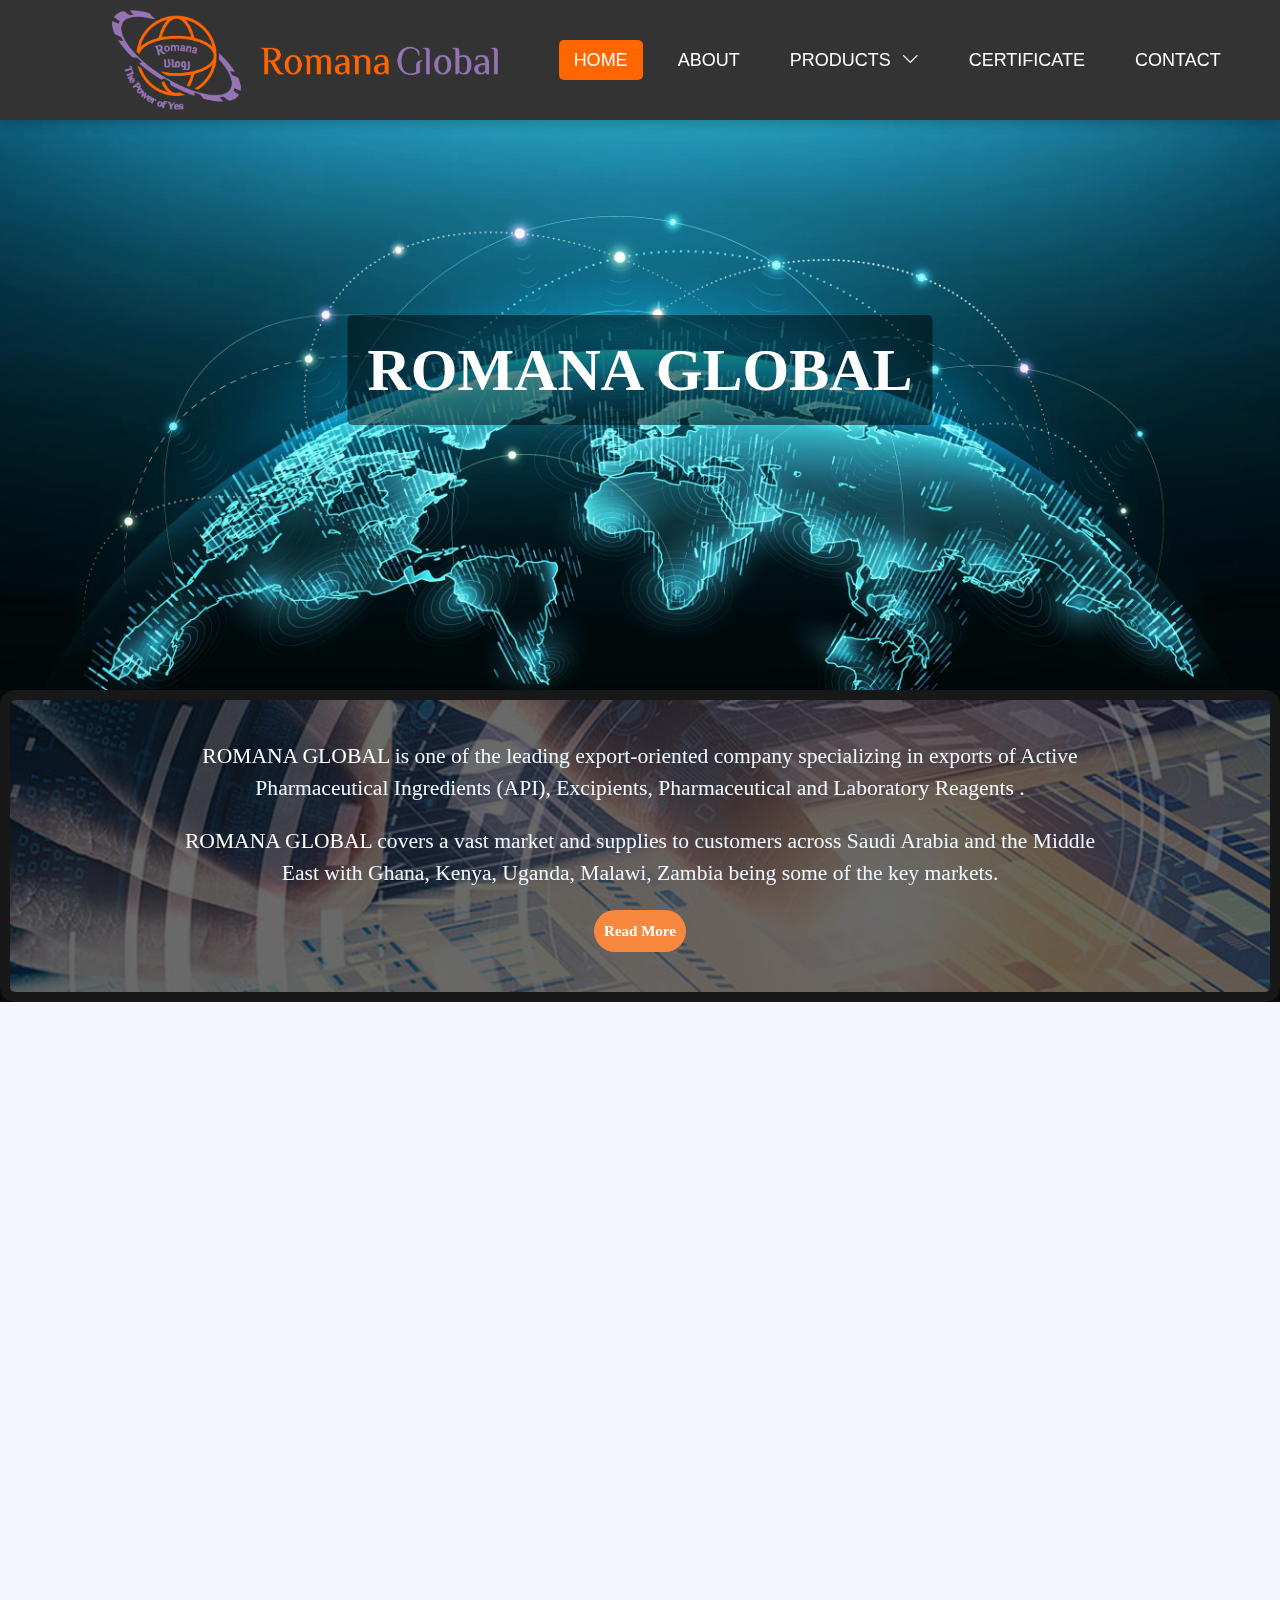
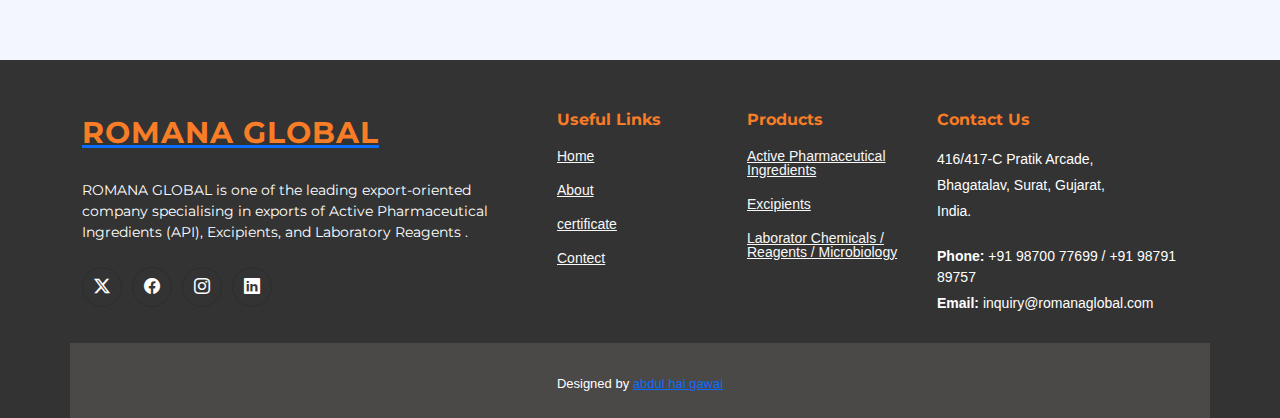
<file: index.html>
<!DOCTYPE html>
<html lang="en">

<head>
  <meta charset="utf-8">
  <meta content="width=device-width, initial-scale=1.0" name="viewport">
  <title> ROMANA GLOBAL</title>
  <meta name="description" content="">
  <meta name="keywords" content="">

  <!-- Favicons -->
  <link href="assets/img/LOGOOO.png " rel="icon">
  <link href=" " rel="apple-touch-icon">

  <!-- Fonts -->
  <link href="https://fonts.googleapis.com" rel="preconnect">
  <link href="https://fonts.gstatic.com" rel="preconnect" crossorigin>
  <link
    href="https://fonts.googleapis.com/css2?family=Open+Sans:ital,wght@0,300;0,400;0,500;0,600;0,700;0,800;1,300;1,400;1,500;1,600;1,700;1,800&family=Montserrat:ital,wght@0,100;0,200;0,300;0,400;0,500;0,600;0,700;0,800;0,900;1,100;1,200;1,300;1,400;1,500;1,600;1,700;1,800;1,900&family=Poppins:ital,wght@0,100;0,200;0,300;0,400;0,500;0,600;0,700;0,800;0,900;1,100;1,200;1,300;1,400;1,500;1,600;1,700;1,800;1,900&display=swap"
    rel="stylesheet">

  <!-- Vendor CSS Files -->
  <link href="assets/vendor/bootstrap/css/bootstrap.min.css" rel="stylesheet">
  <link href="assets/vendor/bootstrap-icons/bootstrap-icons.css" rel="stylesheet">
  <link href="assets/vendor/aos/aos.css" rel="stylesheet">
  <link href="assets/vendor/glightbox/css/glightbox.min.css" rel="stylesheet">
  <link href="assets/vendor/swiper/swiper-bundle.min.css" rel="stylesheet">

  <!-- Main CSS File -->
  <link href="assets/css/main.css" rel="stylesheet">

  <link href="https://cdn.jsdelivr.net/npm/bootstrap@5.3.3/dist/css/bootstrap.min.css" rel="stylesheet"
    integrity="sha384-QWTKZyjpPEjISv5WaRU9OFeRpok6YctnYmDr5pNlyT2bRjXh0JMhjY6hW+ALEwIH" crossorigin="anonymous">
  <script src="https://cdn.jsdelivr.net/npm/bootstrap@5.3.3/dist/js/bootstrap.bundle.min.js"
    integrity="sha384-YvpcrYf0tY3lHB60NNkmXc5s9fDVZLESaAA55NDzOxhy9GkcIdslK1eN7N6jIeHz"
    crossorigin="anonymous"></script>
  <style>
    /* General Body Styles */
    body {
      font-family: Arial, sans-serif;
  background-color: #f4f6fd;;
      margin: 0;
      padding: 0;
    }
    /* General header styles */
/* General header styles */
#header {
      background-color: #333;
      /* Dark gray background */
      position: fixed;
      top: 0;
      left: 0;
      width: 100%;
      z-index: 1000;
      /* Ensures the navbar stays on top of other elements */
      padding: 10px 0;
      /* Padding for better spacing */
      box-shadow: 0 4px 10px rgba(0, 0, 0, 0.2);
      /* Optional shadow for visual effect */
    }

    /* Logo Styling */
    #header .logo img {
      min-width: 200px;
      min-height: 100px;
      max-width: 100%;
    }

    /* Navigation Menu Styles */
    #navmenu {
      display: flex;
      justify-content: flex-end;
    }

    #navmenu ul {
      list-style: none;
      margin: 0;
      padding: 0;
      display: flex;
      align-items: center;
    }

    #navmenu ul li {
      margin-left: 20px;
    }

    #navmenu ul li a {
      text-decoration: none;
      color: white;
      font-size: 18px;
      text-transform: uppercase;
      padding: 10px 15px;
      border-radius: 5px;
      transition: background-color 0.3s ease;
    }

    #navmenu ul li a:hover,
    #navmenu ul li a.active {
      background-color: #ff6600;
      /* Highlight color on hover */
      color: white;
    }

    /* General Dropdown Styles */
    #navmenu ul li.dropdown {
      position: relative;
      /* For positioning the dropdown */
    }

    /* Dropdown Menu (Desktop) */
    #navmenu ul li.dropdown ul {
      display: none;
      /* Initially hide the dropdown */
      position: absolute;
      background-color: #333;
      /* Set background color */
      top: 100%;
      left: 0;
      width: 200px;
      /* Adjust width */
      z-index: 999;
      border-radius: 5px;
      box-shadow: 0 4px 10px rgba(0, 0, 0, 0.2);
    }

    /* Show dropdown on hover (Desktop) */
    #navmenu ul li.dropdown:hover>ul {
      display: block;
      /* Show dropdown on hover */
    }

    /* Dropdown Links */
    #navmenu ul li.dropdown ul li {
      padding: 10px;
      text-align: left;
      border-top: 1px solid #444;
    }

    #navmenu ul li.dropdown ul li a {
      color: white;
      padding: 10px 20px;
      text-decoration: none;
      font-size: 16px;
      transition: background-color 0.3s ease;
    }

    #navmenu ul li.dropdown ul li a:hover {
      background-color: #ff6600;
      /* Highlight color on hover */
    }

    /* Dropdown Icon (Chevron) */
    #navmenu ul li.dropdown i.bi-chevron-down {
      margin-left: 5px;
      transition: transform 0.3s ease;
    }

    /* Mobile-specific Styles */
    @media screen and (max-width: 768px) {

      /* Mobile Dropdown Menu */
      #navmenu ul li.dropdown ul {
        display: none;
        /* Initially hide the dropdown */
        position: relative;
        /* Change to relative for correct alignment */
        background-color: #333;
        top: 0;
        /* Adjust top position */
        left: 0;
        width: 100%;
        /* Ensure the dropdown takes full width */
        z-index: 999;
        border-radius: 5px;
        box-shadow: 0 4px 10px rgba(0, 0, 0, 0.2);
      }

      /* Mobile Dropdown Toggle Button */
      .mobile-nav-toggle {
        display: block;
        /* Make sure the toggle button is visible on mobile */
        cursor: pointer;
      }

      /* Show the dropdown when the parent is clicked (Mobile) */
      #navmenu ul li.dropdown.active>ul {
        display: block;
        /* Show dropdown when parent is active */
      }

      /* Style the dropdown links for mobile */
      #navmenu ul li.dropdown ul li {
        padding: 10px;
        text-align: left;
        border-top: 1px solid #444;
      }

      #navmenu ul li.dropdown ul li a {
        color: rgb(0, 0, 0);
        padding: 10px 20px;
        font-size: 16px;
        transition: background-color 0.3s ease;
      }

      #navmenu ul li.dropdown ul li a:hover {
        background-color: #ff6600;
        /* Highlight color on hover */
      }

      /* Rotate the chevron when dropdown is active */
      #navmenu ul li.dropdown.active i.bi-chevron-down {
        transform: rotate(180deg);
        /* Rotate chevron when the dropdown is open */
      }
    }


    /* Mobile-specific styles */
    @media screen and (max-width: 768px) {
      #header {
        background-color: #333;
        /* Dark gray background */
        position: fixed;
        top: 0;
        left: 0;
        width: 100%;
        z-index: 1000;
        /* Ensures the navbar stays on top of other elements */
        padding: 10px 0;
        /* Padding for better spacing */
        box-shadow: 0 4px 10px rgba(0, 0, 0, 0.2);
        /* Optional shadow for visual effect */
      }

      /* Logo Styling */
      #header .logo img {
        min-width: 150px;
        /* Adjust logo size for mobile */
        min-height: 80px;
        /* Adjust logo height for mobile */
        max-width: 100%;
      }

      /* Navigation Menu Styles */
      #navmenu {
        display: block;
        /* Stack the navigation links vertically on mobile */
        width: 100%;
        /* Ensure the nav takes full width */
        padding-top: 10px;
        /* Padding at the top */
      }

      #navmenu ul {
        list-style: none;
        margin: 0;
        padding: 0;
        display: block;
        /* Stack the list items vertically */
        width: 100%;
      }

      #navmenu ul li {
        margin: 10px 0;
        /* Adjust spacing between list items on mobile */
        text-align: center;
        /* Center align the menu items */
      }

      #navmenu ul li a {
        text-decoration: none;
        color: white;
        font-size: 16px;
        /* Smaller font size for mobile */
        text-transform: uppercase;
        padding: 12px 15px;
        border-radius: 5px;
        display: block;
        /* Make the links take up the full width */
        width: 100%;
        transition: background-color 0.3s ease;
      }

      #navmenu ul li a:hover,
      #navmenu ul li a.active {
        background-color: #ff6600;
        /* Highlight color on hover */
        color: white;
      }
    }

/* Mobile Navbar Styles */


    /* Navbar Styles */


/* Text Overlay for Video */
.video-container {
  position: relative;
  width: 100%;
  height: 50vw;
  overflow: hidden;
}

.video-container video {
  position: absolute;
  top: 50%;
  left: 50%;
  width: 100%;
  height: auto;
  object-fit: cover;
  transform: translate(-50%, -50%);
}

.text-overlay {
  position: absolute;
  top: 50%;
  left: 50%;
  transform: translate(-50%, -50%);
  text-align: center;
  z-index: 1;
}

.text-overlay span {
  display: block;
  font-size: 2rem;
  color: #fff;
  font-weight: bold;
}

.text-overlay span:nth-child(2) {
  color: #ff6600;
}

.text-overlay span:nth-child(3) {
  color: #8b1ff0;
  margin-left: 10px;
}


    .main {
      padding: 50px 0;
    }

    /* Carousel Styles */
    .carousel-inner {
      position: relative;
    }

    .carousel-item img {
      width: 100%;
      height: auto;

    }

    #bb {
      border-radius: 15px;
      box-shadow: 0 4px 10px rgba(0, 0, 0, 0.2);
    }

    /* Hero Section */
    #cc {
      font-size: 40px;
      font-weight: bold;
      text-transform: uppercase;
      letter-spacing: 5px;
      animation: fadeIn 2s ease-in-out;
      background-color: rgba(245, 245, 220, 0.568);
      padding: 10px;
      text-align: center;
      border-radius: 20px;
    }

   


    #cc span {
      margin-left: 10px;
    }

    #cc span:first-child {
      color: aliceblue;
      font-family: initial;
    }

    #cc span:nth-child(2) {
      color: rgb(255, 102, 0);
    }

    #cc span:nth-child(3) {
      color: rgb(139, 31, 240);
    }

    /* Stats Section */
    #stats {
      background-color: #111;
      padding: 50px 0;
    }

    #stats img {
      max-width: 100%;
      border-radius: 15px;
    }

    #stats .container {
      color: white;
    }

    #stats .text-center {
      font-size: 18px;
    }

    #stats p {
      font-size: 1.2em;
      color: rgb(255, 102, 0);
      margin-bottom: 20px;
    }

    #stats a button {
      color: rgb(139, 31, 240);
      background-color: rgb(255, 102, 0);
      font-size: 15px;
      font-family: Verdana, Geneva, Tahoma, sans-serif;
      font-weight: bolder;
      border-radius: 25px;
      padding: 10px;
      border: none;
      transition: background-color 0.3s ease;
    }

    #stats a button:hover {
      background-color: rgb(139, 31, 240);
      color: white;
    }

    /* Recent Posts Section */
    #recent-posts {
      padding: 50px 0;
    }

    #recent-posts .container {
      color: #333;
    }

    #recent-posts .section-title h2 {
      color: rgb(139, 31, 240);
      font-size: 2em;
      text-align: center;
      margin-bottom: 30px;
    }

    #recent-posts .post-img img {
      width: 100%;
      border-radius: 15px;
      transition: transform 0.3s ease;
    }

    #recent-posts .post-img img:hover {
      transform: scale(1.05);
    }

    #recent-posts .post-meta p {
      font-size: 14px;
      color: #555;
    }

    #recent-posts .title a {
      color: rgb(255, 102, 0);
      font-size: 1.5em;
      font-weight: bold;
      text-decoration: none;
    }

    #recent-posts .title a:hover {
      color: rgb(139, 31, 240);
    }

    /* Responsive Design */
    @media screen and (max-width: 950px) {
      #cc {
        font-size: 30px;
      }

      #stats .text-center {
        font-size: 1.2em;
      }

      #recent-posts .section-title h2 {
        font-size: 1.8em;
      }

      #recent-posts .col-xl-4 {
        flex: 0 0 100%;
        max-width: 100%;
        margin-bottom: 20px;
      }

      #recent-posts .post-meta p {
        font-size: 12px;
      }

      #recent-posts .title a {
        font-size: 1.3em;
      }

      #recent-posts .post-img img {
        max-height: 200px;
        object-fit: cover;
      }
      .video-container {
    position: relative;
    width: 100%;
    height: 50vw; /* Adjusted height to maintain aspect ratio on mobile */
    overflow: hidden;
  }

  .video-container video {
    position: absolute;
    top: 50%;
    left: 50%;
    width: 100%;
    height: auto;
    object-fit: cover;
    transform: translate(-50%, -50%);
  }

  /* Text Overlay Styling */
  .text-overlay {
    position: absolute;
    top: 50%;
    left: 50%;
    transform: translate(-50%, -50%);
    text-align: center;
    z-index: 1;
  }

  .text-overlay span {
    display: block;
    font-size: 2rem;
    color: #fff;
    font-weight: bold;
  }

  .text-overlay span:nth-child(2) {
    color: #ff6600;
  }

  .text-overlay span:nth-child(3) {
    color: #8b1ff0;
    margin-left: 10px;
  }

      #ww{
       font-size: 25px;
      }
  
    }

    /* Smooth scroll effect for navigation */
    html {
      scroll-behavior: smooth;
    }

    /* Carousel Controls */
    .carousel-control-prev,
    .carousel-control-next {
      filter: invert(100%);
    }

    /* Hover Effects for Buttons */
    button:hover {
      cursor: pointer;
    }

    .video-container {
      position: relative;
      background-size: cover;

      margin: auto;
    }

    video {

      background-size: cover;
    }

    .text-overlay {
      position: absolute;
      top: 50%;
      left: 50%;
      transform: translate(-50%, -50%);
      font-size: 60px;
      font-weight: bold;
      background: rgba(0, 0, 0, 0.5);
      padding: 10px 20px;
      border-radius: 5px;
    }


  </style>

  <!-- =======================================================
  * Template Name: Append
  * Template URL: https://bootstrapmade.com/append-bootstrap-website-template/
  * Updated: Aug 07 2024 with Bootstrap v5.3.3
  * Author: BootstrapMade.com
  * License: https://bootstrapmade.com/license/
  ======================================================== -->
</head>

<body class="index-page">

  <body class="index-page">

    <header id="header" class="header d-flex align-items-center fixed-top">
      <div class="container-fluid position-relative d-flex align-items-center justify-content-between">
  
        <a href="index.html" class="logo d-flex align-items-center me-auto me-xl-0"id="ss">
          <!-- Uncomment the line below if you also wish to use an image logo -->
          <!-- <img src="assets/img/logo.png" alt=""> -->
          <img src="assets/img/romanaa.png" style=" min-width: 200px; min-height: 100px;">
        </a>
  
        <nav id="navmenu" class="navmenu">
          <ul>
            <li><a href="index.html" class="active">Home</a></li>
            <li><a href="about.html">About</a></li>
  
  
            <li class="dropdown" ><a href="#"><span>products</span> <i class="bi bi-chevron-down toggle-dropdown"></i></a>
              <ul>
                <li style="background-color: #333; "><a href="Active Pharmaceutical Ingredients.HTML" style="font-size: 15px;">Active Pharmaceutical  Ingredients</a></li>
                <li style="background-color: #333;"><a href="Excipients.HTML" style="font-size: 15px;">Excipients</a></li>
                <li style="background-color: #333;"><a href="Laboratory Chemicals.HTML" style="font-size: 15px;">Laboratory Chemicals / </a></li>
                <li style="background-color: #333;" ><a href="Laboratory Chemicals.HTML" style="font-size: 15px;">Reagents / Microbiology </a></li>
              </ul>
            </li>
            <li><a href="certificate.html">certificate</a></li>
            <li><a href="contect.html">Contact</a></li>
          </ul>
          <i class="mobile-nav-toggle d-xl-none bi bi-list"></i>
        </nav>
  
        <a class="" href="index.html#about"></a>
  
      </div>
    </header>

  <main class="main">
    <div class="video-container">
      <img src="assets/img/dd.webp" alt="" style="background-size: cover;width: 100%;" > 
      <div class="text-overlay" id="ww" style="color: rgb(255, 255, 255); font-family: initial;"> ROMANA GLOBAL
   
      </div>
    </div>




    </section><!-- /Hero Section -->




    <!-- Stats Section -->
    <section id="stats" class="stats section dark-background">

      <img src="assets/img/images_banner-body2q.jpg" alt="" data-aos="fade-in" style="border: #333 solid 10px; ">
      <div class="container">
        <div class="row justify-content-center" data-aos="zoom-in" data-aos-delay="100">
          <div class="col-xl-10">
            <div class="text-center">

              <p style="font-size: larger; color: rgb(255, 255, 255);font-family: initial;">ROMANA GLOBAL <span style="color: aliceblue;">is one of the
                  leading export-oriented company
                  specializing in exports of Active
                  Pharmaceutical Ingredients (API), Excipients, Pharmaceutical and Laboratory Reagents

                  .</span></p>
              <p style="font-size: larger; color: rgb(255, 255, 255);font-family: initial;">ROMANA GLOBAL <span style="color: aliceblue;"> covers a vast market
                  and supplies to
                  customers across Saudi Arabia and the
                  Middle East with Ghana, Kenya, Uganda, Malawi, Zambia being some of the key markets.</span></p>

              <a href="about.html"><button style=" color: rgb(255, 255, 255); background-color:  rgb(247, 136, 62); font-size: 15px; font-family:initial; font-weight: bolder;
                  border-radius: 25px; padding: 10px; border: none;">Read
                  More</button>
              </a>
            </div>
          </div>
        </div>
      </div>

    </section>

    <!-- Recent Posts Section -->
    <section id="recent-posts" class="recent-posts section">

      <!-- Section Title -->
      <div class="container section-title" data-aos="fade-up">
        <h2 style="color: rgb(139, 31, 240);;">PRODUCTS</h2>

      </div><!-- End Section Title -->

      <div class="container">

        <div class="row gy-4">

          <div class="col-xl-4 col-md-6" data-aos="fade-up" data-aos-delay="100">
            <article>

              <div class="post-img">
                <img src="assets/img/Active Pharmaceutical Ingredient.jpg" alt="" id="as">
              </div>

              <h2 class="title" style="font-size: 12PX; margin-top: 20PX;">
                <a href="Active Pharmaceutical Ingredients.HTML">Active Pharmaceutical Ingredients</a>
              </h2>

              <hr style="width: 60px; height: 4px; background-color:rgb(64, 4, 121) ; border: none;">
              <div class="d-flex align-items-center">
                <div class="post-meta">
                  <p class="post-author"style="color: rgb(139, 31, 240);">Aspirin, Artmether, Ciprofloxacin, Ibuprofen, Diclofenac Sodium etc.</p>

                </div>
              </div>

            </article>
          </div><!-- End post list item -->

          <div class="col-xl-4 col-md-6" data-aos="fade-up" data-aos-delay="200">
            <article>

              <div class="post-img">
                <img src="assets/img/AAA.jpg" alt="" id="as" style="width: 416px; height: 220px;">
              </div>


              <h2 class="title" style="font-size: 12PX; margin-top: 20PX;">
                <a href="Excipients.HTML" style="height: 200px;">Excipients</a>
              </h2>
              <hr style="width: 60px; height: 4px; background-color:rgb(64, 4, 121) ; border: none;">
              <div class="d-flex align-items-center">

                <div class="post-meta">
                  <p class="post-author" style="color: rgb(139, 31, 240);">Ammonium Chloride, Arachis Oil, Aspartame… </p>

                </div>
              </div>

            </article>
          </div><!-- End post list item -->

          <div class="col-xl-4 col-md-6" data-aos="fade-up" data-aos-delay="300">
            <article>

              <div class="post-img">
                <img src="assets/img/Laborator Chemicals.jpg" alt="" id="as" style="width: 416px;  height: 220px;" >
              </div>



              <h2 class="title" style="font-size: 12PX; margin-top: 20PX;">
                <a href="Laboratory Chemicals.HTML">
                  Chemicals / Reagents / Microbiology </a>
              </h2>
              <hr style="width: 60px; height: 4px; background-color:rgb(64, 4, 121) ; border: none;">
              <div class="d-flex align-items-center">

                <div class="post-meta">
                  <p class="post-author" style="color: rgb(139, 31, 240);">2-Propanol, Acetone, Indicators…</p>

                </div>
              </div>

            </article>
          </div><!-- End post list item -->

        </div><!-- End recent posts list -->

      </div>

    </section><!-- /Recent Posts Section -->

    <!-- Contact Section -->


  </main>

   <footer id="footer" class="footer position-relative" style="background-color: #333; color: white;">

    <div class="container footer-top">
      <div class="row gy-4">
        <div class="col-lg-5 col-md-12 footer-about">
          <a href="index.html" class="logo d-flex align-items-center">
            <span class="sitename">ROMANA GLOBAL</span>
          </a>
          <p>ROMANA GLOBAL is one of the leading export-oriented company specialising in exports of Active Pharmaceutical Ingredients (API), Excipients, and  Laboratory Reagents .</p>
          <div class="social-links d-flex mt-4">
            <a href=""><i class="bi bi-twitter-x"></i></a>
            <a href=""><i class="bi bi-facebook"></i></a>
            <a href=""><i class="bi bi-instagram"></i></a>
            <a href=""><i class="bi bi-linkedin"></i></a>
          </div>
        </div>

        <div class="col-lg-2 col-6 footer-links">
          <h4 style="color: var(--heading-color);">Useful Links</h4>
          <ul>
            <li><a href="index.html">Home</a></li>
            <li><a href="about.html">About </a></li>
            <li><a href="certificate.html">certificate</a></li>
            <li><a href="contect.html">Contect</a></li>

          </ul>
        </div>

        <div class="col-lg-2 col-6 footer-links">
          <h4 style="color: var(--heading-color);">Products</h4>
          <ul>
            <li><a href="Active Pharmaceutical Ingredients.HTML">Active Pharmaceutical Ingredients</a></li>
            <li><a href="Excipients.HTML">Excipients</a></li>
            <li><a href="Laboratory Chemicals.HTML"> Laborator Chemicals / Reagents / Microbiology </a></li>

        </div>

        <div class="col-lg-3 col-md-12 footer-contact text-center text-md-start">
          <h4 style="color: var(--heading-color);">Contact Us</h4>
          <p>416/417-C Pratik Arcade,</p>
          <p> Bhagatalav, Surat, Gujarat,</p>
          <p>India.</p>
          <p class="mt-4"><strong>Phone:</strong> <span>+91 98700 77699 / +91 98791 89757</span></p>
          <p><strong>Email:</strong> <span>inquiry@romanaglobal.com</span></p>
        </div>

      </div>
    </div>

    <div class="container copyright text-center mt-4">
  
      <div class="credits">
        <!-- All the links in the footer should remain intact. -->
        <!-- You can delete the links only if you've purchased the pro version. -->
        <!-- Licensing information: https://bootstrapmade.com/license/ -->
        <!-- Purchase the pro version with working PHP/AJAX contact form: [buy-url] -->
        Designed by <a href="https://abdulhaigawai.github.io/Abdulhaigawai-s-Professional-Profile/">abdul hai gawai</a>
      </div>
    </div>

  </footer>


  <!-- Scroll Top -->
  <a href="#" id="scroll-top" class="scroll-top d-flex align-items-center justify-content-center"><i
      class="bi bi-arrow-up-short"></i></a>

  <!-- Preloader -->
  <div id="preloader"></div>

  <!-- Vendor JS Files -->
  <script src="assets/vendor/bootstrap/js/bootstrap.bundle.min.js"></script>
  <script src="assets/vendor/php-email-form/validate.js"></script>
  <script src="assets/vendor/aos/aos.js"></script>
  <script src="assets/vendor/glightbox/js/glightbox.min.js"></script>
  <script src="assets/vendor/purecounter/purecounter_vanilla.js"></script>
  <script src="assets/vendor/imagesloaded/imagesloaded.pkgd.min.js"></script>
  <script src="assets/vendor/isotope-layout/isotope.pkgd.min.js"></script>
  <script src="assets/vendor/swiper/swiper-bundle.min.js"></script>

  <!-- Main JS File -->
  <script src="assets/js/main.js"></script>

</body>

</html>
</file>
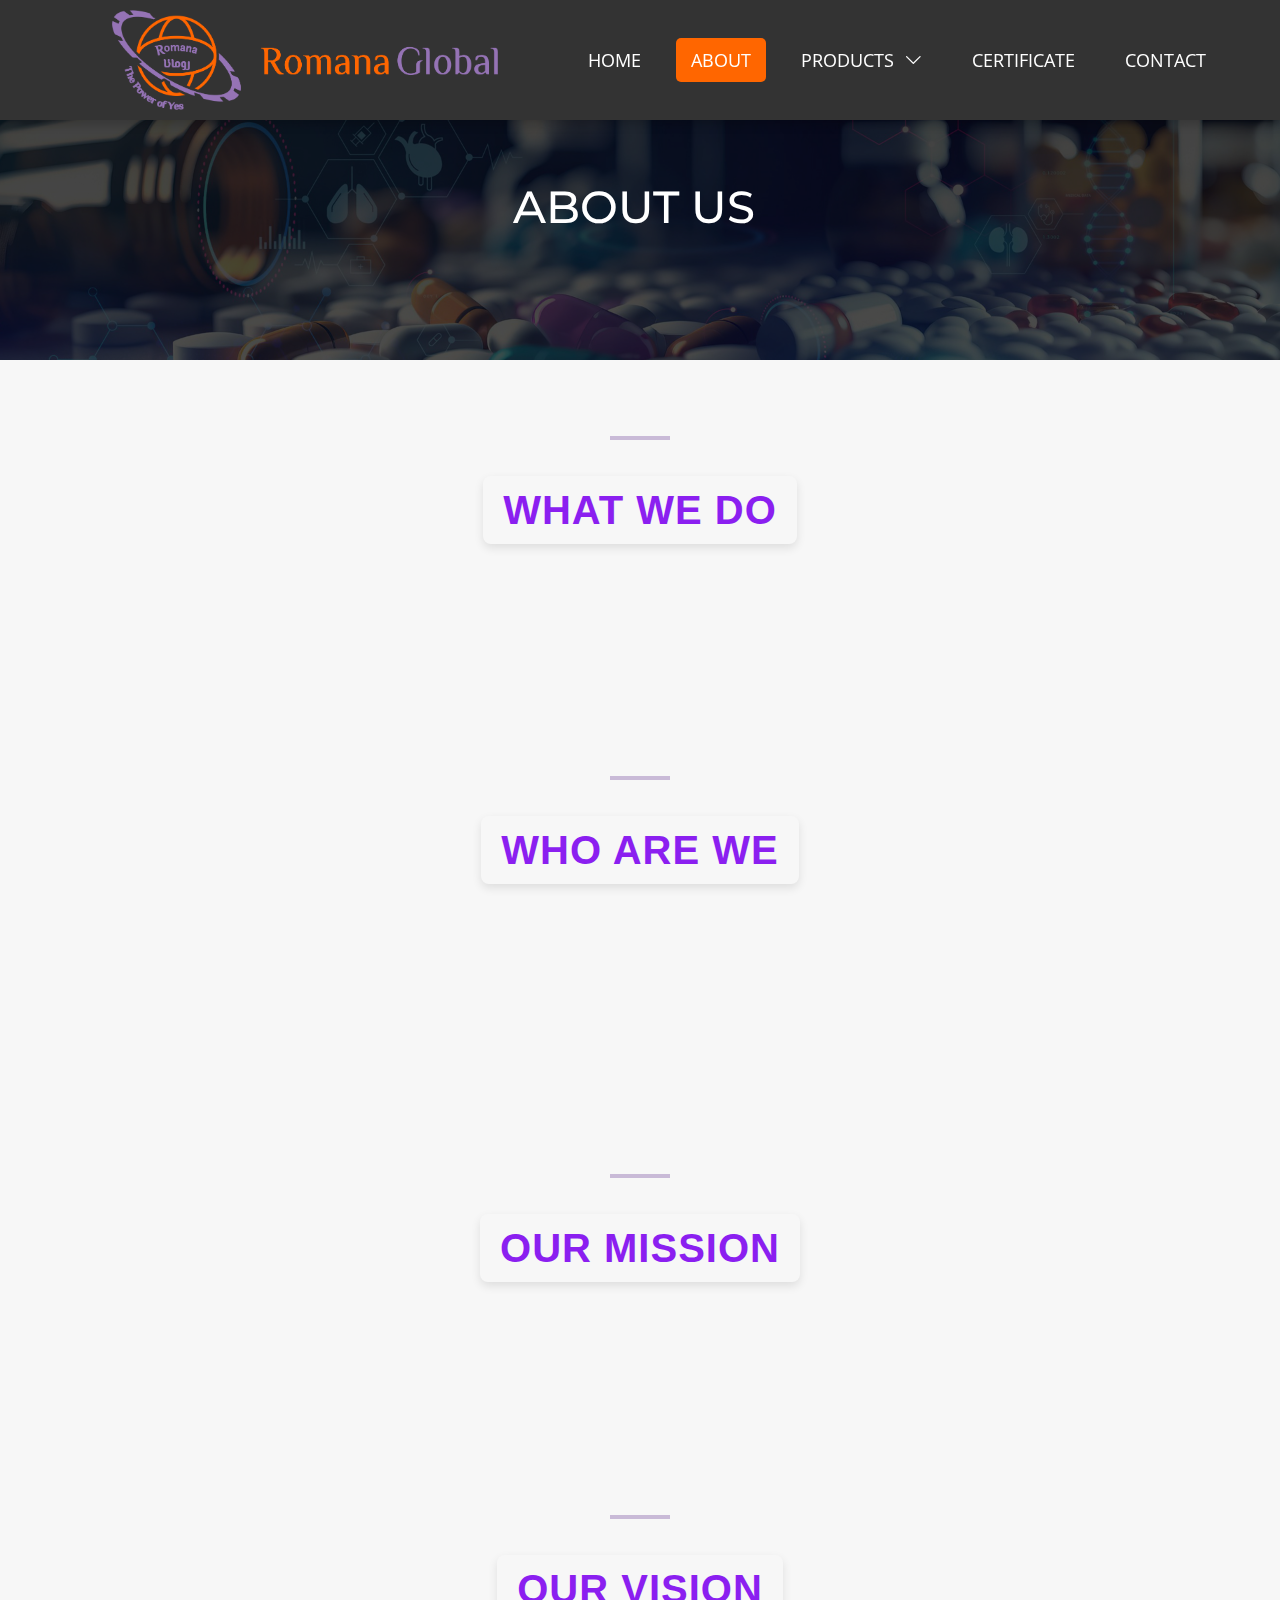
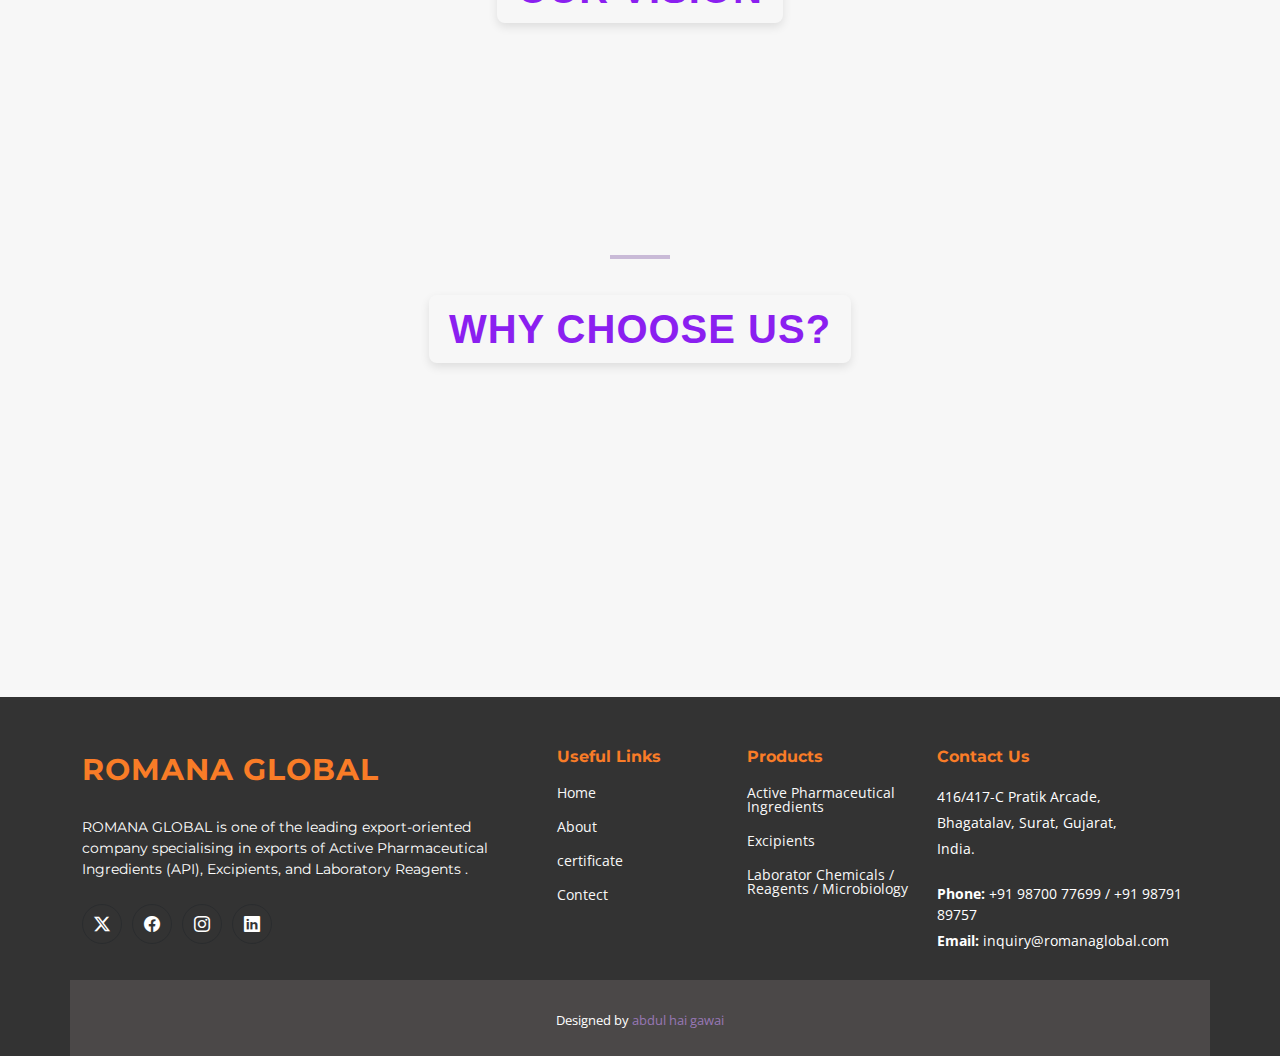
<file: about.html>
<!DOCTYPE html>
<html lang="en">

<head>
  <meta charset="utf-8">
  <meta content="width=device-width, initial-scale=1.0" name="viewport">
  <title> ROMANA GLOBAL </title>
  <meta name="description" content="">
  <meta name="keywords" content="">

  <!-- Favicons -->
  <link href="assets/img/LOGOOO.png" rel="icon">
  <link href="" rel=>

  <!-- Fonts -->
  <link href="https://fonts.googleapis.com" rel="preconnect">
  <link href="https://fonts.gstatic.com" rel="preconnect" crossorigin>
  <link
    href="https://fonts.googleapis.com/css2?family=Open+Sans:ital,wght@0,300;0,400;0,500;0,600;0,700;0,800;1,300;1,400;1,500;1,600;1,700;1,800&family=Montserrat:ital,wght@0,100;0,200;0,300;0,400;0,500;0,600;0,700;0,800;0,900;1,100;1,200;1,300;1,400;1,500;1,600;1,700;1,800;1,900&family=Poppins:ital,wght@0,100;0,200;0,300;0,400;0,500;0,600;0,700;0,800;0,900;1,100;1,200;1,300;1,400;1,500;1,600;1,700;1,800;1,900&display=swap"
    rel="stylesheet">
  <link href="https://cdn.jsdelivr.net/npm/bootstrap@5.3.3/dist/css/bootstrap.min.css" rel="stylesheet"
    integrity="sha384-QWTKZyjpPEjISv5WaRU9OFeRpok6YctnYmDr5pNlyT2bRjXh0JMhjY6hW+ALEwIH" crossorigin="anonymous">

  <!-- Vendor CSS Files -->
  <link href="assets/vendor/bootstrap/css/bootstrap.min.css" rel="stylesheet">
  <link href="assets/vendor/bootstrap-icons/bootstrap-icons.css" rel="stylesheet">
  <link href="assets/vendor/aos/aos.css" rel="stylesheet">
  <link href="assets/vendor/glightbox/css/glightbox.min.css" rel="stylesheet">
  <link href="assets/vendor/swiper/swiper-bundle.min.css" rel="stylesheet">

  <!-- Main CSS File -->
  <link href="assets/css/main.css" rel="stylesheet">

  <!-- =======================================================
  * Template Name: Append
  * Template URL: https://bootstrapmade.com/append-bootstrap-website-template/
  * Updated: Aug 07 2024 with Bootstrap v5.3.3
  * Author: BootstrapMade.com
  * License: https://bootstrapmade.com/license/
  ======================================================== -->
  <style>
    /* General styles for the main section */
    /* General styles for the main section */
    /* General styles for the main section */
    .main {
      display: flex;
      justify-content: center;
      align-items: center;
      flex-direction: column;
      /* Align elements vertically */
      text-align: center;
      /* Ensure all text is centered */
      min-height: 100vh;
      /* Full height of the viewport */
      padding: 60px 20px;
      background-color: #f7f7f7;
      color: #333;
      position: relative;
      animation: fadeInUp 2s ease-out;
    }

    /* Title (H1, H2) Styles */
    .main h1,
    .main h2,
    .main h3 {
      font-family: 'Arial', sans-serif;
      color: #5d3fd3;
      margin-bottom: 20px;
      letter-spacing: 1px;
      position: relative;
      transition: all 0.4s ease;
    }

    /* Styling for H2 */
    .main h1 {
      font-size: 40px;
      font-weight: 600;
      color: #8b1ff0;
      /* Vibrant purple color */
      display: inline-block;
      position: relative;
      padding: 10px 20px;
      margin: 20px 0;
      text-align: center;
      /* Ensure heading is centered */
      letter-spacing: 1px;
      transition: all 0.4s ease-in-out;
      /* Smooth transition */
      box-shadow: 0 4px 10px rgba(0, 0, 0, 0.1);
      border-radius: 8px;
      /* Rounded corners */
      text-transform: uppercase;
    }

    /* Hover effect for H2 */
    .main h1:hover {
      color: #fff;
      /* Change text color on hover */
      background-color: #8b1ff0;
      /* Change background on hover */
      transform: translateY(-5px);
      /* Slight lift effect */
      box-shadow: 0 6px 20px rgba(0, 0, 0, 0.2);
      /* Enhance shadow on hover */
      transition: all 0.3s ease-in-out;
      /* Smooth hover transition */
    }

    /* Creating a custom underline effect for H2 */
    .main h1::before {
      content: '';
      position: absolute;
      bottom: -8px;
      /* Place it slightly below the text */
      left: 0;
      right: 0;
      height: 3px;
      background-color: #8b1ff0;
      transform: scaleX(0);
      transition: all 0.3s ease-in-out;
      /* Smooth scale effect */
    }

    /* Scale the underline on hover */
    .main h1:hover::before {
      transform: scaleX(1);
      /* Expand underline */
    }

    /* Adding a pulse animation effect */
    @keyframes pulse {
      0% {
        transform: scale(1);
      }

      50% {
        transform: scale(1.05);
      }

      100% {
        transform: scale(1);
      }
    }

    .main h2:hover {
      animation: pulse 1s ease-in-out infinite;
      /* Pulsing effect on hover */
    }


    .main h2 {
      font-size: 40px;
      color: #8b1ff0;
      display: inline-block;
      position: relative;
      padding: 10px 20px;
      text-align: center;
      /* Ensure heading is centered */
    }

    .main h2::before {
      content: '';
      position: absolute;
      top: 50%;
      left: 0;
      right: 0;

      transform: translateY(-50%);
      z-index: -1;
    }

    /* Paragraph Styles */
    .main p {
      font-size: 18px;
      margin: 20px auto;
      line-height: 1.6;
      max-width: 800px;
      padding: 35px;
      background: #fff;
      border-radius: 10px;
      box-shadow: 0 6px 15px rgba(0, 0, 0, 0.1);
      opacity: 0;
      animation: fadeIn 2s ease-in-out forwards;
      transition: all 0.3s ease;
      max-width: 90%;
      /* Prevent it from stretching too wide */
    }

    /* Hover effect for paragraphs */
    .main p:hover {
      background-color: #f0f0f0;
      transform: translateY(-5px);
      box-shadow: 0 10px 20px rgba(0, 0, 0, 0.15);
      color: #333;
    }

    /* Animation for text appearing */
    @keyframes fadeIn {
      from {
        opacity: 0;
      }

      to {
        opacity: 1;
      }
    }

    @keyframes fadeInUp {
      from {
        opacity: 0;
        transform: translateY(40px);
      }

      to {
        opacity: 1;
        transform: translateY(0);
      }
    }

    /* Responsive design */
    @media (max-width: 768px) {
      .main h1 {
        font-size: 28px;
      }

      .main h2 {
        font-size: 30px;
      }

      .main h3 {
        font-size: 28px;
      }

      .main p {
        font-size: 16px;
      }
    }

    /* General header styles */
    /* General header styles */
    #header {
      background-color: #333;
      /* Dark gray background */
      position: fixed;
      top: 0;
      left: 0;
      width: 100%;
      z-index: 1000;
      /* Ensures the navbar stays on top of other elements */
      padding: 10px 0;
      /* Padding for better spacing */
      box-shadow: 0 4px 10px rgba(0, 0, 0, 0.2);
      /* Optional shadow for visual effect */
    }

    /* Logo Styling */
    #header .logo img {
      min-width: 200px;
      min-height: 100px;
      max-width: 100%;
    }

    /* Navigation Menu Styles */
    #navmenu {
      display: flex;
      justify-content: flex-end;
    }

    #navmenu ul {
      list-style: none;
      margin: 0;
      padding: 0;
      display: flex;
      align-items: center;
    }

    #navmenu ul li {
      margin-left: 20px;
    }

    #navmenu ul li a {
      text-decoration: none;
      color: white;
      font-size: 18px;
      text-transform: uppercase;
      padding: 10px 15px;
      border-radius: 5px;
      transition: background-color 0.3s ease;
    }

    #navmenu ul li a:hover,
    #navmenu ul li a.active {
      background-color: #ff6600;
      /* Highlight color on hover */
      color: white;
    }

    /* General Dropdown Styles */
    #navmenu ul li.dropdown {
      position: relative;
      /* For positioning the dropdown */
    }

    /* Dropdown Menu (Desktop) */
    #navmenu ul li.dropdown ul {
      display: none;
      /* Initially hide the dropdown */
      position: absolute;
      background-color: #333;
      /* Set background color */
      top: 100%;
      left: 0;
      width: 200px;
      /* Adjust width */
      z-index: 999;
      border-radius: 5px;
      box-shadow: 0 4px 10px rgba(0, 0, 0, 0.2);
    }

    /* Show dropdown on hover (Desktop) */
    #navmenu ul li.dropdown:hover>ul {
      display: block;
      /* Show dropdown on hover */
    }

    /* Dropdown Links */
    #navmenu ul li.dropdown ul li {
      padding: 10px;
      text-align: left;
      border-top: 1px solid #444;
    }

    #navmenu ul li.dropdown ul li a {
      color: white;
      padding: 10px 20px;
      text-decoration: none;
      font-size: 16px;
      transition: background-color 0.3s ease;
    }

    #navmenu ul li.dropdown ul li a:hover {
      background-color: #ff6600;
      /* Highlight color on hover */
    }

    /* Dropdown Icon (Chevron) */
    #navmenu ul li.dropdown i.bi-chevron-down {
      margin-left: 5px;
      transition: transform 0.3s ease;
    }

    /* Mobile-specific Styles */
    @media screen and (max-width: 768px) {

      /* Mobile Dropdown Menu */
      #navmenu ul li.dropdown ul {
        display: none;
        /* Initially hide the dropdown */
        position: relative;
        /* Change to relative for correct alignment */
        background-color: #333;
        top: 0;
        /* Adjust top position */
        left: 0;
        width: 100%;
        /* Ensure the dropdown takes full width */
        z-index: 999;
        border-radius: 5px;
        box-shadow: 0 4px 10px rgba(0, 0, 0, 0.2);
      }

      /* Mobile Dropdown Toggle Button */
      .mobile-nav-toggle {
        display: block;
        /* Make sure the toggle button is visible on mobile */
        cursor: pointer;
      }

      /* Show the dropdown when the parent is clicked (Mobile) */
      #navmenu ul li.dropdown.active>ul {
        display: block;
        /* Show dropdown when parent is active */
      }

      /* Style the dropdown links for mobile */
      #navmenu ul li.dropdown ul li {
        padding: 10px;
        text-align: left;
        border-top: 1px solid #444;
      }

      #navmenu ul li.dropdown ul li a {
        color: rgb(0, 0, 0);
        padding: 10px 20px;
        font-size: 16px;
        transition: background-color 0.3s ease;
      }

      #navmenu ul li.dropdown ul li a:hover {
        background-color: #ff6600;
        /* Highlight color on hover */
      }

      /* Rotate the chevron when dropdown is active */
      #navmenu ul li.dropdown.active i.bi-chevron-down {
        transform: rotate(180deg);
        /* Rotate chevron when the dropdown is open */
      }
    }


    /* Mobile-specific styles */
    @media screen and (max-width: 768px) {
      #header {
        background-color: #333;
        /* Dark gray background */
        position: fixed;
        top: 0;
        left: 0;
        width: 100%;
        z-index: 1000;
        /* Ensures the navbar stays on top of other elements */
        padding: 10px 0;
        /* Padding for better spacing */
        box-shadow: 0 4px 10px rgba(0, 0, 0, 0.2);
        /* Optional shadow for visual effect */
      }

      /* Logo Styling */
      #header .logo img {
        min-width: 150px;
        /* Adjust logo size for mobile */
        min-height: 80px;
        /* Adjust logo height for mobile */
        max-width: 100%;
      }

      /* Navigation Menu Styles */
      #navmenu {
        display: block;
        /* Stack the navigation links vertically on mobile */
        width: 100%;
        /* Ensure the nav takes full width */
        padding-top: 10px;
        /* Padding at the top */
      }

      #navmenu ul {
        list-style: none;
        margin: 0;
        padding: 0;
        display: block;
        /* Stack the list items vertically */
        width: 100%;
      }

      #navmenu ul li {
        margin: 10px 0;
        /* Adjust spacing between list items on mobile */
        text-align: center;
        /* Center align the menu items */
      }

      #navmenu ul li a {
        text-decoration: none;
        color: white;
        font-size: 16px;
        /* Smaller font size for mobile */
        text-transform: uppercase;
        padding: 12px 15px;
        border-radius: 5px;
        display: block;
        /* Make the links take up the full width */
        width: 100%;
        transition: background-color 0.3s ease;
      }

      #navmenu ul li a:hover,
      #navmenu ul li a.active {
        background-color: #ff6600;
        /* Highlight color on hover */
        color: white;
      }
    }
  </style>
</head>

<body class="index-page">

  <header id="header" class="header d-flex align-items-center fixed-top">
    <div class="container-fluid position-relative d-flex align-items-center justify-content-between">

      <a href="index.html" class="logo d-flex align-items-center me-auto me-xl-0" id="ss">
        <!-- Uncomment the line below if you also wish to use an image logo -->
        <!-- <img src="assets/img/logo.png" alt=""> -->
        <img src="assets/img/romanaa.png " style=" min-width: 200px; min-height: 100px;">
      </a>

      <nav id="navmenu" class="navmenu">
        <ul>
          <li><a href="index.html">Home</a></li>
          <li><a href="about.html" class="active">About</a></li>


          <li class="dropdown"><a href="#"><span>products</span> <i class="bi bi-chevron-down toggle-dropdown"></i></a>
            <ul>
              <li><a href="Active Pharmaceutical Ingredients.HTML">Active Pharmaceutical Ingredients</a>
              </li>
              <li><a href="Excipients.HTML">Excipients</a></li>
              <li><a href="Laboratory Chemicals.HTML">Laboratory Chemicals / </a></li>
              <li><a href="Laboratory Chemicals.HTML">Reagents / Microbiology </a></li>
            </ul>
          </li>
          <li><a href="certificate.html">certificate</a></li>
          <li><a href="contect.html">Contact</a></li>
        </ul>
        <i class="mobile-nav-toggle d-xl-none bi bi-list"></i>
      </nav>

      <a class="" href="index.html#about"></a>

    </div>
  </header>





  <!-- Stats Section -->
  <section id="stats" class="stats section dark-background" style="max-height: 40vh;">

    <img src="assets/img/BAA.jpeg" alt="" data-aos="fade-in">
    <div class="container">
      <div class="row justify-content-center" data-aos="zoom-in" data-aos-delay="100">
        <div class="col-xl-10">
          <div class="text-center">


            <H3 id="cc"> ABOUT US ​</H3>



          </div>
        </div>
      </div>
    </div>

  </section><!-- /Stats Section -->


  <main class="main">
    <hr style="width: 60px; height: 4px; background-color:rgb(64, 4, 121) ; border: none;">

    <H1 style="text-align: center; margin: 20px;">What We Do</H1>
    <P style="text-align: center; margin: 20px;">ROMANA GLOBAL is one of the leading export-oriented company <br>
      specializing in exports of Active Pharmaceutical Ingredients (API),<br> Excipients, Pharmaceutical and Laboratory
      Reagents ..</P>

    <hr style="width: 60px; height: 4px; background-color:rgb(64, 4, 121) ; border: none;">
    <H1 style="text-align: center; margin: 20px;"> Who Are We​</H1>
    <P style="text-align: center; margin: 20px;">We are a leading supplier of high-quality Active Pharmaceutical <br>
      Ingredients (API), Excipients, Pharmaceutical, and Laboratory Reagents <br> for the pharmaceutical and laboratory
      industries. Our primary goal has always been to fulfill <br> the needs of our customers and buyers by providing the
      best products under <br> well-known and reliable brands sourced from all over the world.</P>

    <hr style="width: 60px; height: 4px; background-color:rgb(64, 4, 121) ; border: none;">
    <H1 style="text-align: center; margin: 20px;">Our Mission​​</H1>
    <P style="text-align: center; margin: 20px;">
      Our mission is to supply our customers with the highest-quality
      products and services while maximizing<BR> value for all our
      stakeholders through strategic growth. We insist on meaningthe
      highest international <BR>standard in quality control, occupational
      safety and business practices.</P>

    <hr style="width: 60px; height: 4px; background-color:rgb(64, 4, 121) ; border: none;">
    <H1 style="text-align: center; margin: 20px;">
      OUR VISION​​</H1>
    <P style="text-align: center; margin: 20px;">
      To be perceived as a pioneer in the distribution of chemical <BR>solutions across a diverse range of businesses
      where best<BR> people aspire to work and leading brands associate</P>
    <hr style="width: 60px; height: 4px; background-color:rgb(64, 4, 121) ; border: none;">
    <H1 style="text-align: center; margin: 20px;">
      Why Choose Us?​​</H1>
    <P style="text-align: center; margin: 20px;">
      Because we are hungry to serve you-, Because we have an ability to reach you-, <BR> Because we synergize to add
      strength
      -, Because we believe in long term relationship and strong commitment.
      <br> Through our thriving seminars, successful international partnerships, dynamic research & development,<BR>
      excellence
      customer service and globally recognized contributions to the world, our spirit of courage <BR> and passionate
      service
      benefits each and every one of us throughout the year.
    </P>






  </main>

  <footer id="footer" class="footer position-relative light-background">

    <div class="container footer-top">
      <div class="row gy-4">
        <div class="col-lg-5 col-md-12 footer-about">
          <a href="index.html" class="logo d-flex align-items-center">
            <span class="sitename">ROMANA GLOBAL</span>
          </a>
          <p>ROMANA GLOBAL is one of the leading export-oriented company specialising in exports of Active
            Pharmaceutical Ingredients (API), Excipients, and Laboratory Reagents .</p>
          <div class="social-links d-flex mt-4">
            <a href=""><i class="bi bi-twitter-x"></i></a>
            <a href=""><i class="bi bi-facebook"></i></a>
            <a href=""><i class="bi bi-instagram"></i></a>
            <a href=""><i class="bi bi-linkedin"></i></a>
          </div>
        </div>

        <div class="col-lg-2 col-6 footer-links">
          <h4>Useful Links</h4>
          <ul>
            <li><a href="index.html">Home</a></li>
            <li><a href="about.html">About </a></li>
            <li><a href="certificate.html">certificate</a></li>
            <li><a href="contect.html">Contect</a></li>

          </ul>
        </div>

        <div class="col-lg-2 col-6 footer-links">
          <h4>Products</h4>
          <ul>
            <li><a href="Active Pharmaceutical Ingredients.HTML">Active Pharmaceutical Ingredients</a></li>
            <li><a href="Excipients.HTML">Excipients</a></li>
            <li><a href="Laboratory Chemicals.HTML"> Laborator Chemicals / Reagents / Microbiology </a></li>

        </div>

        <div class="col-lg-3 col-md-12 footer-contact text-center text-md-start">
          <h4>Contact Us</h4>
          <p>416/417-C Pratik Arcade,</p>
          <p> Bhagatalav, Surat, Gujarat,</p>
          <p>India.</p>
          <p class="mt-4"><strong>Phone:</strong> <span>+91 98700 77699 / +91 98791 89757</span></p>
          <p><strong>Email:</strong> <span>inquiry@romanaglobal.com</span></p>
        </div>

      </div>
    </div>

    <div class="container copyright text-center mt-4">

      <div class="credits">
        <!-- All the links in the footer should remain intact. -->
        <!-- You can delete the links only if you've purchased the pro version. -->
        <!-- Licensing information: https://bootstrapmade.com/license/ -->
        <!-- Purchase the pro version with working PHP/AJAX contact form: [buy-url] -->
        Designed by <a href="https://abdulhaigawai.github.io/Abdulhaigawai-s-Professional-Profile/">abdul hai gawai</a>
      </div>
    </div>

  </footer>
  <!-- Scroll Top -->
  <a href="#" id="scroll-top" class="scroll-top d-flex align-items-center justify-content-center"><i
      class="bi bi-arrow-up-short"></i></a>

  <!-- Preloader -->
  <div id="preloader"></div>

  <!-- Vendor JS Files -->
  <script src="assets/vendor/bootstrap/js/bootstrap.bundle.min.js"></script>
  <script src="assets/vendor/php-email-form/validate.js"></script>
  <script src="assets/vendor/aos/aos.js"></script>
  <script src="assets/vendor/glightbox/js/glightbox.min.js"></script>
  <script src="assets/vendor/purecounter/purecounter_vanilla.js"></script>
  <script src="assets/vendor/imagesloaded/imagesloaded.pkgd.min.js"></script>
  <script src="assets/vendor/isotope-layout/isotope.pkgd.min.js"></script>
  <script src="assets/vendor/swiper/swiper-bundle.min.js"></script>

  <!-- Main JS File -->
  <script src="assets/js/main.js"></script>

</body>

</html>
</file>
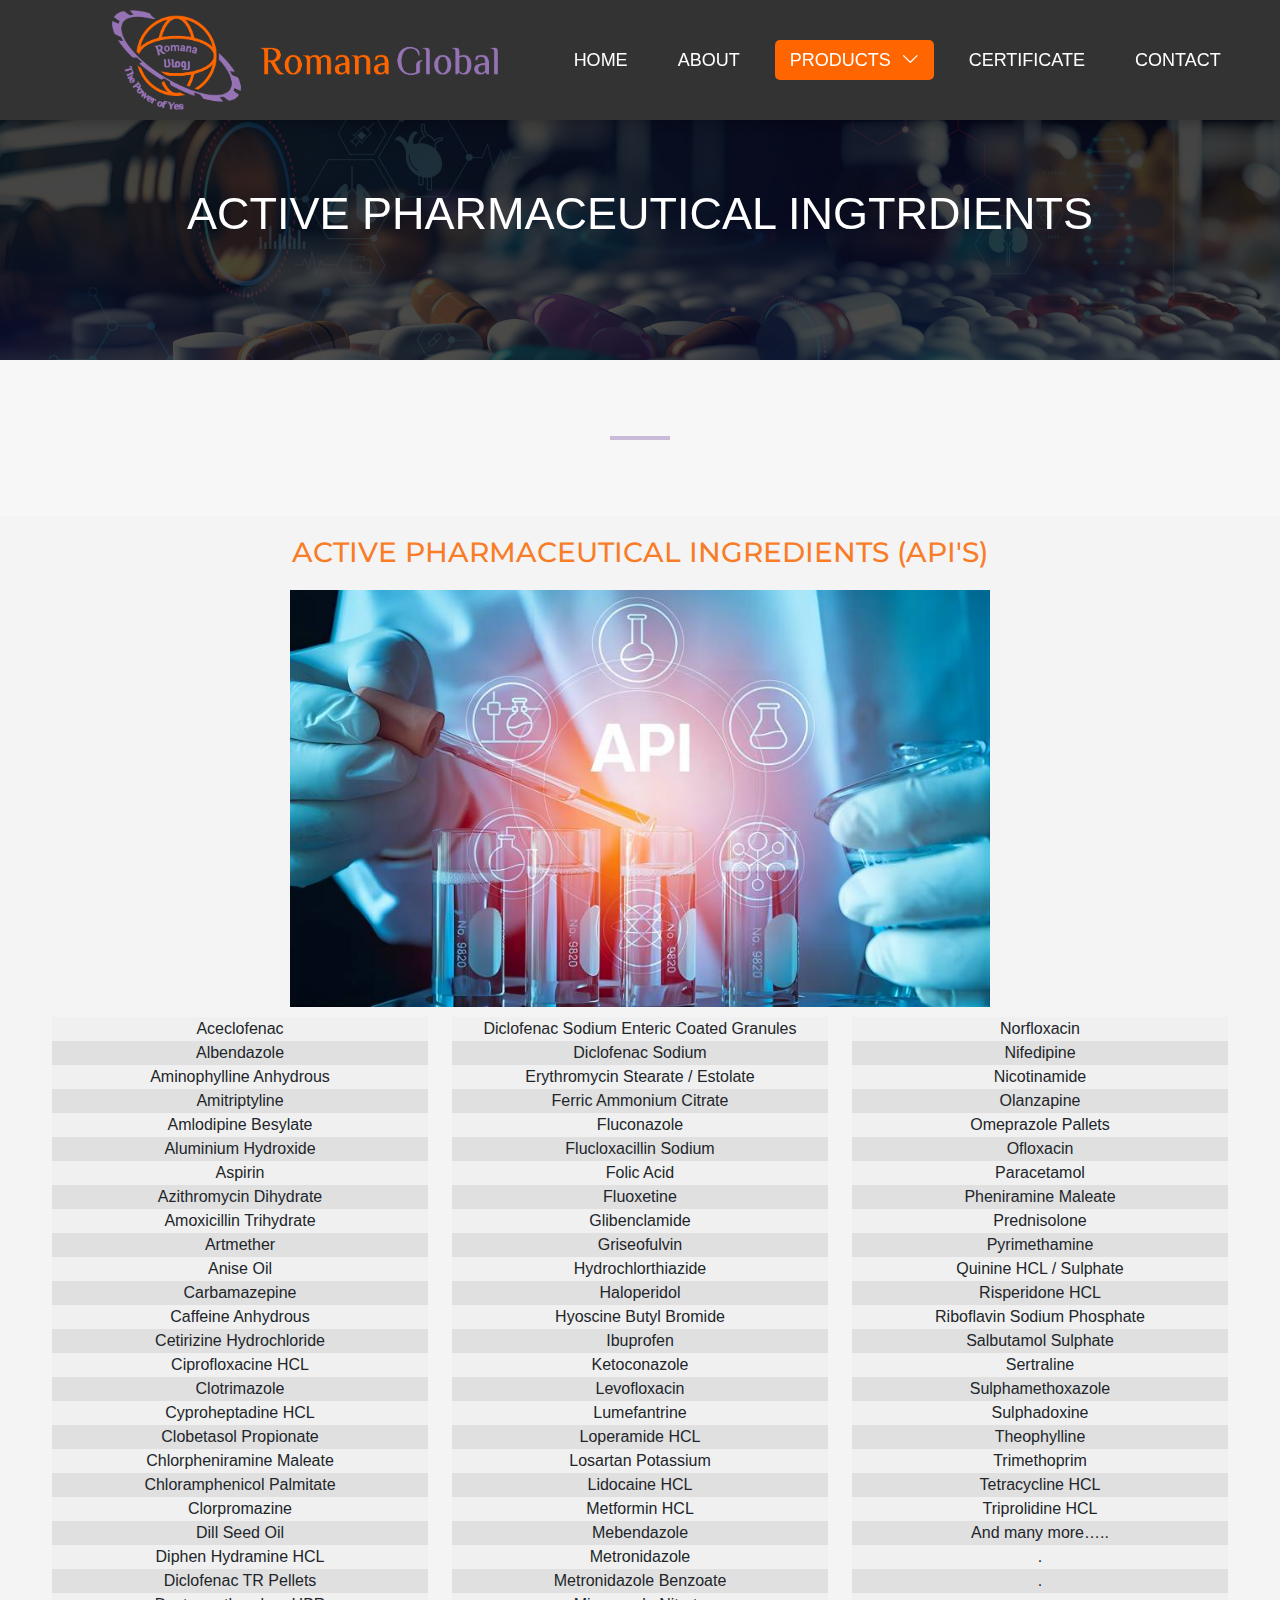
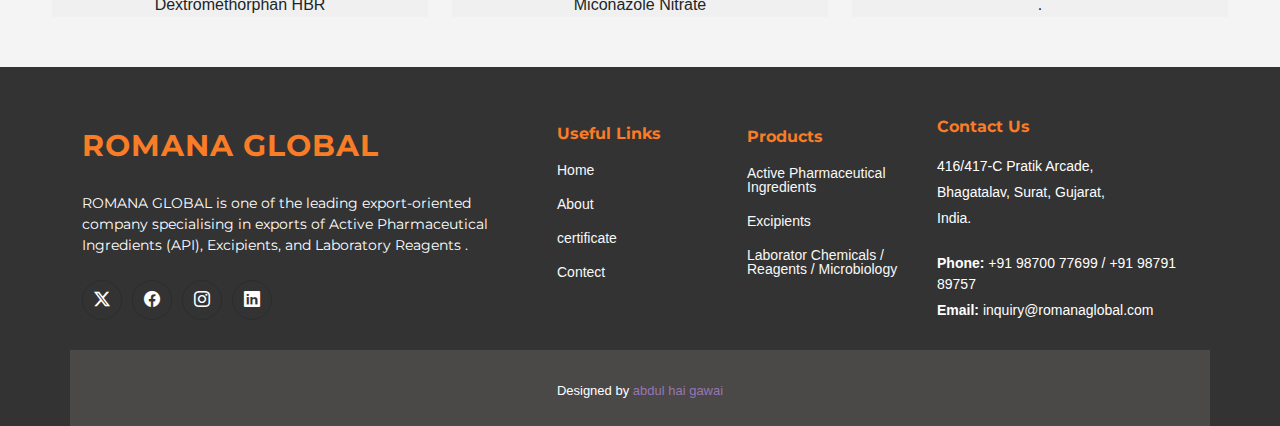
<file: Active Pharmaceutical Ingredients.HTML>
<!DOCTYPE html>
<html lang="en">

<head>
  <meta charset="utf-8">
  <meta content="width=device-width, initial-scale=1.0" name="viewport">
  <title>PRODUCTS-ROMANA GLOBAL </title>
  <meta name="description" content="">
  <meta name="keywords" content="">

  <!-- Favicons -->
  <link href="assets/img/LOGOOO.png" rel="icon">
  <link href="" rel="apple-touch-icon">

  <!-- Fonts -->
  <link href="https://fonts.googleapis.com" rel="preconnect">
  <link href="https://fonts.gstatic.com" rel="preconnect" crossorigin>
  <link
    href="https://fonts.googleapis.com/css2?family=Open+Sans:ital,wght@0,300;0,400;0,500;0,600;0,700;0,800;1,300;1,400;1,500;1,600;1,700;1,800&family=Montserrat:ital,wght@0,100;0,200;0,300;0,400;0,500;0,600;0,700;0,800;0,900;1,100;1,200;1,300;1,400;1,500;1,600;1,700;1,800;1,900&family=Poppins:ital,wght@0,100;0,200;0,300;0,400;0,500;0,600;0,700;0,800;0,900;1,100;1,200;1,300;1,400;1,500;1,600;1,700;1,800;1,900&display=swap"
    rel="stylesheet">
    <link href="https://cdn.jsdelivr.net/npm/bootstrap@5.3.3/dist/css/bootstrap.min.css" rel="stylesheet" integrity="sha384-QWTKZyjpPEjISv5WaRU9OFeRpok6YctnYmDr5pNlyT2bRjXh0JMhjY6hW+ALEwIH" crossorigin="anonymous">

  <!-- Vendor CSS Files -->
  <link href="assets/vendor/bootstrap/css/bootstrap.min.css" rel="stylesheet">
  <link href="assets/vendor/bootstrap-icons/bootstrap-icons.css" rel="stylesheet">
  <link href="assets/vendor/aos/aos.css" rel="stylesheet">
  <link href="assets/vendor/glightbox/css/glightbox.min.css" rel="stylesheet">
  <link href="assets/vendor/swiper/swiper-bundle.min.css" rel="stylesheet">

  <!-- Main CSS File -->
  <link href="assets/css/main.css" rel="stylesheet">
  <style>
    /* General Styles */
body {
  font-family: Arial, sans-serif;
  background-color: #f4f4f4;
}
/* Table styles */
table.product-table {
  width: 80%; /* Adjust table width to 80% of the container */
  max-width: 1200px; /* Set maximum width */
  border-collapse: collapse;
  margin-top: 20px;
  text-align: center;
  font-family: Arial, sans-serif;
  overflow-x: auto; /* Enable horizontal scrolling on small screens */
  margin-left: auto; /* Center the table horizontally */
  margin-right: auto; /* Center the table horizontally */
}

/* Header styling */
table.product-table th {
  background-color: #4CAF50;
  color: white;
  padding: 12px;
  font-weight: bold;
  border: 1px solid #ddd;
}

/* Cell styling */
table.product-table td {
  padding: 8px;
  border: 1px solid #ddd;
  background-color: #f9f9f9;
}

/* Alternating row colors */
table.product-table tr:nth-child(even) {
  background-color: #f2f2f2;
}

/* Hover effect for rows */
table.product-table tr:hover {
  background-color: #ddd;
}

/* Adding stripes to rows */
table.product-table tr:nth-child(odd) {
  background-color: #ffffff;
}

/* Add padding and borders around cells */
table.product-table td, table.product-table th {
  border: 1px solid #ddd;
  padding: 10px;
}

/* Mobile responsive styles */
@media (max-width: 768px) {
  table.product-table th,
  table.product-table td {
    padding: 8px; /* Decrease padding for smaller screens */
  }

  /* Stack the table headers and data into a single column on mobile */
  table.product-table thead {
    display: none; /* Hide the header row on small screens */
  }

  table.product-table tr {
    display: block; /* Display each row as a block */
    margin-bottom: 10px; /* Add space between rows */
  }

  table.product-table td {
    display: block;
    text-align: left; /* Align text to the left */
    padding-left: 50%; /* Create space for labels */
    position: relative;
  }

  table.product-table td::before {
    content: attr(data-label); /* Add label before the content */
    position: absolute;
    left: 10px;
    top: 8px;
    font-weight: bold;
  }

  /* Add a scrollable container for the table on mobile */
  .table-container {
    overflow-x: auto;
  }
}

/* For very small devices like phones in portrait mode */
@media (max-width: 480px) {
  table.product-table td {
    font-size: 12px; /* Reduce font size on smaller screens */
  }
}


    /* General header styles */
/* General header styles */
#header {
      background-color: #333;
      /* Dark gray background */
      position: fixed;
      top: 0;
      left: 0;
      width: 100%;
      z-index: 1000;
      /* Ensures the navbar stays on top of other elements */
      padding: 10px 0;
      /* Padding for better spacing */
      box-shadow: 0 4px 10px rgba(0, 0, 0, 0.2);
      /* Optional shadow for visual effect */
    }

    /* Logo Styling */
    #header .logo img {
      min-width: 200px;
      min-height: 100px;
      max-width: 100%;
    }

    /* Navigation Menu Styles */
    #navmenu {
      display: flex;
      justify-content: flex-end;
    }

    #navmenu ul {
      list-style: none;
      margin: 0;
      padding: 0;
      display: flex;
      align-items: center;
    }

    #navmenu ul li {
      margin-left: 20px;
    }

    #navmenu ul li a {
      text-decoration: none;
      color: white;
      font-size: 18px;
      text-transform: uppercase;
      padding: 10px 15px;
      border-radius: 5px;
      transition: background-color 0.3s ease;
    }

    #navmenu ul li a:hover,
    #navmenu ul li a.active {
      background-color: #ff6600;
      /* Highlight color on hover */
      color: white;
    }

    /* General Dropdown Styles */
    #navmenu ul li.dropdown {
      position: relative;
      /* For positioning the dropdown */
    }

    /* Dropdown Menu (Desktop) */
    #navmenu ul li.dropdown ul {
      display: none;
      /* Initially hide the dropdown */
      position: absolute;
      background-color: #333;
      /* Set background color */
      top: 100%;
      left: 0;
      width: 200px;
      /* Adjust width */
      z-index: 999;
      border-radius: 5px;
      box-shadow: 0 4px 10px rgba(0, 0, 0, 0.2);
    }

    /* Show dropdown on hover (Desktop) */
    #navmenu ul li.dropdown:hover>ul {
      display: block;
      /* Show dropdown on hover */
    }

    /* Dropdown Links */
    #navmenu ul li.dropdown ul li {
      padding: 10px;
      text-align: left;
      border-top: 1px solid #444;
    }

    #navmenu ul li.dropdown ul li a {
      color: white;
      padding: 10px 20px;
      text-decoration: none;
      font-size: 16px;
      transition: background-color 0.3s ease;
    }

    #navmenu ul li.dropdown ul li a:hover {
      background-color: #ff6600;
      /* Highlight color on hover */
    }

    /* Dropdown Icon (Chevron) */
    #navmenu ul li.dropdown i.bi-chevron-down {
      margin-left: 5px;
      transition: transform 0.3s ease;
    }

    /* Mobile-specific Styles */
    @media screen and (max-width: 768px) {

      /* Mobile Dropdown Menu */
      #navmenu ul li.dropdown ul {
        display: none;
        /* Initially hide the dropdown */
        position: relative;
        /* Change to relative for correct alignment */
        background-color: #333;
        top: 0;
        /* Adjust top position */
        left: 0;
        width: 100%;
        /* Ensure the dropdown takes full width */
        z-index: 999;
        border-radius: 5px;
        box-shadow: 0 4px 10px rgba(0, 0, 0, 0.2);
      }

      /* Mobile Dropdown Toggle Button */
      .mobile-nav-toggle {
        display: block;
        /* Make sure the toggle button is visible on mobile */
        cursor: pointer;
      }

      /* Show the dropdown when the parent is clicked (Mobile) */
      #navmenu ul li.dropdown.active>ul {
        display: block;
        /* Show dropdown when parent is active */
      }

      /* Style the dropdown links for mobile */
      #navmenu ul li.dropdown ul li {
        padding: 10px;
        text-align: left;
        border-top: 1px solid #444;
      }

      #navmenu ul li.dropdown ul li a {
        color: rgb(0, 0, 0);
        padding: 10px 20px;
        font-size: 16px;
        transition: background-color 0.3s ease;
      }

      #navmenu ul li.dropdown ul li a:hover {
        background-color: #ff6600;
        /* Highlight color on hover */
      }

      /* Rotate the chevron when dropdown is active */
      #navmenu ul li.dropdown.active i.bi-chevron-down {
        transform: rotate(180deg);
        /* Rotate chevron when the dropdown is open */
      }
    }


    /* Mobile-specific styles */
    @media screen and (max-width: 768px) {
      #header {
        background-color: #333;
        /* Dark gray background */
        position: fixed;
        top: 0;
        left: 0;
        width: 100%;
        z-index: 1000;
        /* Ensures the navbar stays on top of other elements */
        padding: 10px 0;
        /* Padding for better spacing */
        box-shadow: 0 4px 10px rgba(0, 0, 0, 0.2);
        /* Optional shadow for visual effect */
      }

      /* Logo Styling */
      #header .logo img {
        min-width: 150px;
        /* Adjust logo size for mobile */
        min-height: 80px;
        /* Adjust logo height for mobile */
        max-width: 100%;
      }

      /* Navigation Menu Styles */
      #navmenu {
        display: block;
        /* Stack the navigation links vertically on mobile */
        width: 100%;
        /* Ensure the nav takes full width */
        padding-top: 10px;
        /* Padding at the top */
      }

      #navmenu ul {
        list-style: none;
        margin: 0;
        padding: 0;
        display: block;
        /* Stack the list items vertically */
        width: 100%;
      }

      #navmenu ul li {
        margin: 10px 0;
        /* Adjust spacing between list items on mobile */
        text-align: center;
        /* Center align the menu items */
      }

      #navmenu ul li a {
        text-decoration: none;
        color: white;
        font-size: 16px;
        /* Smaller font size for mobile */
        text-transform: uppercase;
        padding: 12px 15px;
        border-radius: 5px;
        display: block;
        /* Make the links take up the full width */
        width: 100%;
        transition: background-color 0.3s ease;
      }

      #navmenu ul li a:hover,
      #navmenu ul li a.active {
        background-color: #ff6600;
        /* Highlight color on hover */
        color: white;
      }
    }
.aaaa {
  display: flex;
  justify-content: center;
  align-items: center;
  flex-direction: column;  /* Align elements vertically */
  text-align: center;  /* Ensure all text is centered */
 /* Full height of the viewport */
  padding: 60px 20px;
  background-color: #f7f7f7;
  color: #333;
  position: relative;
  animation: fadeInUp 2s ease-out;
}

#zz {
  display: block;
  margin-left: auto;
  margin-right: auto;
  transition: transform 0.3s ease, box-shadow 0.3s ease;
}

#zz:hover {
  transform: scale(1.1) translateX(5px);
  box-shadow: 0 4px 15px rgba(0, 0, 0, 0.3);

}


#hh {
    display: flex;
    justify-content: center;
    align-items: center;

    margin: 0;
    margin-bottom: 50px;
}

.row {
    display: flex;
    justify-content: center; /* Center the columns horizontally */
    align-items: center; /* Center the columns vertically */
/* Adjust width if needed */
    padding: 0;
}



ul {
    list-style: none;
    padding: 0;
    margin: 0;
}


  </style>

  <!-- =======================================================
  * Template Name: Append
  * Template URL: https://bootstrapmade.com/append-bootstrap-website-template/
  * Updated: Aug 07 2024 with Bootstrap v5.3.3
  * Author: BootstrapMade.com
  * License: https://bootstrapmade.com/license/
  ======================================================== -->
</head>

<body class="index-page">

  <header id="header" class="header d-flex align-items-center fixed-top">
    <div class="container-fluid position-relative d-flex align-items-center justify-content-between">

      <a href="index.html" class="logo d-flex align-items-center me-auto me-xl-0"id="ss">
        <!-- Uncomment the line below if you also wish to use an image logo -->
        <!-- <img src="assets/img/logo.png" alt=""> -->
        <img src="assets/img/romanaa.png" style=" min-width: 200px; min-height: 100px;">
      </a>

      <nav id="navmenu" class="navmenu">
        <ul>
          <li><a href="index.html" >Home</a></li>
          <li><a href="about.html">About</a></li>


          <li class="dropdown"><a href="#"class="active"><span>products</span> <i class="bi bi-chevron-down toggle-dropdown"></i></a>
            <ul>
              <li><a href="Active Pharmaceutical Ingredients.HTML">Active Pharmaceutical Ingredients</a></li>
              <li><a href="Excipients.HTML">Excipients</a></li>
              <li><a href="Laboratory Chemicals.HTML">Laboratory Chemicals / </a></li>
              <li><a href="Laboratory Chemicals.HTML">Reagents / Microbiology </a></li>
            </ul>
          </li>
          <li><a href="certificate.html">certificate</a></li>
          <li><a href="contect.html">Contact</a></li>
        </ul>
        <i class="mobile-nav-toggle d-xl-none bi bi-list"></i>
      </nav>

      <a class="" href="index.html#about"></a>

    </div>
  </header>

  <main class="main">

   

    <!-- Stats Section -->
    <section id="stats" class="stats section dark-background"style="max-height: 40vh;">

      <img src="assets/img/BAA.jpeg" alt="" data-aos="fade-in" >
      <div class="container">
        <div class="row justify-content-center" data-aos="zoom-in" data-aos-delay="100">
          <div class="col-xl-10">
            <div class="text-center">

            
              <p id="cc">ACTIVE PHARMACEUTICAL INGTRDIENTS</p>

             
            </div>
          </div>
        </div>
      </div>

    </section><!-- /Stats Section -->
    <main class="aaaa">
      <hr style="width: 60px; height: 4px; background-color:rgb(64, 4, 121) ; border: none; ">
    </main>
    <H3 style="text-align: center; margin: 20px;">ACTIVE PHARMACEUTICAL INGREDIENTS (API'S)</H3>
    
      <div style="text-align: center; "><img src="assets/img/pharma-apis.jpg" alt="" id="zz"></div>     
      <div class="row" style="text-align: center; margin-top: 10px;" id="hh">
        <div class="col-md-4 product-column" style="width: 400px;">
            <ul>
                <li style="background-color: #f0f0f0;">Aceclofenac</li>
                <li style="background-color: #e0e0e0;">Albendazole</li>
                <li style="background-color: #f0f0f0;">Aminophylline Anhydrous</li>
                <li style="background-color: #e0e0e0;">Amitriptyline</li>
                <li style="background-color: #f0f0f0;">Amlodipine Besylate</li>
                <li style="background-color: #e0e0e0;">Aluminium Hydroxide</li>
                <li style="background-color: #f0f0f0;">Aspirin</li>
                <li style="background-color: #e0e0e0;">Azithromycin Dihydrate</li>
                <li style="background-color: #f0f0f0;">Amoxicillin Trihydrate</li>
                <li style="background-color: #e0e0e0;">Artmether</li>
                <li style="background-color: #f0f0f0;">Anise Oil</li>
                <li style="background-color: #e0e0e0;">Carbamazepine</li>
                <li style="background-color: #f0f0f0;">Caffeine Anhydrous</li>
                <li style="background-color: #e0e0e0;">Cetirizine Hydrochloride</li>
                <li style="background-color: #f0f0f0;">Ciprofloxacine HCL</li>
                <li style="background-color: #e0e0e0;">Clotrimazole</li>
                <li style="background-color: #f0f0f0;">Cyproheptadine HCL</li>
                <li style="background-color: #e0e0e0;">Clobetasol Propionate</li>
                <li style="background-color: #f0f0f0;">Chlorpheniramine Maleate</li>
                <li style="background-color: #e0e0e0;">Chloramphenicol Palmitate</li>
                <li style="background-color: #f0f0f0;">Clorpromazine</li>
                <li style="background-color: #e0e0e0;">Dill Seed Oil</li>
                <li style="background-color: #f0f0f0;">Diphen Hydramine HCL</li>
                <li style="background-color: #e0e0e0;">Diclofenac TR Pellets</li>
                <li style="background-color: #f0f0f0;">Dextromethorphan HBR</li>
            </ul>
        </div>
        <div class="col-md-4 product-column"style="width: 400px;">
            <ul>
                <li style="background-color: #f0f0f0;">Diclofenac Sodium Enteric Coated Granules</li>
                <li style="background-color: #e0e0e0;">Diclofenac Sodium</li>
                <li style="background-color: #f0f0f0;">Erythromycin Stearate / Estolate</li>
                <li style="background-color: #e0e0e0;">Ferric Ammonium Citrate</li>
                <li style="background-color: #f0f0f0;">Fluconazole</li>
                <li style="background-color: #e0e0e0;">Flucloxacillin Sodium</li>
                <li style="background-color: #f0f0f0;">Folic Acid</li>
                <li style="background-color: #e0e0e0;">Fluoxetine</li>
                <li style="background-color: #f0f0f0;">Glibenclamide</li>
                <li style="background-color: #e0e0e0;">Griseofulvin</li>
                <li style="background-color: #f0f0f0;">Hydrochlorthiazide</li>
                <li style="background-color: #e0e0e0;">Haloperidol</li>
                <li style="background-color: #f0f0f0;">Hyoscine Butyl Bromide</li>
                <li style="background-color: #e0e0e0;">Ibuprofen</li>
                <li style="background-color: #f0f0f0;">Ketoconazole</li>
                <li style="background-color: #e0e0e0;">Levofloxacin</li>
                <li style="background-color: #f0f0f0;">Lumefantrine</li>
                <li style="background-color: #e0e0e0;">Loperamide HCL</li>
                <li style="background-color: #f0f0f0;">Losartan Potassium</li>
                <li style="background-color: #e0e0e0;">Lidocaine HCL</li>
                <li style="background-color: #f0f0f0;">Metformin HCL</li>
                <li style="background-color: #e0e0e0;">Mebendazole</li>
                <li style="background-color: #f0f0f0;">Metronidazole</li>
                <li style="background-color: #e0e0e0;">Metronidazole Benzoate</li>
                <li style="background-color: #f0f0f0;">Miconazole Nitrate</li>
            </ul>
        </div>
        <div class="col-md-4 product-column"style="width: 400px;">
            <ul>
                <li style="background-color: #f0f0f0;">Norfloxacin</li>
                <li style="background-color: #e0e0e0;">Nifedipine</li>
                <li style="background-color: #f0f0f0;">Nicotinamide</li>
                <li style="background-color: #e0e0e0;">Olanzapine</li>
                <li style="background-color: #f0f0f0;">Omeprazole Pallets</li>
                <li style="background-color: #e0e0e0;">Ofloxacin</li>
                <li style="background-color: #f0f0f0;">Paracetamol</li>
                <li style="background-color: #e0e0e0;">Pheniramine Maleate</li>
                <li style="background-color: #f0f0f0;">Prednisolone</li>
                <li style="background-color: #e0e0e0;">Pyrimethamine</li>
                <li style="background-color: #f0f0f0;">Quinine HCL / Sulphate</li>
                <li style="background-color: #e0e0e0;">Risperidone HCL</li>
                <li style="background-color: #f0f0f0;">Riboflavin Sodium Phosphate</li>
                <li style="background-color: #e0e0e0;">Salbutamol Sulphate</li>
                <li style="background-color: #f0f0f0;">Sertraline</li>
                <li style="background-color: #e0e0e0;">Sulphamethoxazole</li>
                <li style="background-color: #f0f0f0;">Sulphadoxine</li>
                <li style="background-color: #e0e0e0;">Theophylline</li>
                <li style="background-color: #f0f0f0;">Trimethoprim</li>
                <li style="background-color: #e0e0e0;">Tetracycline HCL</li>
                <li style="background-color: #f0f0f0;">Triprolidine HCL</li>
                <li style="background-color: #e0e0e0;">And many more…..</li>
                <li style="background-color: #f0f0f0;">.</li>
                <li style="background-color: #e0e0e0;">.</li>
                <li style="background-color: #f0f0f0;">.</li>
            </ul>
        </div>
    </div>
    
      
     
  </main>

  <footer id="footer" class="footer position-relative" style="background-color: #333; color: white;">

    <div class="container footer-top">
      <div class="row gy-4">
        <div class="col-lg-5 col-md-12 footer-about">
          <a href="index.html" class="logo d-flex align-items-center">
            <span class="sitename">ROMANA GLOBAL</span>
          </a>
          <p>ROMANA GLOBAL is one of the leading export-oriented company specialising in exports of Active Pharmaceutical Ingredients (API), Excipients, and  Laboratory Reagents .</p>
          <div class="social-links d-flex mt-4">
            <a href=""><i class="bi bi-twitter-x"></i></a>
            <a href=""><i class="bi bi-facebook"></i></a>
            <a href=""><i class="bi bi-instagram"></i></a>
            <a href=""><i class="bi bi-linkedin"></i></a>
          </div>
        </div>

        <div class="col-lg-2 col-6 footer-links">
          <h4>Useful Links</h4>
          <ul>
            <li><a href="index.html">Home</a></li>
            <li><a href="about.html">About </a></li>
            <li><a href="certificate.html">certificate</a></li>
            <li><a href="contect.html">Contect</a></li>

          </ul>
        </div>

        <div class="col-lg-2 col-6 footer-links">
          <h4>Products</h4>
          <ul>
            <li><a href="Active Pharmaceutical Ingredients.HTML">Active Pharmaceutical Ingredients</a></li>
            <li><a href="Excipients.HTML">Excipients</a></li>
            <li><a href="Laboratory Chemicals.HTML"> Laborator Chemicals / Reagents / Microbiology </a></li>

        </div>

        <div class="col-lg-3 col-md-12 footer-contact text-center text-md-start">
          <h4>Contact Us</h4>
          <p>416/417-C Pratik Arcade,</p>
          <p> Bhagatalav, Surat, Gujarat,</p>
          <p>India.</p>
          <p class="mt-4"><strong>Phone:</strong> <span>+91 98700 77699 / +91 98791 89757</span></p>
          <p><strong>Email:</strong> <span>inquiry@romanaglobal.com</span></p>
        </div>

      </div>
    </div>

    <div class="container copyright text-center mt-4">
  
      <div class="credits">
        <!-- All the links in the footer should remain intact. -->
        <!-- You can delete the links only if you've purchased the pro version. -->
        <!-- Licensing information: https://bootstrapmade.com/license/ -->
        <!-- Purchase the pro version with working PHP/AJAX contact form: [buy-url] -->
        Designed by <a href="https://abdulhaigawai.github.io/Abdulhaigawai-s-Professional-Profile/">abdul hai gawai</a>
      </div>
    </div>

  </footer>

  <!-- Scroll Top -->
  <a href="#" id="scroll-top" class="scroll-top d-flex align-items-center justify-content-center"><i
      class="bi bi-arrow-up-short"></i></a>

  <!-- Preloader -->
  <div id="preloader"></div>

  <!-- Vendor JS Files -->
  <script src="assets/vendor/bootstrap/js/bootstrap.bundle.min.js"></script>
  <script src="assets/vendor/php-email-form/validate.js"></script>
  <script src="assets/vendor/aos/aos.js"></script>
  <script src="assets/vendor/glightbox/js/glightbox.min.js"></script>
  <script src="assets/vendor/purecounter/purecounter_vanilla.js"></script>
  <script src="assets/vendor/imagesloaded/imagesloaded.pkgd.min.js"></script>
  <script src="assets/vendor/isotope-layout/isotope.pkgd.min.js"></script>
  <script src="assets/vendor/swiper/swiper-bundle.min.js"></script>

  <!-- Main JS File -->
  <script src="assets/js/main.js"></script>

</body>

</html>
</file>
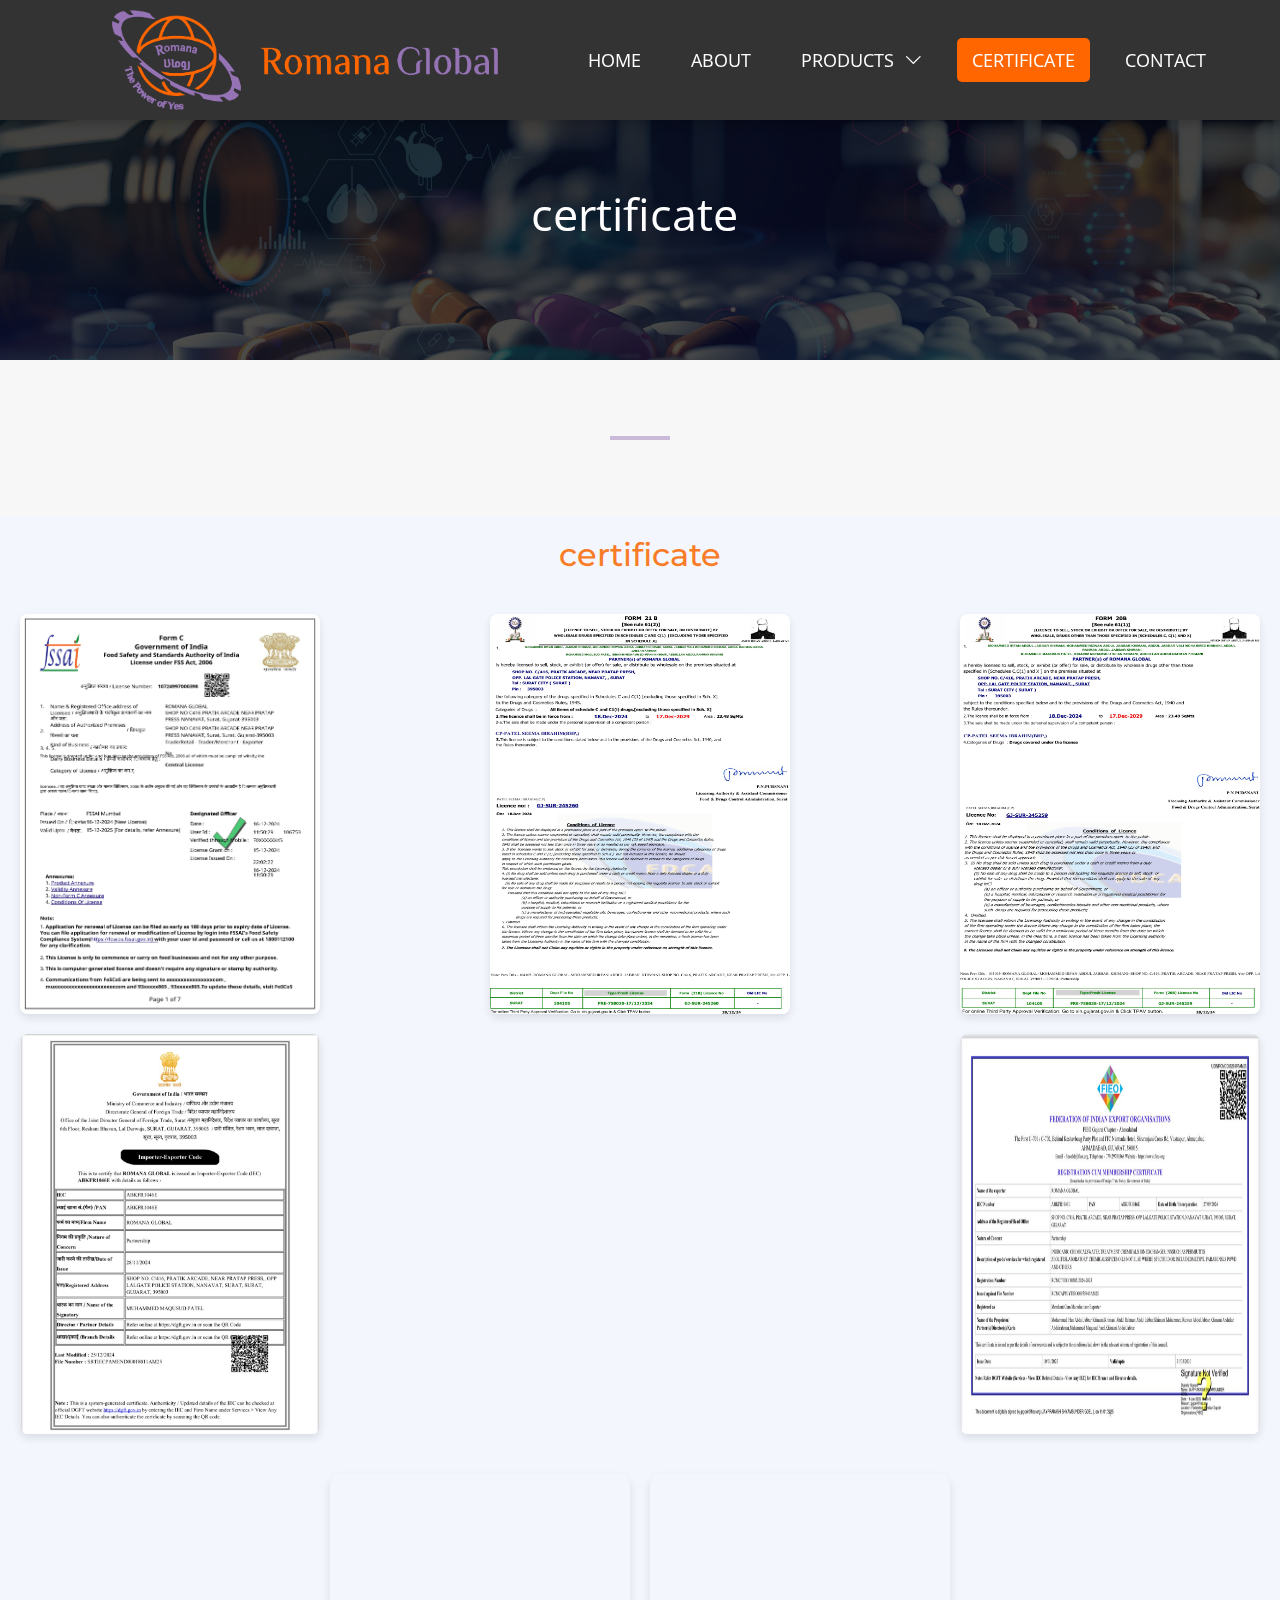
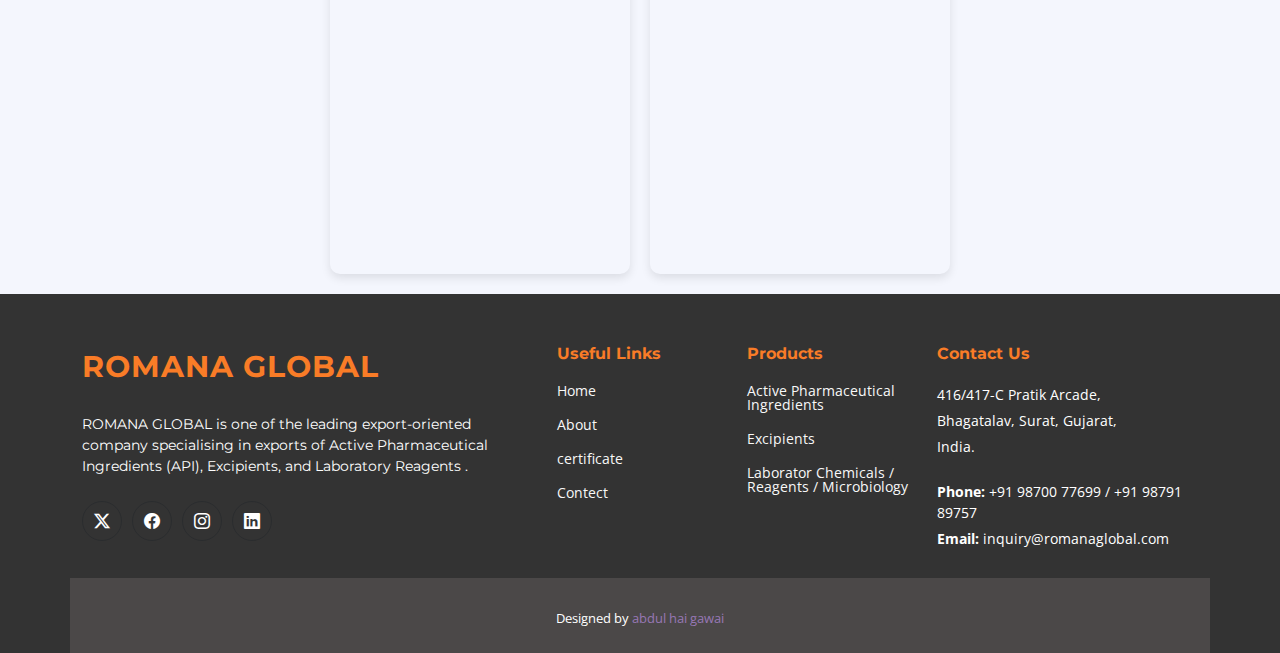
<file: certificate.html>
<!DOCTYPE html>
  <html lang="en">
  
  <head>
    <meta charset="utf-8">
    <meta content="width=device-width, initial-scale=1.0" name="viewport">
    <title> ROMANA GLOBAL </title>
    <meta name="description" content="">
    <meta name="keywords" content="">
  
    <!-- Favicons -->
    <link href="assets/img/LOGOOO.png" rel="icon">
    <link href="" rel=> 
  
    <!-- Fonts -->
    <link href="https://fonts.googleapis.com" rel="preconnect">
    <link href="https://fonts.gstatic.com" rel="preconnect" crossorigin>
    <link
      href="https://fonts.googleapis.com/css2?family=Open+Sans:ital,wght@0,300;0,400;0,500;0,600;0,700;0,800;1,300;1,400;1,500;1,600;1,700;1,800&family=Montserrat:ital,wght@0,100;0,200;0,300;0,400;0,500;0,600;0,700;0,800;0,900;1,100;1,200;1,300;1,400;1,500;1,600;1,700;1,800;1,900&family=Poppins:ital,wght@0,100;0,200;0,300;0,400;0,500;0,600;0,700;0,800;0,900;1,100;1,200;1,300;1,400;1,500;1,600;1,700;1,800;1,900&display=swap"
      rel="stylesheet">
      <link href="https://cdn.jsdelivr.net/npm/bootstrap@5.3.3/dist/css/bootstrap.min.css" rel="stylesheet" integrity="sha384-QWTKZyjpPEjISv5WaRU9OFeRpok6YctnYmDr5pNlyT2bRjXh0JMhjY6hW+ALEwIH" crossorigin="anonymous">
  
    <!-- Vendor CSS Files -->
    <link href="assets/vendor/bootstrap/css/bootstrap.min.css" rel="stylesheet">
    <link href="assets/vendor/bootstrap-icons/bootstrap-icons.css" rel="stylesheet">
    <link href="assets/vendor/aos/aos.css" rel="stylesheet">
    <link href="assets/vendor/glightbox/css/glightbox.min.css" rel="stylesheet">
    <link href="assets/vendor/swiper/swiper-bundle.min.css" rel="stylesheet">
  
    <!-- Main CSS File -->
    <link href="assets/css/main.css" rel="stylesheet">
  
    <!-- =======================================================
    * Template Name: Append
    * Template URL: https://bootstrapmade.com/append-bootstrap-website-template/
    * Updated: Aug 07 2024 with Bootstrap v5.3.3
    * Author: BootstrapMade.com
    * License: https://bootstrapmade.com/license/
    ======================================================== -->
    <style>
    
      /* General header styles */
  /* General header styles */
  #header {
      background-color: #333;
      /* Dark gray background */
      position: fixed;
      top: 0;
      left: 0;
      width: 100%;
      z-index: 1000;
      /* Ensures the navbar stays on top of other elements */
      padding: 10px 0;
      /* Padding for better spacing */
      box-shadow: 0 4px 10px rgba(0, 0, 0, 0.2);
      /* Optional shadow for visual effect */
    }

    /* Logo Styling */
    #header .logo img {
      min-width: 200px;
      min-height: 100px;
      max-width: 100%;
    }

    /* Navigation Menu Styles */
    #navmenu {
      display: flex;
      justify-content: flex-end;
    }

    #navmenu ul {
      list-style: none;
      margin: 0;
      padding: 0;
      display: flex;
      align-items: center;
    }

    #navmenu ul li {
      margin-left: 20px;
    }

    #navmenu ul li a {
      text-decoration: none;
      color: white;
      font-size: 18px;
      text-transform: uppercase;
      padding: 10px 15px;
      border-radius: 5px;
      transition: background-color 0.3s ease;
    }

    #navmenu ul li a:hover,
    #navmenu ul li a.active {
      background-color: #ff6600;
      /* Highlight color on hover */
      color: white;
    }

    /* General Dropdown Styles */
    #navmenu ul li.dropdown {
      position: relative;
      /* For positioning the dropdown */
    }

    /* Dropdown Menu (Desktop) */
    #navmenu ul li.dropdown ul {
      display: none;
      /* Initially hide the dropdown */
      position: absolute;
      background-color: #333;
      /* Set background color */
      top: 100%;
      left: 0;
      width: 200px;
      /* Adjust width */
      z-index: 999;
      border-radius: 5px;
      box-shadow: 0 4px 10px rgba(0, 0, 0, 0.2);
    }

    /* Show dropdown on hover (Desktop) */
    #navmenu ul li.dropdown:hover>ul {
      display: block;
      /* Show dropdown on hover */
    }

    /* Dropdown Links */
    #navmenu ul li.dropdown ul li {
      padding: 10px;
      text-align: left;
      border-top: 1px solid #444;
    }

    #navmenu ul li.dropdown ul li a {
      color: white;
      padding: 10px 20px;
      text-decoration: none;
      font-size: 16px;
      transition: background-color 0.3s ease;
    }

    #navmenu ul li.dropdown ul li a:hover {
      background-color: #ff6600;
      /* Highlight color on hover */
    }

    /* Dropdown Icon (Chevron) */
    #navmenu ul li.dropdown i.bi-chevron-down {
      margin-left: 5px;
      transition: transform 0.3s ease;
    }

    /* Mobile-specific Styles */
    @media screen and (max-width: 768px) {

      /* Mobile Dropdown Menu */
      #navmenu ul li.dropdown ul {
        display: none;
        /* Initially hide the dropdown */
        position: relative;
        /* Change to relative for correct alignment */
        background-color: #333;
        top: 0;
        /* Adjust top position */
        left: 0;
        width: 100%;
        /* Ensure the dropdown takes full width */
        z-index: 999;
        border-radius: 5px;
        box-shadow: 0 4px 10px rgba(0, 0, 0, 0.2);
      }

      /* Mobile Dropdown Toggle Button */
      .mobile-nav-toggle {
        display: block;
        /* Make sure the toggle button is visible on mobile */
        cursor: pointer;
      }

      /* Show the dropdown when the parent is clicked (Mobile) */
      #navmenu ul li.dropdown.active>ul {
        display: block;
        /* Show dropdown when parent is active */
      }

      /* Style the dropdown links for mobile */
      #navmenu ul li.dropdown ul li {
        padding: 10px;
        text-align: left;
        border-top: 1px solid #444;
      }

      #navmenu ul li.dropdown ul li a {
        color: rgb(0, 0, 0);
        padding: 10px 20px;
        font-size: 16px;
        transition: background-color 0.3s ease;
      }

      #navmenu ul li.dropdown ul li a:hover {
        background-color: #ff6600;
        /* Highlight color on hover */
      }

      /* Rotate the chevron when dropdown is active */
      #navmenu ul li.dropdown.active i.bi-chevron-down {
        transform: rotate(180deg);
        /* Rotate chevron when the dropdown is open */
      }
    }


    /* Mobile-specific styles */
    @media screen and (max-width: 768px) {
      #header {
        background-color: #333;
        /* Dark gray background */
        position: fixed;
        top: 0;
        left: 0;
        width: 100%;
        z-index: 1000;
        /* Ensures the navbar stays on top of other elements */
        padding: 10px 0;
        /* Padding for better spacing */
        box-shadow: 0 4px 10px rgba(0, 0, 0, 0.2);
        /* Optional shadow for visual effect */
      }

      /* Logo Styling */
      #header .logo img {
        min-width: 150px;
        /* Adjust logo size for mobile */
        min-height: 80px;
        /* Adjust logo height for mobile */
        max-width: 100%;
      }

      /* Navigation Menu Styles */
      #navmenu {
        display: block;
        /* Stack the navigation links vertically on mobile */
        width: 100%;
        /* Ensure the nav takes full width */
        padding-top: 10px;
        /* Padding at the top */
      }

      #navmenu ul {
        list-style: none;
        margin: 0;
        padding: 0;
        display: block;
        /* Stack the list items vertically */
        width: 100%;
      }

      #navmenu ul li {
        margin: 10px 0;
        /* Adjust spacing between list items on mobile */
        text-align: center;
        /* Center align the menu items */
      }

      #navmenu ul li a {
        text-decoration: none;
        color: white;
        font-size: 16px;
        /* Smaller font size for mobile */
        text-transform: uppercase;
        padding: 12px 15px;
        border-radius: 5px;
        display: block;
        /* Make the links take up the full width */
        width: 100%;
        transition: background-color 0.3s ease;
      }

      #navmenu ul li a:hover,
      #navmenu ul li a.active {
        background-color: #ff6600;
        /* Highlight color on hover */
        color: white;
      }
    }

  .aaaa {
    display: flex;
    justify-content: center;
    align-items: center;
    flex-direction: column;  /* Align elements vertically */
    text-align: center;  /* Ensure all text is centered */
   /* Full height of the viewport */
    padding: 60px 20px;
    background-color: #f7f7f7;
    color: #333;
    position: relative;
    animation: fadeInUp 2s ease-out;
  }
  


#dd {
  display: flex; /* Flexbox layout for horizontal alignment */
  justify-content: space-between; /* Images ke beech mein equal space */
  gap: 20px; /* Images ke beech mein gap */
  padding: 20px; /* Padding around the container */
  flex-wrap: wrap; /* Agar screen chhoti ho toh images wrap ho sakein */
}

#ll {
  width: 100%; /* Image ko container ke hisaab se fit karna */
  max-width: 300px; /* Maximum width 200px rakhein */
  height: 400px; /* Aspect ratio maintain karna */
  border-radius: 8px; /* Rounded corners */
  box-shadow: 0 4px 8px rgba(0, 0, 0, 0.1); /* Subtle shadow effect */
}

#pdf-container {
    display: flex;               /* Using flexbox to layout the iframes */
    flex-wrap: wrap;             /* Allows wrapping of content when needed */
    gap: 20px;                   /* Adds space between iframes */
    justify-content: center;     /* Centers the iframes horizontally */
    align-items: center;         /* Centers the iframes vertically */
    margin: 20px;
}

.pdf-iframe {
    width: 100%;                 /* Make iframe responsive */
    max-width: 300px;            /* Maximum width */
    height: 400px;               /* Fixed height */
    border: none;                /* Removes border for a cleaner look */
    border-radius: 10px;         /* Rounded corners */
    box-shadow: 0 4px 10px rgba(0, 0, 0, 0.1);  /* Soft shadow for the iframe */
}

/* Make iframes stack vertically on smaller screens */
@media (max-width: 768px) {
    #pdf-container {
        flex-direction: column;  /* Stack iframes vertically */
        align-items: center;     /* Center vertically */
    }

    .pdf-iframe {
        max-width: 90%;          /* Adjust iframe size on smaller screens */
        height: 400px;           /* Set a slightly larger height for mobile */
    }
}

    </style>
  </head>
  
  <body class="index-page">
  
    <header id="header" class="header d-flex align-items-center fixed-top">
      <div class="container-fluid position-relative d-flex align-items-center justify-content-between">
  
        <a href="index.html" class="logo d-flex align-items-center me-auto me-xl-0"id="ss">
          <!-- Uncomment the line below if you also wish to use an image logo -->
          <!-- <img src="assets/img/logo.png" alt=""> -->
          <img src="assets/img/romanaa.png" style=" min-width: 200px; min-height: 100px;">
        </a>
  
        <nav id="navmenu" class="navmenu">
          <ul>
            <li><a href="index.html" >Home</a></li>
            <li><a href="about.html">About</a></li>
  
  
            <li class="dropdown"><a href="#"><span>products</span> <i class="bi bi-chevron-down toggle-dropdown"></i></a>
              <ul>
                <li><a href="Active Pharmaceutical Ingredients.HTML">Active Pharmaceutical Ingredients</a></li>
                <li><a href="Excipients.HTML">Excipients</a></li>
                <li><a href="Laboratory Chemicals.HTML">Laboratory Chemicals / </a></li>
                <li><a href="Laboratory Chemicals.HTML">Reagents / Microbiology </a></li>
              </ul>
            </li>
            <li><a href="index.html#team"class="active" >certificate</a></li>
            <li><a href="contect.html">Contact</a></li>
          </ul>
          <i class="mobile-nav-toggle d-xl-none bi bi-list"></i>
        </nav>
  
        <a class="" href="index.html#about"></a>
  
      </div>
    </header>
 
  
    <main class="main">
  
     
  
      <!-- Stats Section -->
      <section id="stats" class="stats section dark-background"style="max-height: 40vh;">
  
        <img src="assets/img/BAA.jpeg" alt="" data-aos="fade-in">
        <div class="container">
          <div class="row justify-content-center" data-aos="zoom-in" data-aos-delay="100">
            <div class="col-xl-10">
              <div class="text-center">
  
              
                <p id="cc"> certificate ​</p>
  
               
              </div>
            </div>
          </div>
        </div>
  
      </section><!-- /Stats Section -->
      <main class="aaaa">
        <hr style="width: 60px; height: 4px; background-color:rgb(64, 4, 121) ; border: none; ">
      </main>
      <H2 style="text-align: center; margin: 20px;">certificate</H2>
      <div id="dd" >
      <img src="Untitled-1.jpg" alt="" id="ll">
      <img src="Untitled-2.jpg" alt=""id="ll">
      <img src="Untitled-3.jpg" alt=""id="ll">
      <img src="4.jpeg" alt=""id="ll">
      <img src="5.jpeg" alt=""id="ll">
     


    </div>
    
    <div id="pdf-container">
        <iframe src="Romana Global GST 6.pdf" class="pdf-iframe"></iframe>
        <iframe src="Romana Global Udyam Updated 5.pdf" class="pdf-iframe"></iframe>
    </div>
    
    
    
  
       
    </main>
  
    <footer id="footer" class="footer position-relative light-background">
  
      <div class="container footer-top">
        <div class="row gy-4">
          <div class="col-lg-5 col-md-12 footer-about">
            <a href="index.html" class="logo d-flex align-items-center">
              <span class="sitename">ROMANA GLOBAL</span>
            </a>
            <p>ROMANA GLOBAL is one of the leading export-oriented company specialising in exports of Active Pharmaceutical Ingredients (API), Excipients, and  Laboratory Reagents .</p>
            <div class="social-links d-flex mt-4">
              <a href=""><i class="bi bi-twitter-x"></i></a>
              <a href=""><i class="bi bi-facebook"></i></a>
              <a href=""><i class="bi bi-instagram"></i></a>
              <a href=""><i class="bi bi-linkedin"></i></a>
            </div>
          </div>
  
          <div class="col-lg-2 col-6 footer-links">
            <h4>Useful Links</h4>
            <ul>
              <li><a href="index.html">Home</a></li>
              <li><a href="about.html">About </a></li>
              <li><a href="certificate.html">certificate</a></li>
              <li><a href="contect.html">Contect</a></li>
  
            </ul>
          </div>
  
          <div class="col-lg-2 col-6 footer-links">
            <h4>Products</h4>
            <ul>
              <li><a href="Active Pharmaceutical Ingredients.HTML">Active Pharmaceutical Ingredients</a></li>
              <li><a href="Excipients.HTML">Excipients</a></li>
              <li><a href="Laboratory Chemicals.HTML"> Laborator Chemicals / Reagents / Microbiology </a></li>
  
          </div>
  
          <div class="col-lg-3 col-md-12 footer-contact text-center text-md-start">
            <h4>Contact Us</h4>
            <p>416/417-C Pratik Arcade,</p>
            <p> Bhagatalav, Surat, Gujarat,</p>
            <p>India.</p>
            <p class="mt-4"><strong>Phone:</strong> <span>+91 98700 77699 / +91 98791 89757</span></p>
            <p><strong>Email:</strong> <span>inquiry@romanaglobal.com</span></p>
          </div>
  
        </div>
      </div>
  
      <div class="container copyright text-center mt-4">
    
        <div class="credits">
          <!-- All the links in the footer should remain intact. -->
          <!-- You can delete the links only if you've purchased the pro version. -->
          <!-- Licensing information: https://bootstrapmade.com/license/ -->
          <!-- Purchase the pro version with working PHP/AJAX contact form: [buy-url] -->
          Designed by <a href="https://abdulhaigawai.github.io/Abdulhaigawai-s-Professional-Profile/">abdul hai gawai</a>
        </div>
      </div>
  
    </footer>
    <!-- Scroll Top -->
    <a href="#" id="scroll-top" class="scroll-top d-flex align-items-center justify-content-center"><i
        class="bi bi-arrow-up-short"></i></a>
  
    <!-- Preloader -->
    <div id="preloader"></div>
  
    <!-- Vendor JS Files -->
    <script src="assets/vendor/bootstrap/js/bootstrap.bundle.min.js"></script>
    <script src="assets/vendor/php-email-form/validate.js"></script>
    <script src="assets/vendor/aos/aos.js"></script>
    <script src="assets/vendor/glightbox/js/glightbox.min.js"></script>
    <script src="assets/vendor/purecounter/purecounter_vanilla.js"></script>
    <script src="assets/vendor/imagesloaded/imagesloaded.pkgd.min.js"></script>
    <script src="assets/vendor/isotope-layout/isotope.pkgd.min.js"></script>
    <script src="assets/vendor/swiper/swiper-bundle.min.js"></script>
  
    <!-- Main JS File -->
    <script src="assets/js/main.js"></script>
  
  </body>
  
  </html>
</file>
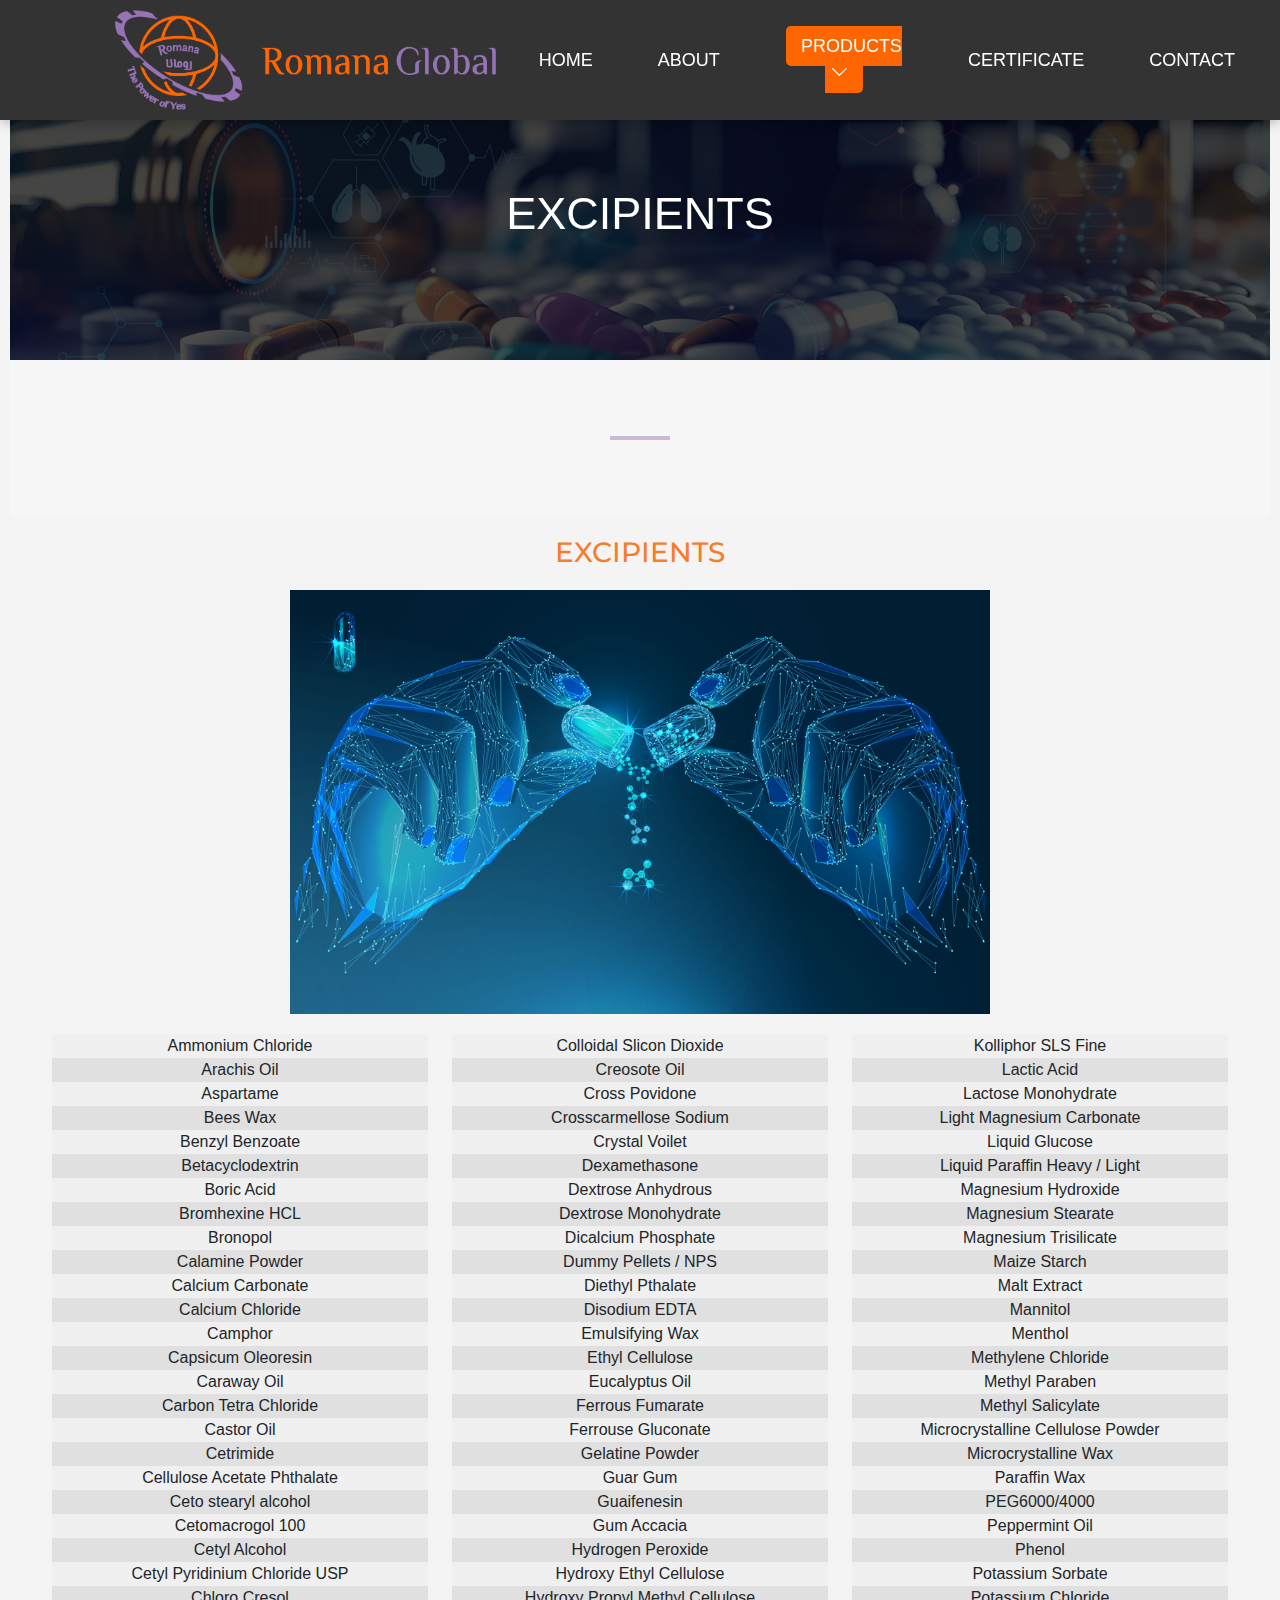
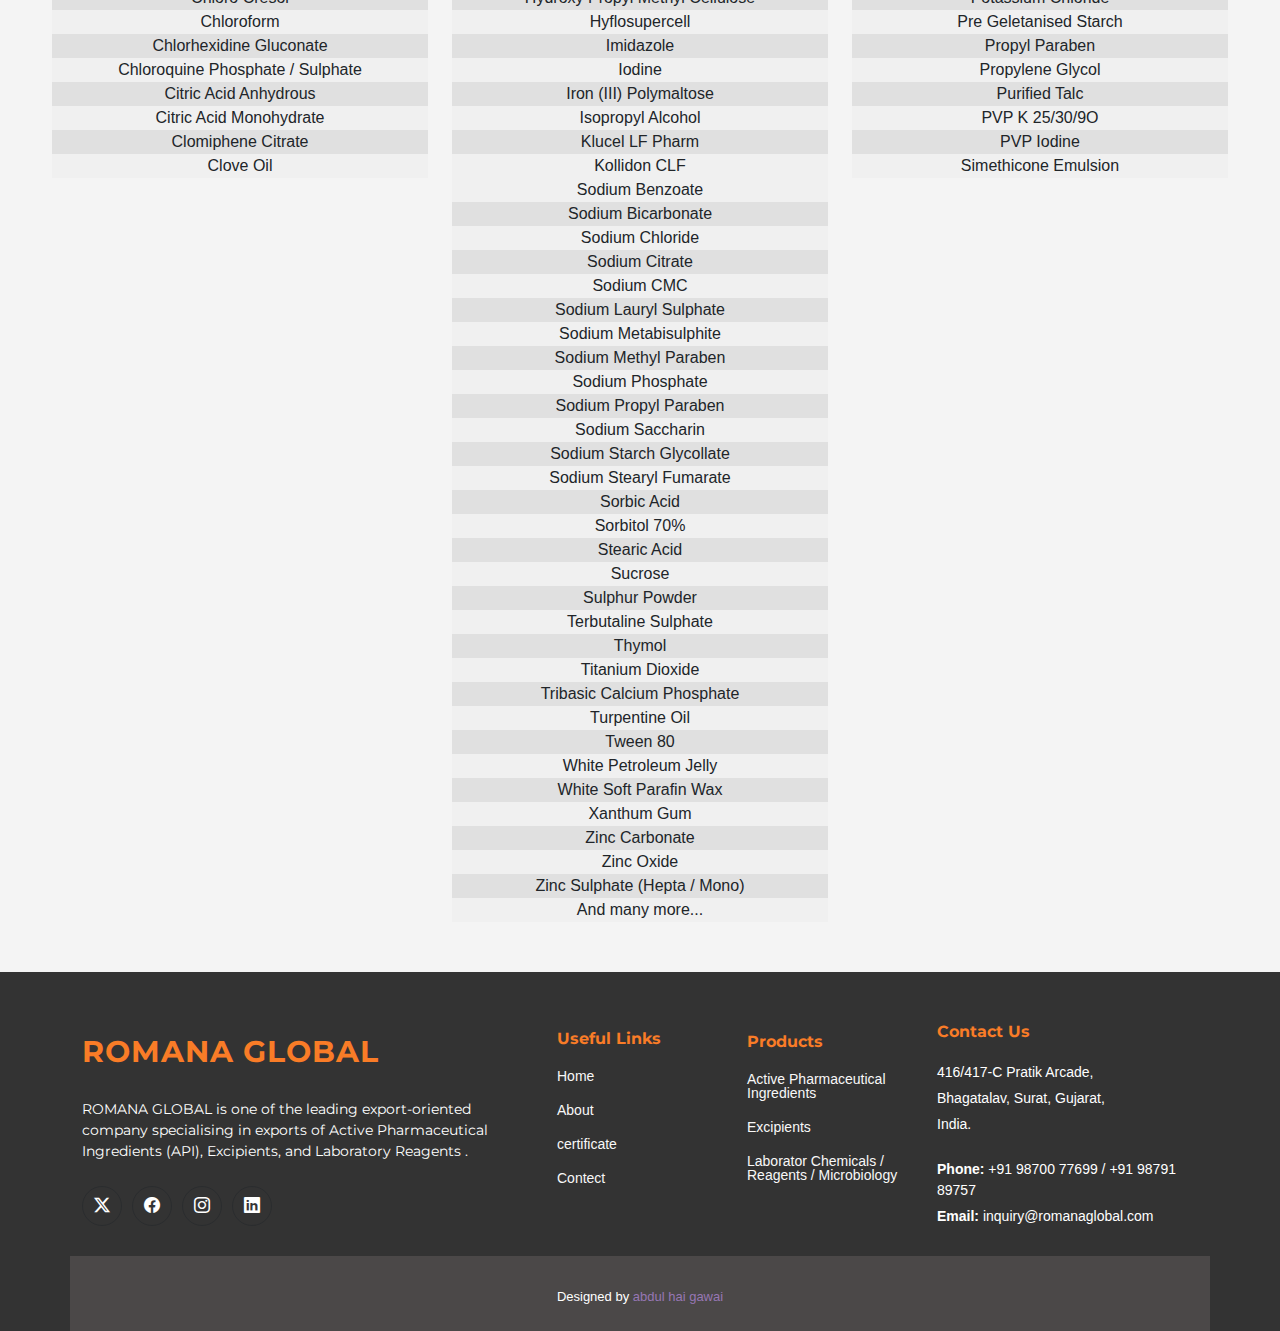
<file: Excipients.HTML>
<!DOCTYPE html>
<html lang="en">

<head>
  <meta charset="utf-8">
  <meta content="width=device-width, initial-scale=1.0" name="viewport">
  <title>ROMANA GLOBAL </title>
  <meta name="description" content="">
  <meta name="keywords" content="">

  <!-- Favicons -->
  <link href="assets/img/LOGOOO.png" rel="icon">
  <link href=" " rel="apple-touch-icon">

  <!-- Fonts -->
  <link href="https://fonts.googleapis.com" rel="preconnect">
  <link href="https://fonts.gstatic.com" rel="preconnect" crossorigin>
  <link
    href="https://fonts.googleapis.com/css2?family=Open+Sans:ital,wght@0,300;0,400;0,500;0,600;0,700;0,800;1,300;1,400;1,500;1,600;1,700;1,800&family=Montserrat:ital,wght@0,100;0,200;0,300;0,400;0,500;0,600;0,700;0,800;0,900;1,100;1,200;1,300;1,400;1,500;1,600;1,700;1,800;1,900&family=Poppins:ital,wght@0,100;0,200;0,300;0,400;0,500;0,600;0,700;0,800;0,900;1,100;1,200;1,300;1,400;1,500;1,600;1,700;1,800;1,900&display=swap"
    rel="stylesheet">
    <link href="https://cdn.jsdelivr.net/npm/bootstrap@5.3.3/dist/css/bootstrap.min.css" rel="stylesheet" integrity="sha384-QWTKZyjpPEjISv5WaRU9OFeRpok6YctnYmDr5pNlyT2bRjXh0JMhjY6hW+ALEwIH" crossorigin="anonymous">

  <!-- Vendor CSS Files -->
  <link href="assets/vendor/bootstrap/css/bootstrap.min.css" rel="stylesheet">
  <link href="assets/vendor/bootstrap-icons/bootstrap-icons.css" rel="stylesheet">
  <link href="assets/vendor/aos/aos.css" rel="stylesheet">
  <link href="assets/vendor/glightbox/css/glightbox.min.css" rel="stylesheet">
  <link href="assets/vendor/swiper/swiper-bundle.min.css" rel="stylesheet">

  <!-- Main CSS File -->
  <link href="assets/css/main.css" rel="stylesheet">

  <style>
    /* Overall container styling */
/* Body Styling */
body {
  font-family: Arial, sans-serif;
  background-color: #f4f4f4;
  margin: 0;
  padding: 0;

}

/* Main content area */
table.product-table {
  width: 80%; /* Adjust table width to 80% of the container */
  max-width: 1200px; /* Set maximum width */
  border-collapse: collapse;
  margin-top: 20px;
  text-align: center;
  font-family: Arial, sans-serif;
  overflow-x: auto; /* Enable horizontal scrolling on small screens */
  margin-left: auto; /* Center the table horizontally */
  margin-right: auto; /* Center the table horizontally */
}

/* Header styling */
table.product-table th {
  background-color: #4CAF50;
  color: white;
  padding: 12px;
  font-weight: bold;
  border: 1px solid #ddd;
}

/* Cell styling */
table.product-table td {
  padding: 8px;
  border: 1px solid #ddd;
  background-color: #f9f9f9;
}

/* Alternating row colors */
table.product-table tr:nth-child(even) {
  background-color: #f2f2f2;
}

/* Hover effect for rows */
table.product-table tr:hover {
  background-color: #ddd;
}

/* Adding stripes to rows */
table.product-table tr:nth-child(odd) {
  background-color: #ffffff;
}

/* Add padding and borders around cells */
table.product-table td, table.product-table th {
  border: 1px solid #ddd;
  padding: 10px;
}

/* Mobile responsive styles */
@media (max-width: 768px) {
  table.product-table th,
  table.product-table td {
    padding: 8px; /* Decrease padding for smaller screens */
  }

  /* Stack the table headers and data into a single column on mobile */
  table.product-table thead {
    display: none; /* Hide the header row on small screens */
  }

  table.product-table tr {
    display: block; /* Display each row as a block */
    margin-bottom: 10px; /* Add space between rows */
  }

  table.product-table td {
    display: block;
    text-align: left; /* Align text to the left */
    padding-left: 50%; /* Create space for labels */
    position: relative;
  }

  table.product-table td::before {
    content: attr(data-label); /* Add label before the content */
    position: absolute;
    left: 10px;
    top: 8px;
    font-weight: bold;
  }

  /* Add a scrollable container for the table on mobile */
  .table-container {
    overflow-x: auto;
  }
}

/* For very small devices like phones in portrait mode */
@media (max-width: 480px) {
  table.product-table td {
    font-size: 12px; /* Reduce font size on smaller screens */
  }
}

    /* General header styles */
/* General header styles */
#header {
      background-color: #333;
      /* Dark gray background */
      position: fixed;
      top: 0;
      left: 0;
      width: 100%;
      z-index: 1000;
      /* Ensures the navbar stays on top of other elements */
      padding: 10px 0;
      /* Padding for better spacing */
      box-shadow: 0 4px 10px rgba(0, 0, 0, 0.2);
      /* Optional shadow for visual effect */
    }

    /* Logo Styling */
    #header .logo img {
      min-width: 200px;
      min-height: 100px;
      max-width: 100%;
    }

    /* Navigation Menu Styles */
    #navmenu {
      display: flex;
      justify-content: flex-end;
    }

    #navmenu ul {
      list-style: none;
      margin: 0;
      padding: 0;
      display: flex;
      align-items: center;
    }

    #navmenu ul li {
      margin-left: 20px;
    }

    #navmenu ul li a {
      text-decoration: none;
      color: white;
      font-size: 18px;
      text-transform: uppercase;
      padding: 10px 15px;
      border-radius: 5px;
      transition: background-color 0.3s ease;
    }

    #navmenu ul li a:hover,
    #navmenu ul li a.active {
      background-color: #ff6600;
      /* Highlight color on hover */
      color: white;
    }

    /* General Dropdown Styles */
    #navmenu ul li.dropdown {
      position: relative;
      /* For positioning the dropdown */
    }

    /* Dropdown Menu (Desktop) */
    #navmenu ul li.dropdown ul {
      display: none;
      /* Initially hide the dropdown */
      position: absolute;
      background-color: #333;
      /* Set background color */
      top: 100%;
      left: 0;
      width: 200px;
      /* Adjust width */
      z-index: 999;
      border-radius: 5px;
      box-shadow: 0 4px 10px rgba(0, 0, 0, 0.2);
    }

    /* Show dropdown on hover (Desktop) */
    #navmenu ul li.dropdown:hover>ul {
      display: block;
      /* Show dropdown on hover */
    }

    /* Dropdown Links */
    #navmenu ul li.dropdown ul li {
      padding: 10px;
      text-align: left;
      border-top: 1px solid #444;
    }

    #navmenu ul li.dropdown ul li a {
      color: white;
      padding: 10px 20px;
      text-decoration: none;
      font-size: 16px;
      transition: background-color 0.3s ease;
    }

    #navmenu ul li.dropdown ul li a:hover {
      background-color: #ff6600;
      /* Highlight color on hover */
    }

    /* Dropdown Icon (Chevron) */
    #navmenu ul li.dropdown i.bi-chevron-down {
      margin-left: 5px;
      transition: transform 0.3s ease;
    }

    /* Mobile-specific Styles */
    @media screen and (max-width: 768px) {

      /* Mobile Dropdown Menu */
      #navmenu ul li.dropdown ul {
        display: none;
        /* Initially hide the dropdown */
        position: relative;
        /* Change to relative for correct alignment */
        background-color: #333;
        top: 0;
        /* Adjust top position */
        left: 0;
        width: 100%;
        /* Ensure the dropdown takes full width */
        z-index: 999;
        border-radius: 5px;
        box-shadow: 0 4px 10px rgba(0, 0, 0, 0.2);
      }

      /* Mobile Dropdown Toggle Button */
      .mobile-nav-toggle {
        display: block;
        /* Make sure the toggle button is visible on mobile */
        cursor: pointer;
      }

      /* Show the dropdown when the parent is clicked (Mobile) */
      #navmenu ul li.dropdown.active>ul {
        display: block;
        /* Show dropdown when parent is active */
      }

      /* Style the dropdown links for mobile */
      #navmenu ul li.dropdown ul li {
        padding: 10px;
        text-align: left;
        border-top: 1px solid #444;
      }

      #navmenu ul li.dropdown ul li a {
        color: rgb(0, 0, 0);
        padding: 10px 20px;
        font-size: 16px;
        transition: background-color 0.3s ease;
      }

      #navmenu ul li.dropdown ul li a:hover {
        background-color: #ff6600;
        /* Highlight color on hover */
      }

      /* Rotate the chevron when dropdown is active */
      #navmenu ul li.dropdown.active i.bi-chevron-down {
        transform: rotate(180deg);
        /* Rotate chevron when the dropdown is open */
      }
    }


    /* Mobile-specific styles */
    @media screen and (max-width: 768px) {
      #header {
        background-color: #333;
        /* Dark gray background */
        position: fixed;
        top: 0;
        left: 0;
        width: 100%;
        z-index: 1000;
        /* Ensures the navbar stays on top of other elements */
        padding: 10px 0;
        /* Padding for better spacing */
        box-shadow: 0 4px 10px rgba(0, 0, 0, 0.2);
        /* Optional shadow for visual effect */
      }

      /* Logo Styling */
      #header .logo img {
        min-width: 150px;
        /* Adjust logo size for mobile */
        min-height: 80px;
        /* Adjust logo height for mobile */
        max-width: 100%;
      }

      /* Navigation Menu Styles */
      #navmenu {
        display: block;
        /* Stack the navigation links vertically on mobile */
        width: 100%;
        /* Ensure the nav takes full width */
        padding-top: 10px;
        /* Padding at the top */
      }

      #navmenu ul {
        list-style: none;
        margin: 0;
        padding: 0;
        display: block;
        /* Stack the list items vertically */
        width: 100%;
      }

      #navmenu ul li {
        margin: 10px 0;
        /* Adjust spacing between list items on mobile */
        text-align: center;
        /* Center align the menu items */
      }

      #navmenu ul li a {
        text-decoration: none;
        color: white;
        font-size: 16px;
        /* Smaller font size for mobile */
        text-transform: uppercase;
        padding: 12px 15px;
        border-radius: 5px;
        display: block;
        /* Make the links take up the full width */
        width: 100%;
        transition: background-color 0.3s ease;
      }

      #navmenu ul li a:hover,
      #navmenu ul li a.active {
        background-color: #ff6600;
        /* Highlight color on hover */
        color: white;
      }
    }
.aaaa {
  display: flex;
  justify-content: center;
  align-items: center;
  flex-direction: column;  /* Align elements vertically */
  text-align: center;  /* Ensure all text is centered */
 /* Full height of the viewport */
  padding: 60px 20px;
  background-color: #f7f7f7;
  color: #333;
  position: relative;
  animation: fadeInUp 2s ease-out;
}
#zz {
  display: block;
  margin-left: auto;
  margin-right: auto;
  transition: transform 0.3s ease, box-shadow 0.3s ease;
}

#zz:hover {
  transform: scale(1.1) translateX(5px);
  box-shadow: 0 4px 15px rgba(0, 0, 0, 0.3);

}


#hh {
    display: flex;
    justify-content: center;
    align-items: center;
   
    margin: 0;
      margin-bottom: 50px;
}

.row {
    display: flex;
    justify-content: center; /* Center the columns horizontally */
    align-items: center; /* Center the columns vertically */
/* Adjust width if needed */
    padding: 0;
    margin-bottom: 10px;
}



ul {
    list-style: none;
    padding: 0;
    margin: 0;
}

/* For screens smaller than or equal to 1500px */
/* General Body and Layout Adjustments */


/* Main container adjustments */
.container-fluid {
    width: 100%;
    padding: 0 15px;
}

/* Responsive images */
img {
    max-width: 100%;
    height: auto;
}

/* Navbar Adjustments */
.navmenu ul {
    padding-left: 0;
    margin: 0;
    list-style: none;
    text-align: center;
}

.navmenu li {
    display: inline-block;
    padding-right: 15px;
}

/* Ensuring everything is responsive and stacked on mobile */
@media (max-width: 1500px) {
    .main, .footer {
        width: 100%;
        padding-left: 10px;
        padding-right: 10px;
    }
}

/* Mobile-specific adjustments */
@media (max-width: 768px) {
    /* Stacking elements on smaller screens */
    .container-fluid, .header, .footer {
        padding: 0 10px;
    }

    /* Make the product columns take full width */
    .product-column {
        width: 100% !important;
        padding: 10px 0;
    }

    /* Ensuring no text is clipped or overlaps */
    p, h3 {
        font-size: 16px; /* Adjust text size */
        word-wrap: break-word;
    }

    /* Fixing flex issues */
    .row {
        display: block;
        margin-top: 10px;
    }

    /* Ensuring mobile-friendly navbar */
    .navmenu {
        width: 100%;
        text-align: center;
    }

    .social-links {
        width: 100%;
        justify-content: center;
    }

    /* Ensuring no content is hidden */
    .product-column ul {
        padding-left: 0;
    }

    .header .logo img {
        max-width: 100%;
        height: auto;
    }

    /* Handling large images on mobile */
    #zz, #ss, .footer img {
        max-width: 100%;
        height: auto;
    }


}


/* Handle overflow in elements */
@media (max-width: 768px) {
    .product-column {
        overflow: hidden !important;
    }
}

/* Make sure the body and content fit perfectly */



  </style>
  <!-- =======================================================
  * Template Name: Append
  * Template URL: https://bootstrapmade.com/append-bootstrap-website-template/
  * Updated: Aug 07 2024 with Bootstrap v5.3.3
  * Author: BootstrapMade.com
  * License: https://bootstrapmade.com/license/
  ======================================================== -->
</head>

<body class="index-page">

  <header id="header" class="header d-flex align-items-center fixed-top">
    <div class="container-fluid position-relative d-flex align-items-center justify-content-between">

      <a href="index.html" class="logo d-flex align-items-center me-auto me-xl-0"id="ss">
        <!-- Uncomment the line below if you also wish to use an image logo -->
        <!-- <img src="assets/img/logo.png" alt=""> -->
        <img src="assets/img/romanaa.png" style=" min-width: 200px; min-height: 100px;">
      </a>

      <nav id="navmenu" class="navmenu">
        <ul>
          <li><a href="index.html" >Home</a></li>
          <li><a href="about.html">About</a></li>


          <li class="dropdown"><a href="#"class="active"><span>products</span> <i class="bi bi-chevron-down toggle-dropdown"></i></a>
            <ul>
              <li><a href="Active Pharmaceutical Ingredients.HTML">Active Pharmaceutical Ingredients</a></li>
              <li><a href="Excipients.HTML">Excipients</a></li>
              <li><a href="Laboratory Chemicals.HTML">Laboratory Chemicals / </a></li>
              <li><a href="Laboratory Chemicals.HTML">Reagents / Microbiology </a></li>
            </ul>
          </li>
          <li><a href="certificate.html">certificate</a></li>
          <li><a href="contect.html">Contact</a></li>
        </ul>
        <i class="mobile-nav-toggle d-xl-none bi bi-list"></i>
      </nav>

      <a class="" href="index.html#about"></a>

    </div>
  </header>

  <main class="main">

   

    <!-- Stats Section -->
    <section id="stats" class="stats section dark-background"style="max-height: 40vh;">

      <img src="assets/img/BAA.jpeg" alt="" data-aos="fade-in">
      <div class="container">
        <div class="row justify-content-center" data-aos="zoom-in" data-aos-delay="100">
          <div class="col-xl-10">
            <div class="text-center">

            
              <p id="cc"> EXCIPIENTS</p>

             
            </div>
          </div>
        </div>
      </div>

    </section><!-- /Stats Section -->
    <main class="aaaa">
      <hr style="width: 60px; height: 4px; background-color:rgb(64, 4, 121) ; border: none; ">
    </main>
    <H3 style="text-align: center; margin: 20px;"> EXCIPIENTS</H3>
    <div style="text-align: center;"><img src="assets/img/EXCIPIENTSaa.png" alt=""id="zz"></div>    

    <div class="row" style="text-align: center; margin-top: 20PX;"id="hh">
      <div class="col-md-3 product-column"style="width: 400px;">
          <ul>
              <li style="background-color: #f0f0f0;"> Ammonium Chloride</li>
              <li style="background-color: #e0e0e0;;">Arachis Oil</li>
              <li style="background-color:#f0f0f0;">Aspartame</li>
              <li style="background-color: #e0e0e0;">Bees Wax</li>
              <li style="background-color: #f0f0f0;">Benzyl Benzoate</li>
              <li style="background-color: #e0e0e0;">Betacyclodextrin</li>
              <li style="background-color:#f0f0f0;">Boric Acid</li>
              <li style="background-color:#e0e0e0;"> Bromhexine HCL</li>
              <li style="background-color: #f0f0f0;">Bronopol</li>
              <li style="background-color: #e0e0e0;"> Calamine Powder</li>
              <li style="background-color: #f0f0f0;">Calcium Carbonate</li>
              <li style="background-color: #e0e0e0;">Calcium Chloride</li>
              <li style="background-color:#f0f0f0;"> Camphor</li>
              <li style="background-color: #e0e0e0;">Capsicum Oleoresin </li>
              <li style="background-color: #f0f0f0;"> Caraway Oil</li>
              <li style="background-color:#e0e0e0;"> Carbon Tetra Chloride</li>
              <li style="background-color: #f0f0f0;"> Castor Oil</li>
              <li style="background-color: #e0e0e0;">Cetrimide</li>
              <li style="background-color: #f0f0f0;"> Cellulose Acetate Phthalate</li>
              <li style="background-color: #e0e0e0;"> Ceto stearyl alcohol</li>
              <li style="background-color: #f0f0f0;"> Cetomacrogol 100</li>
              <li style="background-color: #e0e0e0;"> Cetyl Alcohol</li>
              <li style="background-color: #f0f0f0;">Cetyl Pyridinium Chloride USP</li>
              <li style="background-color: #e0e0e0;"> Chloro Cresol</li>
              <li style="background-color: #f0f0f0;">Chloroform</li>
              <li style="background-color: #e0e0e0;">Chlorhexidine Gluconate</li>
              <li style="background-color: #f0f0f0;">Chloroquine Phosphate / Sulphate</li>
              <li style="background-color: #e0e0e0;"> Citric Acid Anhydrous</li>
              <li style="background-color: #f0f0f0;"> Citric Acid Monohydrate</li>
              <li style="background-color: #e0e0e0;">  Clomiphene Citrate</li>
              <li style="background-color: #f0f0f0;">Clove Oil</li>
          </ul>
      </div>
      <div class="col-md-3 product-column"style="width: 400px;">
        <ul>
          <li style="background-color: #f0f0f0;">Colloidal Slicon Dioxide</li>
          <li style="background-color: #e0e0e0;">Creosote Oil</li>
          <li style="background-color: #f0f0f0;">Cross Povidone</li>
          <li style="background-color: #e0e0e0;">Crosscarmellose Sodium</li>
          <li style="background-color: #f0f0f0;">Crystal Voilet</li>
          <li style="background-color: #e0e0e0;"> Dexamethasone</li>
          <li style="background-color: #f0f0f0;">Dextrose Anhydrous</li>
          <li style="background-color: #e0e0e0;">Dextrose Monohydrate</li>
          <li style="background-color: #f0f0f0;"> Dicalcium Phosphate</li>
          <li style="background-color: #e0e0e0;">  Dummy Pellets / NPS</li>
          <li style="background-color: #f0f0f0;"> Diethyl Pthalate</li>
          <li style="background-color: #e0e0e0;;"> Disodium EDTA</li>
          <li style="background-color: #f0f0f0;">Emulsifying Wax</li>
          <li style="background-color: #e0e0e0;">Ethyl Cellulose</li>
          <li style="background-color: #f0f0f0;">Eucalyptus Oil</li>
          <li style="background-color: #e0e0e0;">Ferrous Fumarate</li>
          <li style="background-color: #f0f0f0;">Ferrouse Gluconate</li>
          <li style="background-color: #e0e0e0;">Gelatine Powder</li>
          <li style="background-color: #f0f0f0;">  Guar Gum</li>
          <li style="background-color:#e0e0e0;;"> Guaifenesin</li>
          <li style="background-color:#f0f0f0;"> Gum Accacia</li>
          <li style="background-color: #e0e0e0;">  Hydrogen Peroxide</li>
          <li style="background-color: #f0f0f0;"> Hydroxy Ethyl Cellulose</li>
          <li style="background-color: #e0e0e0;">Hydroxy Propyl Methyl Cellulose</li>
          <li style="background-color: #f0f0f0;"> Hyflosupercell</li>
          <li style="background-color: #e0e0e0;">Imidazole</li>
          <li style="background-color: #f0f0f0;">Iodine</li>
          <li style="background-color: #e0e0e0;">Iron (III) Polymaltose</li>
          <li style="background-color:#f0f0f0;">Isopropyl Alcohol</li>
          <li style="background-color: #e0e0e0;">  Klucel LF Pharm</li>
          <li style="background-color: #f0f0f0;">Kollidon CLF</li>
      </ul>
      </div> 
      <div class="col-md-3 product-column"style="width: 400px;">
        <ul>
          <li style="background-color: #f0f0f0;">Kolliphor SLS Fine</li>
          <li style="background-color: #e0e0e0;">Lactic Acid</li>
          <li style="background-color: #f0f0f0;"> Lactose Monohydrate</li>
          <li style="background-color: #e0e0e0;">Light Magnesium Carbonate</li>
          <li style="background-color: #f0f0f0;">Liquid Glucose</li>
          <li style="background-color: #e0e0e0;">  Liquid Paraffin Heavy / Light</li>
          <li style="background-color: #f0f0f0;"> Magnesium Hydroxide</li>
          <li style="background-color: #e0e0e0;;">Magnesium Stearate</li>
          <li style="background-color: #f0f0f0;">Magnesium Trisilicate</li>
          <li style="background-color: #e0e0e0;"> Maize Starch</li>
          <li style="background-color: #f0f0f0;"> Malt Extract</li>
          <li style="background-color: #e0e0e0;"> Mannitol</li>
          <li style="background-color: #f0f0f0;"> Menthol</li>
          <li style="background-color: #e0e0e0;">Methylene Chloride</li>
          <li style="background-color: #f0f0f0;">Methyl Paraben</li>
          <li style="background-color: #e0e0e0;">Methyl Salicylate</li>
          <li style="background-color: #f0f0f0;"> Microcrystalline Cellulose Powder</li>
          <li style="background-color: #e0e0e0;;">Microcrystalline Wax</li>
          <li style="background-color: #f0f0f0;">Paraffin Wax</li>
          <li style="background-color: #e0e0e0;;">PEG6000/4000</li>
          <li style="background-color: #f0f0f0;">Peppermint Oil</li>
          <li style="background-color:#e0e0e0;">Phenol</li>
          <li style="background-color: #f0f0f0;"> Potassium Sorbate</li>
          <li style="background-color: #e0e0e0;"> Potassium Chloride</li>
          <li style="background-color: #f0f0f0;">Pre Geletanised Starch</li>
          <li style="background-color: #e0e0e0;">Propyl Paraben</li>
          <li style="background-color: #f0f0f0;;">Propylene Glycol</li>
          <li style="background-color: #e0e0e0;">Purified Talc</li>
          <li style="background-color: #f0f0f0;"> PVP K 25/30/9O</li>
          <li style="background-color: #e0e0e0;">PVP Iodine</li>
          <li style="background-color: #f0f0f0;">Simethicone Emulsion</li>
      </ul>
      </div>
      <div class="col-md-3 product-column" style="width: 400px;">
        <ul>
          <li style="background-color: #f0f0f0;">Sodium Benzoate</li>
          <li style="background-color: #e0e0e0;">Sodium Bicarbonate</li>
          <li style="background-color: #f0f0f0;">Sodium Chloride</li>
          <li style="background-color: #e0e0e0;">Sodium Citrate</li>
          <li style="background-color: #f0f0f0;">Sodium CMC</li>
          <li style="background-color: #e0e0e0;">Sodium Lauryl Sulphate</li>
          <li style="background-color: #f0f0f0;">Sodium Metabisulphite</li>
          <li style="background-color: #e0e0e0;"> Sodium Methyl Paraben</li>
          <li style="background-color: #f0f0f0;"> Sodium Phosphate </li>
          <li style="background-color: #e0e0e0;"> Sodium Propyl Paraben</li>
          <li style="background-color: #f0f0f0;">Sodium Saccharin</li>
          <li style="background-color:#e0e0e0;"> Sodium Starch Glycollate</li>
          <li style="background-color: #f0f0f0;">Sodium Stearyl Fumarate</li>
          <li style="background-color: #e0e0e0;">Sorbic Acid</li>
          <li style="background-color: #f0f0f0;"> Sorbitol 70%</li>
          <li style="background-color: #e0e0e0;"> Stearic Acid</li>
          <li style="background-color: #f0f0f0;"> Sucrose</li>
          <li style="background-color: #e0e0e0;"> Sulphur Powder</li>
          <li style="background-color: #f0f0f0;"> Terbutaline Sulphate</li>
          <li style="background-color: #e0e0e0;">Thymol</li>
          <li style="background-color:#f0f0f0;"> Titanium Dioxide</li>
          <li style="background-color: #e0e0e0;"> Tribasic Calcium Phosphate</li>
          <li style="background-color: #f0f0f0;">  Turpentine Oil</li>
          <li style="background-color: #e0e0e0;">  Tween 80</li>
          <li style="background-color: #f0f0f0;">White Petroleum Jelly</li>
          <li style="background-color: #e0e0e0;">White Soft Parafin Wax</li>
          <li style="background-color: #f0f0f0;"> Xanthum Gum</li>
          <li style="background-color: #e0e0e0;"> Zinc Carbonate</li>
          <li style="background-color: #f0f0f0;"> Zinc Oxide</li>
          <li style="background-color: #e0e0e0;">Zinc Sulphate (Hepta / Mono)</li>
          <li style="background-color: #f0f0f0;">And many more...
          </li>
      </ul>
      </div> 
  </div>
</div>

      

     
  </main>

  <footer id="footer" class="footer position-relative light-background">

    <div class="container footer-top">
      <div class="row gy-4">
        <div class="col-lg-5 col-md-12 footer-about">
          <a href="index.html" class="logo d-flex align-items-center">
            <span class="sitename">ROMANA GLOBAL</span>
          </a>
          <p>ROMANA GLOBAL is one of the leading export-oriented company specialising in exports of Active Pharmaceutical Ingredients (API), Excipients, and  Laboratory Reagents .</p>
          <div class="social-links d-flex mt-4">
            <a href=""><i class="bi bi-twitter-x"></i></a>
            <a href=""><i class="bi bi-facebook"></i></a>
            <a href=""><i class="bi bi-instagram"></i></a>
            <a href=""><i class="bi bi-linkedin"></i></a>
          </div>
        </div>

        <div class="col-lg-2 col-6 footer-links">
          <h4>Useful Links</h4>
          <ul>
            <li><a href="index.html">Home</a></li>
            <li><a href="about.html">About </a></li>
            <li><a href="certificate.html">certificate</a></li>
            <li><a href="contect.html">Contect</a></li>

          </ul>
        </div>

        <div class="col-lg-2 col-6 footer-links">
          <h4>Products</h4>
          <ul>
            <li><a href="Active Pharmaceutical Ingredients.HTML">Active Pharmaceutical Ingredients</a></li>
            <li><a href="Excipients.HTML">Excipients</a></li>
            <li><a href="Laboratory Chemicals.HTML"> Laborator Chemicals / Reagents / Microbiology </a></li>

        </div>

        <div class="col-lg-3 col-md-12 footer-contact text-center text-md-start">
          <h4>Contact Us</h4>
          <p>416/417-C Pratik Arcade,</p>
          <p> Bhagatalav, Surat, Gujarat,</p>
          <p>India.</p>
          <p class="mt-4"><strong>Phone:</strong> <span>+91 98700 77699 / +91 98791 89757</span></p>
          <p><strong>Email:</strong> <span>inquiry@romanaglobal.com</span></p>
        </div>

      </div>
    </div>

    <div class="container copyright text-center mt-4">
  
      <div class="credits">
        <!-- All the links in the footer should remain intact. -->
        <!-- You can delete the links only if you've purchased the pro version. -->
        <!-- Licensing information: https://bootstrapmade.com/license/ -->
        <!-- Purchase the pro version with working PHP/AJAX contact form: [buy-url] -->
        Designed by <a href="https://abdulhaigawai.github.io/Abdulhaigawai-s-Professional-Profile/">abdul hai gawai</a>
      </div>
    </div>

  </footer> <footer id="footer" class="footer position-relative light-background">

  <!-- Scroll Top -->
  <a href="#" id="scroll-top" class="scroll-top d-flex align-items-center justify-content-center"><i
      class="bi bi-arrow-up-short"></i></a>

  <!-- Preloader -->
  <div id="preloader"></div>

  <!-- Vendor JS Files -->
  <script src="assets/vendor/bootstrap/js/bootstrap.bundle.min.js"></script>
  <script src="assets/vendor/php-email-form/validate.js"></script>
  <script src="assets/vendor/aos/aos.js"></script>
  <script src="assets/vendor/glightbox/js/glightbox.min.js"></script>
  <script src="assets/vendor/purecounter/purecounter_vanilla.js"></script>
  <script src="assets/vendor/imagesloaded/imagesloaded.pkgd.min.js"></script>
  <script src="assets/vendor/isotope-layout/isotope.pkgd.min.js"></script>
  <script src="assets/vendor/swiper/swiper-bundle.min.js"></script>

  <!-- Main JS File -->
  <script src="assets/js/main.js"></script>

</body>

</html>
</file>
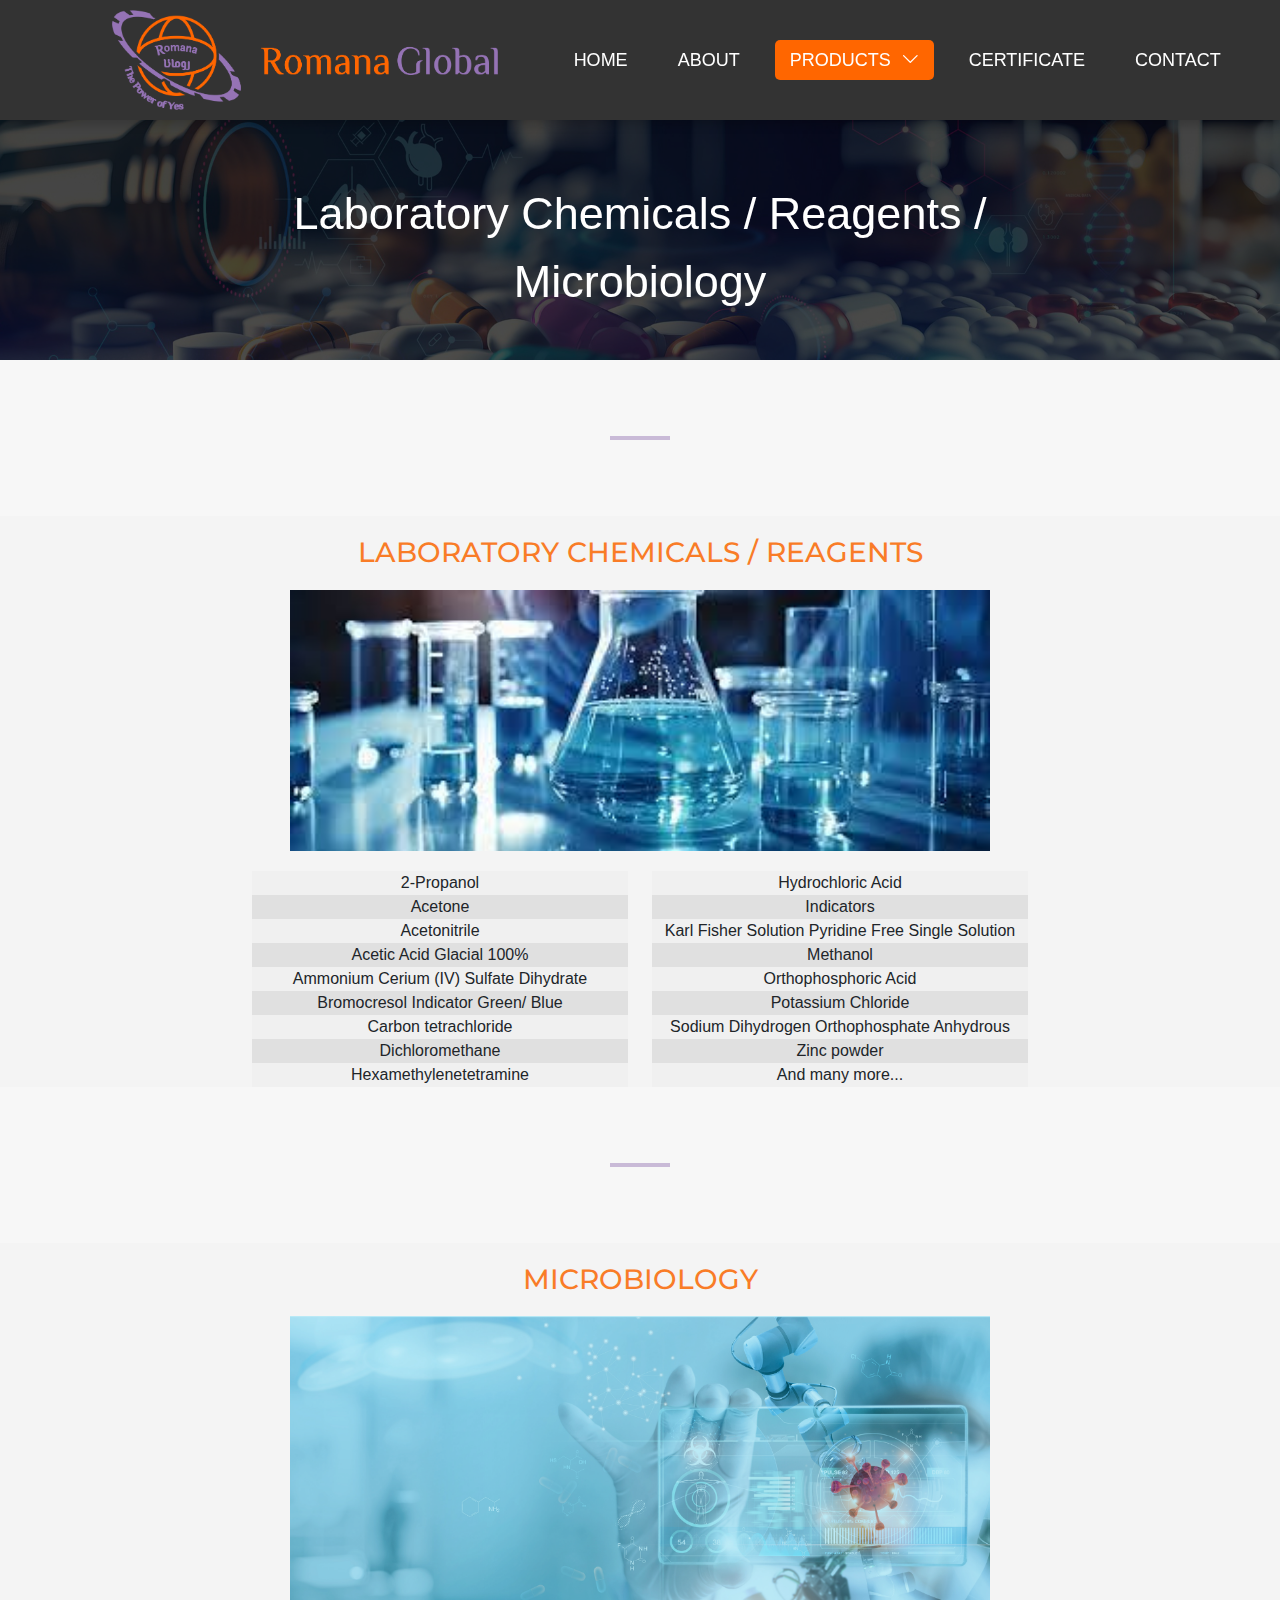
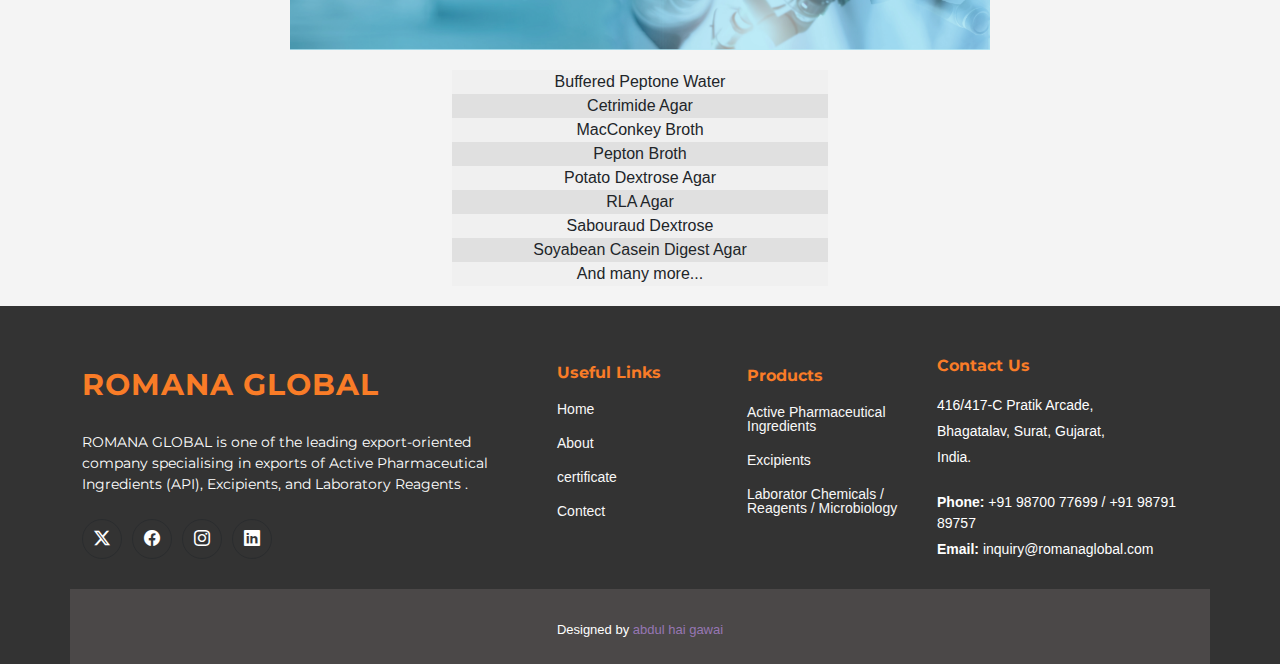
<file: Laboratory Chemicals.HTML>
<!DOCTYPE html>
<html lang="en">

<head>
  <meta charset="utf-8">
  <meta content="width=device-width, initial-scale=1.0" name="viewport">
  <title> ROMANA GLOBAL  </title>
  <meta name="description" content="">
  <meta name="keywords" content="">

  <!-- Favicons -->
  <link href="assets/img/LOGOOO.png" rel="icon">
  <link href=" " rel="apple-touch-icon">

  <!-- Fonts -->
  <link href="https://fonts.googleapis.com" rel="preconnect">
  <link href="https://fonts.gstatic.com" rel="preconnect" crossorigin>
  <link
    href="https://fonts.googleapis.com/css2?family=Open+Sans:ital,wght@0,300;0,400;0,500;0,600;0,700;0,800;1,300;1,400;1,500;1,600;1,700;1,800&family=Montserrat:ital,wght@0,100;0,200;0,300;0,400;0,500;0,600;0,700;0,800;0,900;1,100;1,200;1,300;1,400;1,500;1,600;1,700;1,800;1,900&family=Poppins:ital,wght@0,100;0,200;0,300;0,400;0,500;0,600;0,700;0,800;0,900;1,100;1,200;1,300;1,400;1,500;1,600;1,700;1,800;1,900&display=swap"
    rel="stylesheet">
    <link href="https://cdn.jsdelivr.net/npm/bootstrap@5.3.3/dist/css/bootstrap.min.css" rel="stylesheet" integrity="sha384-QWTKZyjpPEjISv5WaRU9OFeRpok6YctnYmDr5pNlyT2bRjXh0JMhjY6hW+ALEwIH" crossorigin="anonymous">

  <!-- Vendor CSS Files -->
  <link href="assets/vendor/bootstrap/css/bootstrap.min.css" rel="stylesheet">
  <link href="assets/vendor/bootstrap-icons/bootstrap-icons.css" rel="stylesheet">
  <link href="assets/vendor/aos/aos.css" rel="stylesheet">
  <link href="assets/vendor/glightbox/css/glightbox.min.css" rel="stylesheet">
  <link href="assets/vendor/swiper/swiper-bundle.min.css" rel="stylesheet">

  <!-- Main CSS File -->
  <link href="assets/css/main.css" rel="stylesheet">
<style>
  /* General Styles */
body {
  font-family: Arial, sans-serif;
  background-color: #f4f4f4;
}


table.product-table {
  width: 80%; /* Adjust table width to 80% of the container */
  max-width: 1200px; /* Set maximum width */
  border-collapse: collapse;
  margin-top: 20px;
  text-align: center;
  font-family: Arial, sans-serif;
  overflow-x: auto; /* Enable horizontal scrolling on small screens */
  margin-left: auto; /* Center the table horizontally */
  margin-right: auto; /* Center the table horizontally */
}

/* Header styling */
table.product-table th {
  background-color: #4CAF50;
  color: white;
  padding: 12px;
  font-weight: bold;
  border: 1px solid #ddd;
}

/* Cell styling */
table.product-table td {
  padding: 8px;
  border: 1px solid #ddd;
  background-color: #f9f9f9;
}

/* Alternating row colors */
table.product-table tr:nth-child(even) {
  background-color: #f2f2f2;
}

/* Hover effect for rows */
table.product-table tr:hover {
  background-color: #ddd;
}

/* Adding stripes to rows */
table.product-table tr:nth-child(odd) {
  background-color: #ffffff;
}

/* Add padding and borders around cells */
table.product-table td, table.product-table th {
  border: 1px solid #ddd;
  padding: 10px;
}

/* Mobile responsive styles */
@media (max-width: 768px) {
  table.product-table th,
  table.product-table td {
    padding: 8px; /* Decrease padding for smaller screens */
  }

  /* Stack the table headers and data into a single column on mobile */
  table.product-table thead {
    display: none; /* Hide the header row on small screens */
  }

  table.product-table tr {
    display: block; /* Display each row as a block */
    margin-bottom: 10px; /* Add space between rows */
  }

  table.product-table td {
    display: block;
    text-align: left; /* Align text to the left */
    padding-left: 50%; /* Create space for labels */
    position: relative;
  }

  table.product-table td::before {
    content: attr(data-label); /* Add label before the content */
    position: absolute;
    left: 10px;
    top: 8px;
    font-weight: bold;
  }

  /* Add a scrollable container for the table on mobile */
  .table-container {
    overflow-x: auto;
  }
}

/* For very small devices like phones in portrait mode */
@media (max-width: 480px) {
  table.product-table td {
    font-size: 12px; /* Reduce font size on smaller screens */
  }
}
@media screen and (max-width: 768px) {
  #zz {
    min-width: 100%; /* Makes the image take full width on mobile */
    max-width: 100%; /* Ensures the image doesn't exceed the container's width */
  }
}

    /* General header styles */
/* General header styles */
#header {
      background-color: #333;
      /* Dark gray background */
      position: fixed;
      top: 0;
      left: 0;
      width: 100%;
      z-index: 1000;
      /* Ensures the navbar stays on top of other elements */
      padding: 10px 0;
      /* Padding for better spacing */
      box-shadow: 0 4px 10px rgba(0, 0, 0, 0.2);
      /* Optional shadow for visual effect */
    }

    /* Logo Styling */
    #header .logo img {
      min-width: 200px;
      min-height: 100px;
      max-width: 100%;
    }

    /* Navigation Menu Styles */
    #navmenu {
      display: flex;
      justify-content: flex-end;
    }

    #navmenu ul {
      list-style: none;
      margin: 0;
      padding: 0;
      display: flex;
      align-items: center;
    }

    #navmenu ul li {
      margin-left: 20px;
    }

    #navmenu ul li a {
      text-decoration: none;
      color: white;
      font-size: 18px;
      text-transform: uppercase;
      padding: 10px 15px;
      border-radius: 5px;
      transition: background-color 0.3s ease;
    }

    #navmenu ul li a:hover,
    #navmenu ul li a.active {
      background-color: #ff6600;
      /* Highlight color on hover */
      color: white;
    }

    /* General Dropdown Styles */
    #navmenu ul li.dropdown {
      position: relative;
      /* For positioning the dropdown */
    }

    /* Dropdown Menu (Desktop) */
    #navmenu ul li.dropdown ul {
      display: none;
      /* Initially hide the dropdown */
      position: absolute;
      background-color: #333;
      /* Set background color */
      top: 100%;
      left: 0;
      width: 200px;
      /* Adjust width */
      z-index: 999;
      border-radius: 5px;
      box-shadow: 0 4px 10px rgba(0, 0, 0, 0.2);
    }

    /* Show dropdown on hover (Desktop) */
    #navmenu ul li.dropdown:hover>ul {
      display: block;
      /* Show dropdown on hover */
    }

    /* Dropdown Links */
    #navmenu ul li.dropdown ul li {
      padding: 10px;
      text-align: left;
      border-top: 1px solid #444;
    }

    #navmenu ul li.dropdown ul li a {
      color: white;
      padding: 10px 20px;
      text-decoration: none;
      font-size: 16px;
      transition: background-color 0.3s ease;
    }

    #navmenu ul li.dropdown ul li a:hover {
      background-color: #ff6600;
      /* Highlight color on hover */
    }

    /* Dropdown Icon (Chevron) */
    #navmenu ul li.dropdown i.bi-chevron-down {
      margin-left: 5px;
      transition: transform 0.3s ease;
    }

    /* Mobile-specific Styles */
    @media screen and (max-width: 768px) {

      /* Mobile Dropdown Menu */
      #navmenu ul li.dropdown ul {
        display: none;
        /* Initially hide the dropdown */
        position: relative;
        /* Change to relative for correct alignment */
        background-color: #333;
        top: 0;
        /* Adjust top position */
        left: 0;
        width: 100%;
        /* Ensure the dropdown takes full width */
        z-index: 999;
        border-radius: 5px;
        box-shadow: 0 4px 10px rgba(0, 0, 0, 0.2);
      }

      /* Mobile Dropdown Toggle Button */
      .mobile-nav-toggle {
        display: block;
        /* Make sure the toggle button is visible on mobile */
        cursor: pointer;
      }

      /* Show the dropdown when the parent is clicked (Mobile) */
      #navmenu ul li.dropdown.active>ul {
        display: block;
        /* Show dropdown when parent is active */
      }

      /* Style the dropdown links for mobile */
      #navmenu ul li.dropdown ul li {
        padding: 10px;
        text-align: left;
        border-top: 1px solid #444;
      }

      #navmenu ul li.dropdown ul li a {
        color: rgb(0, 0, 0);
        padding: 10px 20px;
        font-size: 16px;
        transition: background-color 0.3s ease;
      }

      #navmenu ul li.dropdown ul li a:hover {
        background-color: #ff6600;
        /* Highlight color on hover */
      }

      /* Rotate the chevron when dropdown is active */
      #navmenu ul li.dropdown.active i.bi-chevron-down {
        transform: rotate(180deg);
        /* Rotate chevron when the dropdown is open */
      }
    }


    /* Mobile-specific styles */
    @media screen and (max-width: 768px) {
      #header {
        background-color: #333;
        /* Dark gray background */
        position: fixed;
        top: 0;
        left: 0;
        width: 100%;
        z-index: 1000;
        /* Ensures the navbar stays on top of other elements */
        padding: 10px 0;
        /* Padding for better spacing */
        box-shadow: 0 4px 10px rgba(0, 0, 0, 0.2);
        /* Optional shadow for visual effect */
      }

      /* Logo Styling */
      #header .logo img {
        min-width: 150px;
        /* Adjust logo size for mobile */
        min-height: 80px;
        /* Adjust logo height for mobile */
        max-width: 100%;
      }

      /* Navigation Menu Styles */
      #navmenu {
        display: block;
        /* Stack the navigation links vertically on mobile */
        width: 100%;
        /* Ensure the nav takes full width */
        padding-top: 10px;
        /* Padding at the top */
      }

      #navmenu ul {
        list-style: none;
        margin: 0;
        padding: 0;
        display: block;
        /* Stack the list items vertically */
        width: 100%;
      }

      #navmenu ul li {
        margin: 10px 0;
        /* Adjust spacing between list items on mobile */
        text-align: center;
        /* Center align the menu items */
      }

      #navmenu ul li a {
        text-decoration: none;
        color: white;
        font-size: 16px;
        /* Smaller font size for mobile */
        text-transform: uppercase;
        padding: 12px 15px;
        border-radius: 5px;
        display: block;
        /* Make the links take up the full width */
        width: 100%;
        transition: background-color 0.3s ease;
      }

      #navmenu ul li a:hover,
      #navmenu ul li a.active {
        background-color: #ff6600;
        /* Highlight color on hover */
        color: white;
      }
    }
.aaaa {
  display: flex;
  justify-content: center;
  align-items: center;
  flex-direction: column;  /* Align elements vertically */
  text-align: center;  /* Ensure all text is centered */
 /* Full height of the viewport */
  padding: 60px 20px;
  background-color: #f7f7f7;
  color: #333;
  position: relative;
  animation: fadeInUp 2s ease-out;
}
#zz {
  display: block;
  margin-left: auto;
  margin-right: auto;
  transition: transform 0.3s ease, box-shadow 0.3s ease;
}

#zz:hover {
  transform: scale(1.1) translateX(5px);
  box-shadow: 0 4px 15px rgba(0, 0, 0, 0.3);

}


#hh {
    display: flex;
    justify-content: center;
    align-items: center;

    margin: 0;
    margin-bottom: 50px;
}

.row {
    display: flex;
    justify-content: center; /* Center the columns horizontally */
    align-items: center; /* Center the columns vertically */
/* Adjust width if needed */
    padding: 0;
}



ul {
    list-style: none;
    padding: 0;
    margin: 0;
   
}


</style>

 
</head>


<body class="index-page">

  <header id="header" class="header d-flex align-items-center fixed-top">
    <div class="container-fluid position-relative d-flex align-items-center justify-content-between">

      <a href="index.html" class="logo d-flex align-items-center me-auto me-xl-0"id="ss">
        <!-- Uncomment the line below if you also wish to use an image logo -->
        <!-- <img src="assets/img/logo.png" alt=""> -->
        <img src="assets/img/romanaa.png" style=" min-width: 200px; min-height: 100px;">
      </a>

      <nav id="navmenu" class="navmenu">
        <ul>
          <li><a href="index.html" >Home</a></li>
          <li><a href="about.html">About</a></li>


          <li class="dropdown"><a href="#"  class="active"><span>products</span> <i class="bi bi-chevron-down toggle-dropdown"></i></a>
            <ul>
              <li><a href="Active Pharmaceutical Ingredients.HTML">Active Pharmaceutical Ingredients</a></li>
              <li><a href="Excipients.HTML">Excipients</a></li>
              <li><a href="Laboratory Chemicals.HTML">Laboratory Chemicals / </a></li>
              <li><a href="Laboratory Chemicals.HTML">Reagents / Microbiology </a></li>
            </ul>
          </li>
          <li><a href="certificate.html">certificate</a></li>
          <li><a href="contect.html">Contact</a></li>
        </ul>
        <i class="mobile-nav-toggle d-xl-none bi bi-list"></i>
      </nav>

      <a class="" href="index.html#about"></a>

    </div>
  </header>
  <main class="main">

   

    <!-- Stats Section -->
    <section id="stats" class="stats section dark-background"style="max-height: 40vh;">

      <img src="assets/img/BAA.jpeg" alt="" data-aos="fade-in">
      <div class="container">
        <div class="row justify-content-center" data-aos="zoom-in" data-aos-delay="100">
          <div class="col-xl-10">
            <div class="text-center">

            
              <p id="cc"; >Laboratory Chemicals / Reagents / Microbiology </p>

             
            </div>
          </div>
        </div>
      </div>

    </section><!-- /Stats Section -->
    <main class="aaaa">
      <hr style="width: 60px; height: 4px; background-color:rgb(64, 4, 121) ; border: none; ">
    </main>
    
    <H3 style="text-align: center; margin: 20px;">
        LABORATORY CHEMICALS / REAGENTS</H3>
      <div style="text-align: center;"><img src="assets/img/images.jpeg" alt=""id="zz" ></div>     
    <div id="AA" class="row" style="text-align: center;margin-top: 20PX;"id="hh">
      <div class="col-md-4 product-column"style="width: 400px;">
          <ul>
              <li style="background-color:  #f0f0f0;;">2-Propanol</li>
              <li style="background-color: #e0e0e0;">Acetone</li>
              <li style="background-color:  #f0f0f0;">Acetonitrile</li>
              <li style="background-color: #e0e0e0;">Acetic Acid Glacial 100%</li>
              <li style="background-color:  #f0f0f0;">Ammonium Cerium (IV) Sulfate Dihydrate</li>
              <li style="background-color: #e0e0e0;"> Bromocresol Indicator Green/ Blue</li>
              <li style="background-color:  #f0f0f0;"> Carbon tetrachloride</li>
              <li style="background-color: #e0e0e0;"> Dichloromethane</li>
              <li style="background-color:  #f0f0f0;">Hexamethylenetetramine</li>
          </ul>
      </div>
      <div class="col-md-4 product-column"style="width: 400px;">
        <ul>
            <li style="background-color:  #f0f0f0;">Hydrochloric Acid</li>
            <li style="background-color: #e0e0e0;">Indicators</li>
            <li style="background-color:  #f0f0f0;">Karl Fisher Solution Pyridine Free Single Solution</li>
            <li style="background-color: #e0e0e0;">Methanol</li>
            <li style="background-color:  #f0f0f0;">Orthophosphoric Acid</li>
            <li style="background-color: #e0e0e0;"> Potassium Chloride</li>
            <li style="background-color:  #f0f0f0;">Sodium Dihydrogen Orthophosphate Anhydrous</li>
            <li style="background-color: #e0e0e0;">Zinc powder</li>
            <li style="background-color:  #f0f0f0;">And many more...</li>
        </ul>
      </div> 
     
  </div>
</div>

      
</section><!-- /Stats Section -->
<main class="aaaa">
  <hr style="width: 60px; height: 4px; background-color:rgb(64, 4, 121) ; border: none; ">
</main>
<H3 style="text-align: center; margin: 20px;">
    MICROBIOLOGY
</H3>
<div style="text-align: center;"><img src="assets/img/nitrites-in-excipients-1a.png" alt=""id="zz"></div>
<div id="AA" class="row" style="text-align: center;margin-top: 20PX;"id="hh">
    <div class="product-column" style="width: 400px;  margin-bottom:20px ;" >
        <ul>
            <li style="background-color:  #f0f0f0;">
                 Buffered Peptone Water</li>
            <li style="background-color: #e0e0e0;">Cetrimide Agar</li>
            <li style="background-color:  #f0f0f0;"> MacConkey Broth</li>
            <li style="background-color: #e0e0e0;">Pepton Broth</li>
            <li style="background-color:  #f0f0f0;">Potato Dextrose Agar</li>
            <li style="background-color:#e0e0e0;">RLA Agar</li>
            <li style="background-color:  #f0f0f0;"> Sabouraud Dextrose</li>
            <li style="background-color: #e0e0e0;"> Soyabean Casein Digest Agar</li>
            <li style="background-color:  #f0f0f0;">And many more...</li>
        </ul>
    </div>
    
</div>
</div>

  </main>

  <footer id="footer" class="footer position-relative light-background">

    <div class="container footer-top">
      <div class="row gy-4">
        <div class="col-lg-5 col-md-12 footer-about">
          <a href="index.html" class="logo d-flex align-items-center">
            <span class="sitename">ROMANA GLOBAL</span>
          </a>
          <p>ROMANA GLOBAL is one of the leading export-oriented company specialising in exports of Active Pharmaceutical Ingredients (API), Excipients, and  Laboratory Reagents .</p>
          <div class="social-links d-flex mt-4">
            <a href=""><i class="bi bi-twitter-x"></i></a>
            <a href=""><i class="bi bi-facebook"></i></a>
            <a href=""><i class="bi bi-instagram"></i></a>
            <a href=""><i class="bi bi-linkedin"></i></a>
          </div>
        </div>

        <div class="col-lg-2 col-6 footer-links">
          <h4>Useful Links</h4>
          <ul>
            <li><a href="index.html">Home</a></li>
            <li><a href="about.html">About </a></li>
            <li><a href="certificate.html">certificate</a></li>
            <li><a href="contect.html">Contect</a></li>

          </ul>
        </div>

        <div class="col-lg-2 col-6 footer-links">
          <h4>Products</h4>
          <ul>
            <li><a href="Active Pharmaceutical Ingredients.HTML">Active Pharmaceutical Ingredients</a></li>
            <li><a href="Excipients.HTML">Excipients</a></li>
            <li><a href="Laboratory Chemicals.HTML"> Laborator Chemicals / Reagents / Microbiology </a></li>

        </div>

        <div class="col-lg-3 col-md-12 footer-contact text-center text-md-start">
          <h4>Contact Us</h4>
          <p>416/417-C Pratik Arcade,</p>
          <p> Bhagatalav, Surat, Gujarat,</p>
          <p>India.</p>
          <p class="mt-4"><strong>Phone:</strong> <span>+91 98700 77699 / +91 98791 89757</span></p>
          <p><strong>Email:</strong> <span>inquiry@romanaglobal.com</span></p>
        </div>

      </div>
    </div>

    <div class="container copyright text-center mt-4">
  
      <div class="credits">
        <!-- All the links in the footer should remain intact. -->
        <!-- You can delete the links only if you've purchased the pro version. -->
        <!-- Licensing information: https://bootstrapmade.com/license/ -->
        <!-- Purchase the pro version with working PHP/AJAX contact form: [buy-url] -->
        Designed by <a href="https://abdulhaigawai.github.io/Abdulhaigawai-s-Professional-Profile/">abdul hai gawai</a>
      </div>
    </div>

  </footer>

  <!-- Scroll Top -->
  <a href="#" id="scroll-top" class="scroll-top d-flex align-items-center justify-content-center"><i
      class="bi bi-arrow-up-short"></i></a>

  <!-- Preloader -->
  <div id="preloader"></div>

  <!-- Vendor JS Files -->
  <script src="assets/vendor/bootstrap/js/bootstrap.bundle.min.js"></script>
  <script src="assets/vendor/php-email-form/validate.js"></script>
  <script src="assets/vendor/aos/aos.js"></script>
  <script src="assets/vendor/glightbox/js/glightbox.min.js"></script>
  <script src="assets/vendor/purecounter/purecounter_vanilla.js"></script>
  <script src="assets/vendor/imagesloaded/imagesloaded.pkgd.min.js"></script>
  <script src="assets/vendor/isotope-layout/isotope.pkgd.min.js"></script>
  <script src="assets/vendor/swiper/swiper-bundle.min.js"></script>

  <!-- Main JS File -->
  <script src="assets/js/main.js"></script>

</body>

</html>
</file>
<file: assets/css/main.css>
/**
* Template Name: Append
* Template URL: https://bootstrapmade.com/append-bootstrap-website-template/
* Updated: Aug 07 2024 with Bootstrap v5.3.3
* Author: BootstrapMade.com
* License: https://bootstrapmade.com/license/
*/

/*--------------------------------------------------------------
# Font & Color Variables
# Help: https://bootstrapmade.com/color-system/
--------------------------------------------------------------*/
/* Fonts */
:root {
  --default-font: "Open Sans",  system-ui, -apple-system, "Segoe UI", Roboto, "Helvetica Neue", Arial, "Noto Sans", "Liberation Sans", sans-serif, "Apple Color Emoji", "Segoe UI Emoji", "Segoe UI Symbol", "Noto Color Emoji";
  --heading-font: "Montserrat",  sans-serif;
  --nav-font: "Poppins",  sans-serif;
}

/* Global Colors - The following color variables are used throughout the website. Updating them here will change the color scheme of the entire website */
:root { 
  --background-color: #f4f6fd; /* Background color for the entire website, including individual sections */
  --default-color: #212529; /* Default color used for the majority of the text content across the entire website */
  --heading-color: rgb(249, 124, 39); /* Color for headings, subheadings and title throughout the website */
  --accent-color: rgb(151, 119, 180); /* Accent color that represents your brand on the website. It's used for buttons, links, and other elements that need to stand out */
  --surface-color: #ffffff; /* The surface color is used as a background of boxed elements within sections, such as cards, icon boxes, or other elements that require a visual separation from the global background. */
  --contrast-color: #ffffff; /* Contrast color for text, ensuring readability against backgrounds of accent, heading, or default colors. */
}

/* Nav Menu Colors - The following color variables are used specifically for the navigation menu. They are separate from the global colors to allow for more customization options */
:root {
  --nav-color:rgb(151, 119, 180);  /* The default color of the main navmenu links */
  --nav-hover-color:  rgb(151, 119, 180); /* Applied to main navmenu links when they are hovered over or active */
  --nav-mobile-background-color: #ffffff; /* Used as the background color for mobile navigation menu */
  --nav-dropdown-background-color: #ffffff; /* Used as the background color for dropdown items that appear when hovering over primary navigation items */
  --nav-dropdown-color: #3a3939; /* Used for navigation links of the dropdown items in the navigation menu. */
  --nav-dropdown-hover-color:  rgb(151, 119, 180); /* Similar to --nav-hover-color, this color is applied to dropdown navigation links when they are hovered over. */
}

/* Color Presets - These classes override global colors when applied to any section or element, providing reuse of the sam color scheme. */

.light-background {
  --background-color: #f9f9f9;
  --surface-color: #ffffff;
}

.dark-background {
  --background-color: #060606;
  --default-color: #ffffff;
  --heading-color: #ffffff;
  --surface-color: #252525;
  --contrast-color: #ffffff;
}

/* Smooth scroll */
:root {
  scroll-behavior: smooth;
}

/*--------------------------------------------------------------
# General Styling & Shared Classes
--------------------------------------------------------------*/
body {
  color: var(--default-color);
  background-color: var(--background-color);
  font-family: var(--default-font);
}

a {
  color: var(--accent-color);
  text-decoration: none;
  transition: 0.3s;
}

a:hover {
  color: color-mix(in srgb, var(--accent-color), transparent 25%);
  text-decoration: none;
}

h1,
h2,
h3,
h4,
h5,
h6 {
  color: var(--heading-color);
  font-family: var(--heading-font);
}

/* PHP Email Form Messages
------------------------------*/
.php-email-form .error-message {
  display: none;
  background: #df1529;
  color: #ffffff;
  text-align: left;
  padding: 15px;
  margin-bottom: 24px;
  font-weight: 600;
}

.php-email-form .sent-message {
  display: none;
  color: #ffffff;
  background: #059652;
  text-align: center;
  padding: 15px;
  margin-bottom: 24px;
  font-weight: 600;
}

.php-email-form .loading {
  display: none;
  background: var(--surface-color);
  text-align: center;
  padding: 15px;
  margin-bottom: 24px;
}

.php-email-form .loading:before {
  content: "";
  display: inline-block;
  border-radius: 50%;
  width: 24px;
  height: 24px;
  margin: 0 10px -6px 0;
  border: 3px solid var(--accent-color);
  border-top-color: var(--surface-color);
  animation: php-email-form-loading 1s linear infinite;
}

@keyframes php-email-form-loading {
  0% {
    transform: rotate(0deg);
  }

  100% {
    transform: rotate(360deg);
  }
}

/*--------------------------------------------------------------
# Global Header
--------------------------------------------------------------*/
.header {
  color:rgb(255, 102, 0);
  background-color: var(--background-color);
  padding: 20px 0;
  transition: all 0.5s;
  z-index: 2000;
}

.header .logo {
  line-height: 1;
}

.header .logo img {
  max-height: 36px;
  margin-right: 8px;
}

.header .logo h1 {
  font-size: 24px;
  margin: 0;
  font-weight: 600;
  color: var(--heading-color);
}

.header .logo span {
  color: var(--accent-color);
  font-size: 24px;
  font-weight: 600;
  padding-left: 3px;
}
#AA{
  display: flex;
  text-align: center;
  align-items: center;
  justify-content: center;
  justify-items: center;
}

.header .btn-getstarted,
.header .btn-getstarted:focus {
  color: rgb(255, 102, 0);
  background: var(--accent-color);
  font-size: 14px;
  padding: 8px 26px;
  margin: 0;
  border-radius: 4px;
  transition: 0.3s;
}

.header .btn-getstarted:hover,
.header .btn-getstarted:focus:hover {
  color: var(--contrast-color);
  background: color-mix(in srgb, var(--accent-color), transparent 15%);
}

@media (max-width: 960px) {
  .header .logo {
    order: 1;
  }

  .header .btn-getstarted {
    order: 2;
    margin: 0 15px 0 0;
    padding: 6px 20px;
  }

  .header .navmenu {
    order: 3;
  }
}
#ss{
  margin-left: 100px;
}
#cc{
  font-size: 45px;
  display: flex;
  text-align: center;
  justify-content: center;
  justify-items: center;
  align-items: center;
  margin-top: 60px;
}
#bb{
  height: 100vh; 
}
#zz{ width: 700px;}

@media(max-width:1100px){
  #cc{ margin-bottom: 200px; }
}


@media(max-width:750px){
  #ss{
    margin-left: 10px;
    width: 120px; height: 70px;
  }
  #zz{ width: 300px;}
  #cc{ font-size: 30px;
    margin-top: 10px;}
  #bb{max-height: 50vh;
   }
  }


.scrolled .header {
  box-shadow: 0 0 30px 10px rgba(0, 0, 0, 0.1);
}

/* Index Page Header
------------------------------*/
.index-page .header {
  --background-color: rgba(255, 255, 255, 0);
  --heading-color: #ffffff;
  --nav-color: rgba(255, 255, 255, 0.5);
  --nav-hover-color: #ffffff;
}

/* Index Page Header on Scroll
------------------------------*/
.index-page.scrolled .header {
  --background-color: #ffffff;
  --heading-color: #32353a;
  --nav-color: #3a3939;
  --nav-hover-color: #e84545;
}

/*--------------------------------------------------------------
# Navigation Menu
--------------------------------------------------------------*/
/* Navmenu - Desktop */
.containera{
  display: flex;
  justify-content: center;
  align-items: center;}
  .navmenu {
    padding: 0;
   color: rgb(255, 102, 0);
  }
  





/* Navmenu - Mobile */
@media (max-width: 960px) {
  .mobile-nav-toggle {
    color: var(--nav-color);
    font-size: 28px;
    line-height: 0;
    margin-left: 90%;
    cursor: pointer;
    transition: color 0.3s;
  }

  .navmenu {
    padding: 0;
    z-index: 9997;
  }

  .navmenu ul {
    display: none;
    list-style: none;
    position: absolute;
    inset: 60px 20px 20px 20px;
    padding: 10px 0;
    margin: 0;
    border-radius: 6px;
    background-color: #333;
    overflow-y: auto;
    transition: 0.3s;
    z-index: 9998;
    box-shadow: 0px 0px 30px rgba(0, 0, 0, 0.1);
  }

  .navmenu a,
  .navmenu a:focus {
    color: var(--nav-dropdown-color);
    padding: 10px 20px;
    font-family: var(--nav-font);
    font-size: 17px;
    font-weight: 500;
    display: flex;
    align-items: center;
    justify-content: space-between;
    white-space: nowrap;
    transition: 0.3s;
  }

  .navmenu a i,
  .navmenu a:focus i {
    font-size: 12px;
    line-height: 0;
    margin-left: 5px;
    width: 30px;
    height: 30px;
    display: flex;
    align-items: center;
    justify-content: center;
    border-radius: 50%;
    transition: 0.3s;
    background-color: color-mix(in srgb, var(--accent-color), transparent 90%);
  }

  .navmenu a i:hover,
  .navmenu a:focus i:hover {
    background-color: var(--accent-color);
    color: var(--contrast-color);
  }

  .navmenu a:hover,
  .navmenu .active,
  .navmenu .active:focus {
    color: var(--nav-dropdown-hover-color);
  }

  .navmenu .active i,
  .navmenu .active:focus i {
    background-color: var(--accent-color);
    color: var(--contrast-color);
    transform: rotate(180deg);
  }

  .navmenu .dropdown ul {
    position: static;
    display: none;
    z-index: 99;
    padding: 10px 0;
    margin: 10px 20px;
    background-color: var(--nav-dropdown-background-color);
    border: 1px solid color-mix(in srgb, var(--default-color), transparent 90%);
    box-shadow: none;
    transition: all 0.5s ease-in-out;
  }

  .navmenu .dropdown ul ul {
    background-color: rgba(33, 37, 41, 0.1);
  }

  .navmenu .dropdown>.dropdown-active {
    display: block;
    background-color: rgba(33, 37, 41, 0.03);
  }

  .mobile-nav-active {
    overflow: hidden;
  }

  .mobile-nav-active .mobile-nav-toggle {
    color: #000000;
    position: absolute;
    font-size: 32px;
    top: 15px;
    right: 15px;
    margin-right: 0;
    z-index: 9999;
  }

  .mobile-nav-active .navmenu {
    position: fixed;
    overflow: hidden;
    inset: 0;
    background: rgba(33, 37, 41, 0.8);
    transition: 0.3s;
  }

  .mobile-nav-active .navmenu>ul {
    display: block;
  }
}

/*--------------------------------------------------------------
# Global Footer
--------------------------------------------------------------*/
.footer {
  color: white;
  background-color: #333;
  font-size: 14px;
  position: absolute;
}

.footer .footer-top {
  padding-top: 50px;
}

.footer .footer-about .logo {
  margin-bottom: 25px;
}

.footer .footer-about .logo img {
  max-height: 40px;
  margin-right: 6px;
}

.footer .footer-about .logo span {
  color: var(--heading-color);
  font-size: 30px;
  font-weight: 700;
  letter-spacing: 1px;
  font-family: var(--heading-font);
}

.footer .footer-about p {
  font-size: 14px;
  font-family: var(--heading-font);
}

.footer .social-links a {
  display: flex;
  align-items: center;
  justify-content: center;
  width: 40px;
  height: 40px;
  border-radius: 50%;
  border: 1px solid color-mix(in srgb, var(--default-color), transparent 50%);
  font-size: 16px;
  color: white;
  margin-right: 10px;
  transition: 0.3s;
}

.footer .social-links a:hover {
  color: var(--heading-color);
  border-color: black;
}

.footer h4 {
  font-size: 16px;
  font-weight: bold;
  position: relative;
  padding-bottom: 12px;
}

.footer .footer-links {
  margin-bottom: 30px;
}

.footer .footer-links ul {
  list-style: none;
  padding: 0;
  margin: 0;
}

.footer .footer-links ul i {
  padding-right: 2px;
  font-size: 12px;
  line-height: 0;
}

.footer .footer-links ul li {
  padding: 10px 0;
  display: flex;
  align-items: center;
}

.footer .footer-links ul li:first-child {
  padding-top: 0;
}

.footer .footer-links ul a {
  color: rgb(248, 248, 248);
  display: inline-block;
  line-height: 1;
}

.footer .footer-links ul a:hover {
  color: var(--accent-color);
}

.footer .footer-contact p {
  margin-bottom: 5px;
}

.footer .copyright {
  padding-top: 25px;
  padding-bottom: 25px;
  background-color: rgb(75, 72, 72);
}

.footer .copyright p {
  margin-bottom: 0;
}

.footer .credits {
  margin-top: 6px;
  font-size: 13px;
}

/*--------------------------------------------------------------
# Preloader
--------------------------------------------------------------*/
#preloader {
  position: fixed;
  inset: 0;
  z-index: 999999;
  overflow: hidden;
  background: var(--background-color);
  transition: all 0.6s ease-out;
}

#preloader:before {
  content: "";
  position: fixed;
  top: calc(50% - 30px);
  left: calc(50% - 30px);
  border: 6px solid #ffffff;
  border-color: var(--accent-color) transparent var(--accent-color) transparent;
  border-radius: 50%;
  width: 60px;
  height: 60px;
  animation: animate-preloader 1.5s linear infinite;
}

@keyframes animate-preloader {
  0% {
    transform: rotate(0deg);
  }

  100% {
    transform: rotate(360deg);
  }
}

/*--------------------------------------------------------------
# Scroll Top Button
--------------------------------------------------------------*/
.scroll-top {
  position: fixed;
  visibility: hidden;
  opacity: 0;
  right: 15px;
  bottom: 15px;
  z-index: 99999;
  background-color: var(--accent-color);
  width: 40px;
  height: 40px;
  border-radius: 4px;
  transition: all 0.4s;
}

.scroll-top i {
  font-size: 24px;
  color: var(--contrast-color);
  line-height: 0;
}

.scroll-top:hover {
  background-color: color-mix(in srgb, var(--accent-color), transparent 20%);
  color: var(--contrast-color);
}

.scroll-top.active {
  visibility: visible;
  opacity: 1;
}

/*--------------------------------------------------------------
# Disable aos animation delay on mobile devices
--------------------------------------------------------------*/
@media screen and (max-width: 650px) {
  [data-aos-delay] {
    transition-delay: 0 !important;
  }
}

/*--------------------------------------------------------------
# Global Page Titles & Breadcrumbs
--------------------------------------------------------------*/
.page-title {
  color: var(--default-color);
  background-color: var(--background-color);
  position: relative;
}

.page-title .heading {
  padding: 80px 0;
  border-top: 1px solid color-mix(in srgb, var(--default-color), transparent 90%);
}

.page-title .heading h1 {
  font-size: 38px;
  font-weight: 700;
}

.page-title nav {
  background-color: color-mix(in srgb, var(--default-color), transparent 95%);
  padding: 20px 0;
}

.page-title nav ol {
  display: flex;
  flex-wrap: wrap;
  list-style: none;
  margin: 0;
  font-size: 16px;
  font-weight: 600;
}

.page-title nav ol li+li {
  padding-left: 10px;
}

.page-title nav ol li+li::before {
  content: "/";
  display: inline-block;
  padding-right: 10px;
  color: color-mix(in srgb, var(--default-color), transparent 70%);
}

/*--------------------------------------------------------------
# Global Sections
--------------------------------------------------------------*/
section,
.section {
  color: var(--default-color);
  background-color: var(--background-color);
  padding: 60px 0;
  scroll-margin-top: 98px;
  overflow: clip;
}

@media (max-width: 1199px) {

  section,
  .section {
    scroll-margin-top: 64px;
  }
}

/*--------------------------------------------------------------
# Global Section Titles
--------------------------------------------------------------*/
.section-title {
  text-align: center;
  padding-bottom: 60px;
  position: relative;
}

.section-title h2 {
  font-size: 32px;
  font-weight: 700;
  position: relative;
}

.section-title h2:before,
.section-title h2:after {
  content: "";
  width: 50px;
  height: 2px;
  background: var(--accent-color);
  display: inline-block;
}

.section-title h2:before {
  margin: 0 15px 10px 0;
}

.section-title h2:after {
  margin: 0 0 10px 15px;
}

.section-title p {
  margin-bottom: 0;
}

/*--------------------------------------------------------------
# Hero Section
--------------------------------------------------------------*/
.hero {
  width: 100%;
  min-height: 100vh;
  position: relative;
  padding: 80px 0;
  display: flex;
  align-items: center;
  justify-content: center;
}

.hero img {
  position: absolute;
  inset: 0;
  display: block;
  width: 100%;
  height: 100%;
  object-fit: cover;
  z-index: 1;
}

.hero:before {
  content: "";
  background: color-mix(in srgb, var(--background-color), transparent 50%);
  position: absolute;
  inset: 0;
  z-index: 2;
}

.hero .container {
  position: relative;
  z-index: 3;
}

.hero h2 {
  margin: 0;
  font-size: 44px;
  font-weight: 700;
}

.hero p {
  color: color-mix(in srgb, var(--default-color), transparent 20%);
  margin: 5px 0 0 0;
  font-size: 20px;
}

.hero .sign-up-form {
  margin-top: 20px;
  margin-bottom: 15px;
  padding: 10px;
  border-radius: 7px;
  background: color-mix(in srgb, var(--default-color) 5%, white 90%);
  box-shadow: 0 15px 30px 0 rgba(0, 0, 0, 0.1);
  display: flex;
}

.hero .sign-up-form input[type=email] {
  background-color: transparent;
  border: 0;
  padding: 4px 10px;
  width: 100%;
}

.hero .sign-up-form input[type=email]:focus-visible {
  outline: none;
}

.hero .sign-up-form input[type=submit] {
  border: 0;
  box-shadow: none;
  background-color: var(--accent-color);
  border-color: var(--accent-color);
  padding: 8px 20px 10px 20px;
  border-radius: 7px;
  color: var(--contrast-color);
  transition: 0.3s;
}

.hero .sign-up-form input[type=submit]:hover {
  background-color: color-mix(in srgb, var(--accent-color), transparent 10%);
}

@media (max-width: 650px) {
  .hero h2 {
    font-size: 32px;
  }

  .hero p {
    font-size: 18px;
  }
}

/*--------------------------------------------------------------
# Clients Section
--------------------------------------------------------------*/
.clients {
  padding: 20px 0;
}

.clients .client-logo {
  display: flex;
  justify-content: center;
  align-items: center;
  overflow: hidden;
}

.clients .client-logo img {
  padding: 20px 40px;
  max-width: 90%;
  transition: 0.3s;
  opacity: 0.5;
  filter: grayscale(100);
}

.clients .client-logo img:hover {
  filter: none;
  opacity: 1;
}

@media (max-width: 640px) {
  .clients .client-logo img {
    padding: 20px;
  }
}

/*--------------------------------------------------------------
# About Section
--------------------------------------------------------------*/
.about .content h3 {
  font-size: 16px;
  font-weight: 500;
  line-height: 19px;
  padding: 10px 20px;
  background: color-mix(in srgb, var(--accent-color), transparent 95%);
  color: var(--accent-color);
  border-radius: 7px;
  display: inline-block;
}

.about .content h2 {
  font-weight: 700;
}

.about .content p:last-child {
  margin-bottom: 0;
}

.about .content .read-more {
  background: var(--accent-color);
  color: var(--contrast-color);
  font-family: var(--heading-font);
  font-weight: 500;
  font-size: 16px;
  letter-spacing: 1px;
  padding: 12px 24px;
  border-radius: 5px;
  transition: 0.3s;
  display: inline-flex;
  align-items: center;
  justify-content: center;
}

.about .content .read-more i {
  font-size: 18px;
  margin-left: 5px;
  line-height: 0;
  transition: 0.3s;
}

.about .content .read-more:hover {
  background: color-mix(in srgb, var(--accent-color), transparent 20%);
  padding-right: 19px;
}

.about .content .read-more:hover i {
  margin-left: 10px;
}

.about .icon-box {
  background-color: var(--surface-color);
  padding: 50px 40px;
  box-shadow: 0px 10px 50px rgba(0, 0, 0, 0.1);
  border-radius: 10px;
  transition: all 0.3s ease-out 0s;
}

.about .icon-box i {
  width: 80px;
  height: 80px;
  border-radius: 50%;
  display: inline-flex;
  align-items: center;
  justify-content: center;
  margin-bottom: 24px;
  font-size: 32px;
  line-height: 0;
  transition: all 0.4s ease-out 0s;
  background-color: color-mix(in srgb, var(--accent-color), transparent 95%);
  color: var(--accent-color);
}

.about .icon-box h3 {
  margin-bottom: 10px;
  font-size: 24px;
  font-weight: 700;
}

.about .icon-box p {
  margin-bottom: 0;
}

.about .icon-box:hover i {
  background-color: var(--accent-color);
  color: var(--contrast-color);
}

.about .icon-boxes .col-md-6:nth-child(2) .icon-box,
.about .icon-boxes .col-md-6:nth-child(4) .icon-box {
  margin-top: -40px;
}

@media (max-width: 650px) {

  .about .icon-boxes .col-md-6:nth-child(2) .icon-box,
  .about .icon-boxes .col-md-6:nth-child(4) .icon-box {
    margin-top: 0;
  }
}

/*--------------------------------------------------------------
# Stats Section
--------------------------------------------------------------*/
.stats {
  position: relative;
  padding: 120px 0;
}

.stats img {
  position: absolute;
  inset: 0;
  display: block;
  width: 100%;
  height: 100%;
  object-fit: cover;
  z-index: 1;
}

.stats:before {
  content: "";
  background: color-mix(in srgb, var(--background-color), transparent 40%);
  position: absolute;
  inset: 0;
  z-index: 2;
}

.stats .container {
  position: relative;
  z-index: 3;
}

.stats .stats-item {
  padding: 30px;
  width: 100%;
}

.stats .stats-item span {
  font-size: 48px;
  display: block;
  color: var(--default-color);
  font-weight: 700;
}

.stats .stats-item p {
  padding: 0;
  margin: 0;
  font-family: var(--heading-font);
  font-size: 16px;
  font-weight: 700;
  color: color-mix(in srgb, var(--default-color), transparent 40%);
}

/*--------------------------------------------------------------
# Services Section
--------------------------------------------------------------*/
.services .service-item {
  position: relative;
  padding-top: 40px;
}

.services .service-item:before {
  content: "";
  position: absolute;
  top: 0;
  left: 0;
  right: 0;
  height: 2px;
  background: color-mix(in srgb, var(--default-color), transparent 90%);
}

.services .service-item::after {
  content: "";
  position: absolute;
  top: 0;
  left: 0;
  width: 30px;
  height: 2px;
  background: var(--accent-color);
  border-right: 5px solid var(--background-color);
}

.services .service-item .icon {
  width: 48px;
  height: 48px;
  position: relative;
  margin-right: 50px;
  line-height: 0;
}

.services .service-item .icon i {
  color: color-mix(in srgb, var(--default-color), transparent 30%);
  font-size: 56px;
  transition: ease-in-out 0.3s;
  z-index: 2;
  position: relative;
}

.services .service-item .icon:before {
  position: absolute;
  content: "";
  height: 30px;
  width: 30px;
  background: color-mix(in srgb, var(--accent-color), transparent 70%);
  border-radius: 50px;
  z-index: 1;
  bottom: -15px;
  right: -15px;
  transition: 0.3s;
}

.services .service-item .title {
  font-weight: 700;
  margin-bottom: 15px;
  font-size: 18px;
}

.services .service-item .title a {
  color: var(--heading-color);
}

.services .service-item .title a:hover {
  color: var(--accent-color);
}

.services .service-item .description {
  line-height: 24px;
  font-size: 14px;
}

/*--------------------------------------------------------------
# Features Section
--------------------------------------------------------------*/
.features .features-item {
  color: color-mix(in srgb, var(--default-color), transparent 20%);
}

.features .features-item+.features-item {
  margin-top: 100px;
}

@media (max-width: 768px) {
  .features .features-item+.features-item {
    margin-top: 40px;
  }
}

.features .features-item h3 {
  font-weight: 700;
  font-size: 26px;
}

.features .features-item .btn-get-started {
  background-color: var(--accent-color);
  color: var(--contrast-color);
  padding: 8px 30px 10px 30px;
  border-radius: 4px;
}

.features .features-item .btn-get-started:hover {
  background-color: color-mix(in srgb, var(--accent-color), transparent 10%);
}

.features .features-item ul {
  list-style: none;
  padding: 0;
}

.features .features-item ul li {
  padding-bottom: 10px;
  display: flex;
  align-items: flex-start;
}

.features .features-item ul li:last-child {
  padding-bottom: 0;
}

.features .features-item ul i {
  font-size: 20px;
  padding-right: 4px;
  color: var(--accent-color);
}

.features .features-item img {
  border: 6px solid var(--surface-color);
  box-shadow: 0 15px 30px -10px rgba(0, 0, 0, 0.1);
}

.features .features-item .features-img-bg {
  position: relative;
  min-height: 500px;
}

@media (max-width: 640px) {
  .features .features-item .features-img-bg {
    min-height: 300px;
  }
}

.features .features-item .features-img-bg img {
  position: absolute;
  inset: 0;
  display: block;
  width: 100%;
  height: 100%;
  object-fit: cover;
}

.features .features-item .image-stack {
  display: grid;
  position: relative;
  grid-template-columns: repeat(12, 1fr);
}

.features .features-item .image-stack .stack-back {
  grid-column: 4/-1;
  grid-row: 1;
  width: 100%;
  z-index: 1;
}

.features .features-item .image-stack .stack-front {
  grid-row: 1;
  grid-column: 1/span 8;
  margin-top: 20%;
  width: 100%;
  z-index: 2;
}

/*--------------------------------------------------------------
# Portfolio Section
--------------------------------------------------------------*/
.portfolio .portfolio-filters {
  padding: 0;
  margin: 0 auto 20px auto;
  list-style: none;
  text-align: center;
}

.portfolio .portfolio-filters li {
  cursor: pointer;
  display: inline-block;
  padding: 8px 20px 10px 20px;
  margin: 0;
  font-size: 15px;
  font-weight: 500;
  line-height: 1;
  margin-bottom: 5px;
  border-radius: 50px;
  transition: all 0.3s ease-in-out;
  font-family: var(--heading-font);
}

.portfolio .portfolio-filters li:hover,
.portfolio .portfolio-filters li.filter-active {
  color: var(--contrast-color);
  background-color: var(--accent-color);
}

.portfolio .portfolio-filters li:first-child {
  margin-left: 0;
}

.portfolio .portfolio-filters li:last-child {
  margin-right: 0;
}

@media (max-width: 575px) {
  .portfolio .portfolio-filters li {
    font-size: 14px;
    margin: 0 0 10px 0;
  }
}

.portfolio .portfolio-item {
  position: relative;
  overflow: hidden;
}

.portfolio .portfolio-item .portfolio-info {
  opacity: 0;
  position: absolute;
  left: 12px;
  right: 12px;
  bottom: -100%;
  z-index: 3;
  transition: all ease-in-out 0.5s;
  background: color-mix(in srgb, var(--background-color), transparent 10%);
  padding: 15px;
}

.portfolio .portfolio-item .portfolio-info h4 {
  font-size: 18px;
  font-weight: 600;
  padding-right: 50px;
}

.portfolio .portfolio-item .portfolio-info p {
  color: color-mix(in srgb, var(--default-color), transparent 30%);
  font-size: 14px;
  margin-bottom: 0;
  padding-right: 50px;
}

.portfolio .portfolio-item .portfolio-info .preview-link,
.portfolio .portfolio-item .portfolio-info .details-link {
  position: absolute;
  right: 50px;
  font-size: 24px;
  top: calc(50% - 14px);
  color: color-mix(in srgb, var(--default-color), transparent 30%);
  transition: 0.3s;
  line-height: 0;
}

.portfolio .portfolio-item .portfolio-info .preview-link:hover,
.portfolio .portfolio-item .portfolio-info .details-link:hover {
  color: var(--accent-color);
}

.portfolio .portfolio-item .portfolio-info .details-link {
  right: 14px;
  font-size: 28px;
}

.portfolio .portfolio-item:hover .portfolio-info {
  opacity: 1;
  bottom: 0;
}

/*--------------------------------------------------------------
# Pricing Section
--------------------------------------------------------------*/
.pricing {
  padding: 60px 0 120px 0;
}

.pricing .section-title {
  margin-bottom: 40px;
}

.pricing .pricing-item {
  background-color: var(--surface-color);
  box-shadow: 0 3px 20px -2px rgba(0, 0, 0, 0.1);
  padding: 60px 40px;
  height: 100%;
  position: relative;
  border-radius: 15px;
}

.pricing h3 {
  font-weight: 600;
  margin-bottom: 15px;
  font-size: 20px;
  text-align: center;
}

.pricing .icon {
  margin: 30px auto 20px auto;
  width: 70px;
  height: 70px;
  background: var(--accent-color);
  border-radius: 50%;
  display: flex;
  align-items: center;
  justify-content: center;
  transition: 0.3s;
  transform-style: preserve-3d;
}

.pricing .icon i {
  color: var(--background-color);
  font-size: 28px;
  transition: ease-in-out 0.3s;
  line-height: 0;
}

.pricing .icon::before {
  position: absolute;
  content: "";
  height: 86px;
  width: 86px;
  border-radius: 50%;
  background: color-mix(in srgb, var(--accent-color), transparent 80%);
  transition: all 0.3s ease-out 0s;
  transform: translateZ(-1px);
}

.pricing .icon::after {
  position: absolute;
  content: "";
  height: 102px;
  width: 102px;
  border-radius: 50%;
  background: color-mix(in srgb, var(--accent-color), transparent 90%);
  transition: all 0.3s ease-out 0s;
  transform: translateZ(-2px);
}

.pricing h4 {
  font-size: 48px;
  color: var(--accent-color);
  font-weight: 700;
  font-family: var(--heading-font);
  margin-bottom: 25px;
  text-align: center;
}

.pricing h4 sup {
  font-size: 28px;
}

.pricing h4 span {
  color: color-mix(in srgb, var(--default-color), transparent 50%);
  font-size: 18px;
  font-weight: 400;
}

.pricing ul {
  padding: 20px 0;
  list-style: none;
  color: color-mix(in srgb, var(--default-color), transparent 20%);
  text-align: left;
  line-height: 20px;
}

.pricing ul li {
  padding: 10px 0;
  display: flex;
  align-items: center;
}

.pricing ul i {
  color: #059652;
  font-size: 24px;
  padding-right: 3px;
}

.pricing ul .na {
  color: color-mix(in srgb, var(--default-color), transparent 70%);
}

.pricing ul .na i {
  color: color-mix(in srgb, var(--default-color), transparent 70%);
}

.pricing ul .na span {
  text-decoration: line-through;
}

.pricing .buy-btn {
  color: color-mix(in srgb, var(--default-color), transparent 20%);
  display: inline-block;
  padding: 8px 40px 10px 40px;
  border-radius: 50px;
  border: 1px solid color-mix(in srgb, var(--default-color), transparent 80%);
  transition: none;
  font-size: 16px;
  font-weight: 600;
  font-family: var(--heading-font);
  transition: 0.3s;
}

.pricing .buy-btn:hover {
  background-color: var(--accent-color);
  color: var(--contrast-color);
}

.pricing .featured {
  z-index: 10;
  border: 3px solid var(--accent-color);
}

@media (min-width: 992px) {
  .pricing .featured {
    transform: scale(1.15);
  }
}

/*--------------------------------------------------------------
# Faq Section
--------------------------------------------------------------*/
.faq .content h3 {
  font-weight: 400;
  font-size: 34px;
}

.faq .content p {
  font-size: 15px;
  color: color-mix(in srgb, var(--default-color), transparent 30%);
}

.faq .faq-container .faq-item {
  background-color: var(--surface-color);
  position: relative;
  padding: 20px;
  margin-bottom: 20px;
  box-shadow: 0px 5px 25px 0px rgba(0, 0, 0, 0.1);
  overflow: hidden;
}

.faq .faq-container .faq-item:last-child {
  margin-bottom: 0;
}

.faq .faq-container .faq-item h3 {
  font-weight: 600;
  font-size: 18px;
  line-height: 24px;
  margin: 0 30px 0 0;
  transition: 0.3s;
  cursor: pointer;
  display: flex;
  align-items: flex-start;
}

.faq .faq-container .faq-item h3 .num {
  color: var(--accent-color);
  padding-right: 5px;
}

.faq .faq-container .faq-item h3:hover {
  color: var(--accent-color);
}

.faq .faq-container .faq-item .faq-content {
  display: grid;
  grid-template-rows: 0fr;
  transition: 0.3s ease-in-out;
  visibility: hidden;
  opacity: 0;
}

.faq .faq-container .faq-item .faq-content p {
  margin-bottom: 0;
  overflow: hidden;
}

.faq .faq-container .faq-item .faq-toggle {
  position: absolute;
  top: 20px;
  right: 20px;
  font-size: 16px;
  line-height: 0;
  transition: 0.3s;
  cursor: pointer;
}

.faq .faq-container .faq-item .faq-toggle:hover {
  color: var(--accent-color);
}

.faq .faq-container .faq-active h3 {
  color: var(--accent-color);
}

.faq .faq-container .faq-active .faq-content {
  grid-template-rows: 1fr;
  visibility: visible;
  opacity: 1;
  padding-top: 10px;
}

.faq .faq-container .faq-active .faq-toggle {
  transform: rotate(90deg);
  color: var(--accent-color);
}

/*--------------------------------------------------------------
# Team Section
--------------------------------------------------------------*/
.team .member {
  position: relative;
}

.team .member .member-img {
  margin: 0 80px;
  border-radius: 50%;
  overflow: hidden;
  position: relative;
  border: 4px solid var(--background-color);
  box-shadow: 0 15px 35px -10px rgba(0, 0, 0, 0.2);
}

@media (max-width: 1024px) {
  .team .member .member-img {
    margin: 0 60px;
  }
}

.team .member .member-img img {
  position: relative;
  z-index: 1;
}

.team .member .member-img .social {
  position: absolute;
  inset: 0;
  background-color: rgba(0, 0, 0, 0.6);
  display: flex;
  justify-content: center;
  align-items: center;
  z-index: 2;
  padding-bottom: 20px;
  transition: 0.3s;
  visibility: hidden;
  opacity: 0;
}

.team .member .member-img .social a {
  transition: 0.3s;
  color: var(--contrast-color);
  font-size: 20px;
  margin: 0 8px;
}

.team .member .member-img .social a:hover {
  color: var(--accent-color);
}

.team .member .member-info {
  margin-top: 30px;
}

.team .member .member-info h4 {
  font-weight: 700;
  margin-bottom: 6px;
  font-size: 18px;
}

.team .member .member-info span {
  font-style: italic;
  display: block;
  font-size: 15px;
  color: color-mix(in srgb, var(--default-color), transparent 40%);
  margin-bottom: 10px;
}

.team .member .member-info p {
  margin-bottom: 0;
  font-size: 14px;
}

.team .member:hover .member-img .social {
  padding-bottom: 0;
  visibility: visible;
  opacity: 1;
}

/*--------------------------------------------------------------
# Call To Action Section
--------------------------------------------------------------*/
.call-to-action {
  padding: 80px 0;
  position: relative;
  clip-path: inset(0);
}

.call-to-action img {
  position: fixed;
  top: 0;
  left: 0;
  display: block;
  width: 100%;
  height: 100%;
  object-fit: cover;
  z-index: 1;
}

.call-to-action:before {
  content: "";
  background: color-mix(in srgb, var(--background-color), transparent 50%);
  position: absolute;
  inset: 0;
  z-index: 2;
}

.call-to-action .container {
  position: relative;
  z-index: 3;
}

.call-to-action h3 {
  font-size: 28px;
  font-weight: 700;
  color: var(--default-color);
}

.call-to-action p {
  color: var(--default-color);
}

.call-to-action .cta-btn {
  font-family: var(--heading-font);
  font-weight: 500;
  font-size: 16px;
  letter-spacing: 1px;
  display: inline-block;
  padding: 12px 40px;
  border-radius: 5px;
  transition: 0.5s;
  margin: 10px;
  border: 2px solid var(--contrast-color);
  color: var(--contrast-color);
}

.call-to-action .cta-btn:hover {
  background: var(--accent-color);
  border: 2px solid var(--accent-color);
}

/*--------------------------------------------------------------
# Testimonials Section
--------------------------------------------------------------*/
.testimonials .info h3 {
  font-weight: 700;
  font-size: 32px;
}

.testimonials .swiper {
  box-shadow: 0 15px 30px 0 rgba(0, 0, 0, 0.05);
  background-color: var(--surface-color);
}

.testimonials .testimonials-carousel,
.testimonials .testimonials-slider {
  overflow: hidden;
}

.testimonials .testimonial-item {
  box-sizing: content-box;
  min-height: 200px;
  position: relative;
  margin: 30px;
}

.testimonials .testimonial-item .testimonial-img {
  width: 90px;
  height: 90px;
  border-radius: 50px;
  border: 6px solid var(--background-color);
  margin-right: 10px;
}

.testimonials .testimonial-item h3 {
  font-size: 18px;
  font-weight: bold;
  margin: 10px 0 5px 0;
}

.testimonials .testimonial-item h4 {
  color: color-mix(in srgb, var(--default-color), transparent 50%);
  font-size: 14px;
  margin: 0;
}

.testimonials .testimonial-item .stars {
  margin: 10px 0;
}

.testimonials .testimonial-item .stars i {
  color: #ffc107;
  margin: 0 1px;
}

.testimonials .testimonial-item .quote-icon-left,
.testimonials .testimonial-item .quote-icon-right {
  color: color-mix(in srgb, var(--accent-color), transparent 60%);
  font-size: 26px;
  line-height: 0;
}

.testimonials .testimonial-item .quote-icon-left {
  display: inline-block;
  left: -5px;
  position: relative;
}

.testimonials .testimonial-item .quote-icon-right {
  display: inline-block;
  right: -5px;
  position: relative;
  top: 10px;
  transform: scale(-1, -1);
}

.testimonials .testimonial-item p {
  font-style: italic;
  margin: 15px auto 15px auto;
}

.testimonials .swiper-wrapper {
  height: auto;
}

.testimonials .swiper-pagination {
  margin-top: 20px;
  margin-bottom: 20px;
  position: relative;
}

.testimonials .swiper-pagination .swiper-pagination-bullet {
  width: 10px;
  height: 10px;
  background-color: color-mix(in srgb, var(--default-color), transparent 85%);
  opacity: 1;
  border: none;
}

.testimonials .swiper-pagination .swiper-pagination-bullet-active {
  background-color: var(--accent-color);
}

@media (max-width: 650px) {

  .testimonials .testimonials-carousel,
  .testimonials .testimonials-slider {
    overflow: hidden;
  }

  .testimonials .testimonial-item {
    margin: 15px;
  }
}

/*--------------------------------------------------------------
# Recent Posts Section
--------------------------------------------------------------*/
.recent-posts article {
  background: var(--surface-color);
  box-shadow: 0 4px 16px rgba(0, 0, 0, 0.1);
  padding: 30px;
  height: 100%;
  border-radius: 10px;
  overflow: hidden;
}

.recent-posts .post-img {
  max-height: 240px;
  margin: -30px -30px 15px -30px;
  overflow: hidden;
}

.recent-posts .post-category {
  font-size: 16px;
  color: color-mix(in srgb, var(--default-color), transparent 50%);
  margin-bottom: 10px;
}

.recent-posts .title {
  font-size: 20px;
  font-weight: 700;
  padding: 0;
  margin: 0 0 20px 0;
}

.recent-posts .title a {
  color: var(--heading-color);
  transition: 0.3s;
}

.recent-posts .title a:hover {
  color: var(--accent-color);
}

.recent-posts .post-author-img {
  width: 50px;
  border-radius: 50%;
  margin-right: 15px;
}

.recent-posts .post-author {
  font-weight: 600;
  margin-bottom: 5px;
}

.recent-posts .post-date {
  font-size: 14px;
  color: color-mix(in srgb, var(--default-color), transparent 50%);
  margin-bottom: 0;
}

/*--------------------------------------------------------------
# Contact Section
--------------------------------------------------------------*/
.contact .info-item {
  background: color-mix(in srgb, var(--default-color), transparent 96%);
  padding: 30px;
}

.contact .info-item i {
  font-size: 38px;
  line-height: 0;
  color: var(--accent-color);
}

.contact .info-item h3 {
  font-size: 20px;
  font-weight: 700;
  margin: 20px 0 10px 0;
}

.contact .info-item p {
  padding: 0;
  line-height: 24px;
  font-size: 14px;
  margin-bottom: 0;
}

.contact .php-email-form {
  background: color-mix(in srgb, var(--default-color), transparent 96%);
  padding: 30px;
  height: 100%;
}

.contact .php-email-form input[type=text],
.contact .php-email-form input[type=email],
.contact .php-email-form textarea {
  font-size: 14px;
  padding: 10px 15px;
  box-shadow: none;
  border-radius: 0;
  color: var(--default-color);
  background-color: color-mix(in srgb, var(--background-color), transparent 50%);
  border-color: color-mix(in srgb, var(--default-color), transparent 80%);
}

.contact .php-email-form input[type=text]:focus,
.contact .php-email-form input[type=email]:focus,
.contact .php-email-form textarea:focus {
  border-color: var(--accent-color);
}

.contact .php-email-form input[type=text]::placeholder,
.contact .php-email-form input[type=email]::placeholder,
.contact .php-email-form textarea::placeholder {
  color: color-mix(in srgb, var(--default-color), transparent 70%);
}

.contact .php-email-form button[type=submit] {
  background: var(--accent-color);
  color: var(--contrast-color);
  border: 0;
  padding: 10px 30px;
  transition: 0.4s;
  border-radius: 4px;
}

.contact .php-email-form button[type=submit]:hover {
  background: color-mix(in srgb, var(--accent-color), transparent 20%);
}

/*--------------------------------------------------------------
# Portfolio Details Section
--------------------------------------------------------------*/
.portfolio-details .portfolio-details-slider img {
  width: 100%;
}

.portfolio-details .swiper-wrapper {
  height: auto;
}

.portfolio-details .swiper-button-prev,
.portfolio-details .swiper-button-next {
  width: 48px;
  height: 48px;
}

.portfolio-details .swiper-button-prev:after,
.portfolio-details .swiper-button-next:after {
  color: rgba(255, 255, 255, 0.8);
  background-color: rgba(0, 0, 0, 0.15);
  font-size: 24px;
  border-radius: 50%;
  width: 48px;
  height: 48px;
  display: flex;
  align-items: center;
  justify-content: center;
  transition: 0.3s;
}

.portfolio-details .swiper-button-prev:hover:after,
.portfolio-details .swiper-button-next:hover:after {
  background-color: rgba(0, 0, 0, 0.3);
}

@media (max-width: 575px) {

  .portfolio-details .swiper-button-prev,
  .portfolio-details .swiper-button-next {
    display: none;
  }
}

.portfolio-details .swiper-pagination {
  margin-top: 20px;
  position: relative;
}

.portfolio-details .swiper-pagination .swiper-pagination-bullet {
  width: 10px;
  height: 10px;
  background-color: color-mix(in srgb, var(--default-color), transparent 85%);
  opacity: 1;
}

.portfolio-details .swiper-pagination .swiper-pagination-bullet-active {
  background-color: var(--accent-color);
}

.portfolio-details .portfolio-info h3 {
  font-size: 22px;
  font-weight: 700;
  margin-bottom: 20px;
  padding-bottom: 20px;
  position: relative;
}

.portfolio-details .portfolio-info h3:after {
  content: "";
  position: absolute;
  display: block;
  width: 50px;
  height: 3px;
  background: var(--accent-color);
  left: 0;
  bottom: 0;
}

.portfolio-details .portfolio-info ul {
  list-style: none;
  padding: 0;
  font-size: 15px;
}

.portfolio-details .portfolio-info ul li {
  display: flex;
  flex-direction: column;
  padding-bottom: 15px;
}

.portfolio-details .portfolio-info ul strong {
  text-transform: uppercase;
  font-weight: 400;
  color: color-mix(in srgb, var(--default-color), transparent 50%);
  font-size: 14px;
}

.portfolio-details .portfolio-info .btn-visit {
  padding: 8px 40px;
  background: var(--accent-color);
  color: var(--contrast-color);
  border-radius: 50px;
  transition: 0.3s;
}

.portfolio-details .portfolio-info .btn-visit:hover {
  background: color-mix(in srgb, var(--accent-color), transparent 20%);
}

.portfolio-details .portfolio-description h2 {
  font-size: 26px;
  font-weight: 700;
  margin-bottom: 20px;
}

.portfolio-details .portfolio-description p {
  padding: 0;
}

.portfolio-details .portfolio-description .testimonial-item {
  padding: 30px 30px 0 30px;
  position: relative;
  background: color-mix(in srgb, var(--default-color), transparent 97%);
  margin-bottom: 50px;
}

.portfolio-details .portfolio-description .testimonial-item .testimonial-img {
  width: 90px;
  border-radius: 50px;
  border: 6px solid var(--background-color);
  float: left;
  margin: 0 10px 0 0;
}

.portfolio-details .portfolio-description .testimonial-item h3 {
  font-size: 18px;
  font-weight: bold;
  margin: 15px 0 5px 0;
  padding-top: 20px;
}

.portfolio-details .portfolio-description .testimonial-item h4 {
  font-size: 14px;
  color: #6c757d;
  margin: 0;
}

.portfolio-details .portfolio-description .testimonial-item .quote-icon-left,
.portfolio-details .portfolio-description .testimonial-item .quote-icon-right {
  color: color-mix(in srgb, var(--accent-color), transparent 50%);
  font-size: 26px;
  line-height: 0;
}

.portfolio-details .portfolio-description .testimonial-item .quote-icon-left {
  display: inline-block;
  left: -5px;
  position: relative;
}

.portfolio-details .portfolio-description .testimonial-item .quote-icon-right {
  display: inline-block;
  right: -5px;
  position: relative;
  top: 10px;
  transform: scale(-1, -1);
}

.portfolio-details .portfolio-description .testimonial-item p {
  font-style: italic;
  margin: 0 0 15px 0 0 0;
  padding: 0;
}

/*--------------------------------------------------------------
# Service Details Section
--------------------------------------------------------------*/
.service-details .service-box {
  background-color: var(--surface-color);
  padding: 20px;
  box-shadow: 0px 2px 20px rgba(0, 0, 0, 0.1);
}

.service-details .service-box+.service-box {
  margin-top: 30px;
}

.service-details .service-box h4 {
  font-size: 20px;
  font-weight: 700;
  border-bottom: 2px solid color-mix(in srgb, var(--default-color), transparent 92%);
  padding-bottom: 15px;
  margin-bottom: 15px;
}

.service-details .services-list {
  background-color: var(--surface-color);
}

.service-details .services-list a {
  color: color-mix(in srgb, var(--default-color), transparent 20%);
  background-color: color-mix(in srgb, var(--default-color), transparent 96%);
  display: flex;
  align-items: center;
  padding: 12px 15px;
  margin-top: 15px;
  transition: 0.3s;
}

.service-details .services-list a:first-child {
  margin-top: 0;
}

.service-details .services-list a i {
  font-size: 16px;
  margin-right: 8px;
  color: var(--accent-color);
}

.service-details .services-list a.active {
  color: var(--contrast-color);
  background-color: var(--accent-color);
}

.service-details .services-list a.active i {
  color: var(--contrast-color);
}

.service-details .services-list a:hover {
  background-color: color-mix(in srgb, var(--accent-color), transparent 95%);
  color: var(--accent-color);
}

.service-details .download-catalog a {
  color: var(--default-color);
  display: flex;
  align-items: center;
  padding: 10px 0;
  transition: 0.3s;
  border-top: 1px solid color-mix(in srgb, var(--default-color), transparent 90%);
}

.service-details .download-catalog a:first-child {
  border-top: 0;
  padding-top: 0;
}

.service-details .download-catalog a:last-child {
  padding-bottom: 0;
}

.service-details .download-catalog a i {
  font-size: 24px;
  margin-right: 8px;
  color: var(--accent-color);
}

.service-details .download-catalog a:hover {
  color: var(--accent-color);
}

.service-details .help-box {
  background-color: var(--accent-color);
  color: var(--contrast-color);
  margin-top: 30px;
  padding: 30px 15px;
}

.service-details .help-box .help-icon {
  font-size: 48px;
}

.service-details .help-box h4,
.service-details .help-box a {
  color: var(--contrast-color);
}

.service-details .services-img {
  margin-bottom: 20px;
}

.service-details h3 {
  font-size: 26px;
  font-weight: 700;
}

.service-details p {
  font-size: 15px;
}

.service-details ul {
  list-style: none;
  padding: 0;
  font-size: 15px;
}

.service-details ul li {
  padding: 5px 0;
  display: flex;
  align-items: center;
}

.service-details ul i {
  font-size: 20px;
  margin-right: 8px;
  color: var(--accent-color);
}

/*--------------------------------------------------------------
# Blog Posts Section
--------------------------------------------------------------*/
.blog-posts article {
  background-color: var(--surface-color);
  box-shadow: 0 4px 16px rgba(0, 0, 0, 0.1);
  padding: 30px;
  height: 100%;
  border-radius: 10px;
  overflow: hidden;
}

.blog-posts .post-img {
  max-height: 240px;
  margin: -30px -30px 15px -30px;
  overflow: hidden;
}

.blog-posts .post-category {
  font-size: 16px;
  color: color-mix(in srgb, var(--default-color), transparent 40%);
  margin-bottom: 10px;
}

.blog-posts .title {
  font-size: 20px;
  font-weight: 700;
  padding: 0;
  margin: 0 0 20px 0;
}

.blog-posts .title a {
  color: var(--heading-color);
  transition: 0.3s;
}

.blog-posts .title a:hover {
  color: var(--accent-color);
}

.blog-posts .post-author-img {
  width: 50px;
  border-radius: 50%;
  margin-right: 15px;
}

.blog-posts .post-author {
  font-weight: 600;
  margin-bottom: 5px;
}

.blog-posts .post-date {
  font-size: 14px;
  color: color-mix(in srgb, var(--default-color), transparent 40%);
  margin-bottom: 0;
}

/*--------------------------------------------------------------
# Blog Pagination Section
--------------------------------------------------------------*/
.blog-pagination {
  padding-top: 0;
  color: color-mix(in srgb, var(--default-color), transparent 40%);
}

.blog-pagination ul {
  display: flex;
  padding: 0;
  margin: 0;
  list-style: none;
}

.blog-pagination li {
  margin: 0 5px;
  transition: 0.3s;
}

.blog-pagination li a {
  color: color-mix(in srgb, var(--default-color), transparent 40%);
  padding: 7px 16px;
  display: flex;
  align-items: center;
  justify-content: center;
}

.blog-pagination li a.active,
.blog-pagination li a:hover {
  background: var(--accent-color);
  color: var(--contrast-color);
}

.blog-pagination li a.active a,
.blog-pagination li a:hover a {
  color: var(--contrast-color);
}

/*--------------------------------------------------------------
# Blog Details Section
--------------------------------------------------------------*/
.blog-details {
  padding-bottom: 30px;
}

.blog-details .article {
  background-color: var(--surface-color);
  padding: 30px;
  box-shadow: 0 4px 16px rgba(0, 0, 0, 0.1);
}

.blog-details .post-img {
  margin: -30px -30px 20px -30px;
  overflow: hidden;
}

.blog-details .title {
  color: var(--heading-color);
  font-size: 28px;
  font-weight: 700;
  padding: 0;
  margin: 30px 0;
}

.blog-details .content {
  margin-top: 20px;
}

.blog-details .content h3 {
  font-size: 22px;
  margin-top: 30px;
  font-weight: bold;
}

.blog-details .content blockquote {
  overflow: hidden;
  background-color: color-mix(in srgb, var(--default-color), transparent 95%);
  padding: 60px;
  position: relative;
  text-align: center;
  margin: 20px 0;
}

.blog-details .content blockquote p {
  color: var(--default-color);
  line-height: 1.6;
  margin-bottom: 0;
  font-style: italic;
  font-weight: 500;
  font-size: 22px;
}

.blog-details .content blockquote:after {
  content: "";
  position: absolute;
  left: 0;
  top: 0;
  bottom: 0;
  width: 3px;
  background-color: var(--accent-color);
  margin-top: 20px;
  margin-bottom: 20px;
}

.blog-details .meta-top {
  margin-top: 20px;
  color: color-mix(in srgb, var(--default-color), transparent 40%);
}

.blog-details .meta-top ul {
  display: flex;
  flex-wrap: wrap;
  list-style: none;
  align-items: center;
  padding: 0;
  margin: 0;
}

.blog-details .meta-top ul li+li {
  padding-left: 20px;
}

.blog-details .meta-top i {
  font-size: 16px;
  margin-right: 8px;
  line-height: 0;
  color: color-mix(in srgb, var(--default-color), transparent 40%);
}

.blog-details .meta-top a {
  color: color-mix(in srgb, var(--default-color), transparent 40%);
  font-size: 14px;
  display: inline-block;
  line-height: 1;
}

.blog-details .meta-bottom {
  padding-top: 10px;
  border-top: 1px solid color-mix(in srgb, var(--default-color), transparent 90%);
}

.blog-details .meta-bottom i {
  color: color-mix(in srgb, var(--default-color), transparent 40%);
  display: inline;
}

.blog-details .meta-bottom a {
  color: color-mix(in srgb, var(--default-color), transparent 40%);
  transition: 0.3s;
}

.blog-details .meta-bottom a:hover {
  color: var(--accent-color);
}

.blog-details .meta-bottom .cats {
  list-style: none;
  display: inline;
  padding: 0 20px 0 0;
  font-size: 14px;
}

.blog-details .meta-bottom .cats li {
  display: inline-block;
}

.blog-details .meta-bottom .tags {
  list-style: none;
  display: inline;
  padding: 0;
  font-size: 14px;
}

.blog-details .meta-bottom .tags li {
  display: inline-block;
}

.blog-details .meta-bottom .tags li+li::before {
  padding-right: 6px;
  color: var(--default-color);
  content: ",";
}

.blog-details .meta-bottom .share {
  font-size: 16px;
}

.blog-details .meta-bottom .share i {
  padding-left: 5px;
}

/*--------------------------------------------------------------
# Blog Author Section
--------------------------------------------------------------*/
.blog-author {
  padding: 10px 0 40px 0;
}

.blog-author .author-container {
  background-color: var(--surface-color);
  padding: 20px;
  box-shadow: 0 4px 16px rgba(0, 0, 0, 0.1);
}

.blog-author img {
  max-width: 120px;
  margin-right: 20px;
}

.blog-author h4 {
  font-weight: 600;
  font-size: 20px;
  margin-bottom: 0px;
  padding: 0;
  color: color-mix(in srgb, var(--default-color), transparent 20%);
}

.blog-author .social-links {
  margin: 0 10px 10px 0;
}

.blog-author .social-links a {
  color: color-mix(in srgb, var(--default-color), transparent 60%);
  margin-right: 5px;
}

.blog-author p {
  font-style: italic;
  color: color-mix(in srgb, var(--default-color), transparent 30%);
  margin-bottom: 0;
}

/*--------------------------------------------------------------
# Blog Comments Section
--------------------------------------------------------------*/
.blog-comments {
  padding: 10px 0;
}

.blog-comments .comments-count {
  font-weight: bold;
}

.blog-comments .comment {
  margin-top: 30px;
  position: relative;
}

.blog-comments .comment .comment-img {
  margin-right: 14px;
}

.blog-comments .comment .comment-img img {
  width: 60px;
}

.blog-comments .comment h5 {
  font-size: 16px;
  margin-bottom: 2px;
}

.blog-comments .comment h5 a {
  font-weight: bold;
  color: var(--default-color);
  transition: 0.3s;
}

.blog-comments .comment h5 a:hover {
  color: var(--accent-color);
}

.blog-comments .comment h5 .reply {
  padding-left: 10px;
  color: color-mix(in srgb, var(--default-color), transparent 20%);
}

.blog-comments .comment h5 .reply i {
  font-size: 20px;
}

.blog-comments .comment time {
  display: block;
  font-size: 14px;
  color: color-mix(in srgb, var(--default-color), transparent 40%);
  margin-bottom: 5px;
}

.blog-comments .comment.comment-reply {
  padding-left: 40px;
}

/*--------------------------------------------------------------
# Comment Form Section
--------------------------------------------------------------*/
.comment-form {
  padding-top: 10px;
}

.comment-form form {
  background-color: var(--surface-color);
  margin-top: 30px;
  padding: 30px;
  box-shadow: 0 4px 16px rgba(0, 0, 0, 0.1);
}

.comment-form form h4 {
  font-weight: bold;
  font-size: 22px;
}

.comment-form form p {
  font-size: 14px;
}

.comment-form form input {
  background-color: var(--surface-color);
  color: var(--default-color);
  border: 1px solid color-mix(in srgb, var(--default-color), transparent 70%);
  font-size: 14px;
  border-radius: 4px;
  padding: 10px 10px;
}

.comment-form form input:focus {
  color: var(--default-color);
  background-color: var(--surface-color);
  box-shadow: none;
  border-color: var(--accent-color);
}

.comment-form form input::placeholder {
  color: color-mix(in srgb, var(--default-color), transparent 50%);
}

.comment-form form textarea {
  background-color: var(--surface-color);
  color: var(--default-color);
  border: 1px solid color-mix(in srgb, var(--default-color), transparent 70%);
  border-radius: 4px;
  padding: 10px 10px;
  font-size: 14px;
  height: 120px;
}

.comment-form form textarea:focus {
  color: var(--default-color);
  box-shadow: none;
  border-color: var(--accent-color);
  background-color: var(--surface-color);
}

.comment-form form textarea::placeholder {
  color: color-mix(in srgb, var(--default-color), transparent 50%);
}

.comment-form form .form-group {
  margin-bottom: 25px;
}

.comment-form form .btn-primary {
  border-radius: 4px;
  padding: 10px 20px;
  border: 0;
  background-color: var(--accent-color);
  color: var(--contrast-color);
}

.comment-form form .btn-primary:hover {
  color: var(--contrast-color);
  background-color: color-mix(in srgb, var(--accent-color), transparent 20%);
}

/*--------------------------------------------------------------
# Starter Section Section
--------------------------------------------------------------*/
.starter-section {
  /* Add your styles here */
}

/*--------------------------------------------------------------
# Widgets
--------------------------------------------------------------*/
.widgets-container {
  background-color: var(--surface-color);
  padding: 30px;
  margin: 60px 0 30px 0;
  box-shadow: 0 4px 16px rgba(0, 0, 0, 0.1);
}

.widget-title {
  color: var(--heading-color);
  font-size: 20px;
  font-weight: 700;
  padding: 0;
  margin: 0 0 20px 0;
}

.widget-item {
  margin-bottom: 40px;
}

.widget-item:last-child {
  margin-bottom: 0;
}

.search-widget form {
  background: var(--background-color);
  border: 1px solid color-mix(in srgb, var(--default-color), transparent 70%);
  padding: 3px 10px;
  position: relative;
  transition: 0.3s;
}

.search-widget form input[type=text] {
  border: 0;
  padding: 4px;
  border-radius: 4px;
  width: calc(100% - 40px);
  background-color: var(--background-color);
  color: var(--default-color);
}

.search-widget form input[type=text]:focus {
  outline: none;
}

.search-widget form button {
  background: var(--accent-color);
  color: var(--contrast-color);
  position: absolute;
  top: 0;
  right: 0;
  bottom: 0;
  border: 0;
  font-size: 16px;
  padding: 0 15px;
  margin: -1px;
  transition: 0.3s;
  border-radius: 0 4px 4px 0;
  line-height: 0;
}

.search-widget form button i {
  line-height: 0;
}

.search-widget form button:hover {
  background: color-mix(in srgb, var(--accent-color), transparent 20%);
}

.search-widget form:is(:focus-within) {
  border-color: var(--accent-color);
}

.categories-widget ul {
  list-style: none;
  padding: 0;
  margin: 0;
}

.categories-widget ul li {
  padding-bottom: 10px;
}

.categories-widget ul li:last-child {
  padding-bottom: 0;
}

.categories-widget ul a {
  color: color-mix(in srgb, var(--default-color), transparent 20%);
  transition: 0.3s;
}

.categories-widget ul a:hover {
  color: var(--accent-color);
}

.categories-widget ul a span {
  padding-left: 5px;
  color: color-mix(in srgb, var(--default-color), transparent 50%);
  font-size: 14px;
}

.recent-posts-widget .post-item {
  display: flex;
  margin-bottom: 15px;
}

.recent-posts-widget .post-item:last-child {
  margin-bottom: 0;
}

.recent-posts-widget .post-item img {
  width: 80px;
  margin-right: 15px;
}

.recent-posts-widget .post-item h4 {
  font-size: 15px;
  font-weight: bold;
  margin-bottom: 5px;
}

.recent-posts-widget .post-item h4 a {
  color: var(--default-color);
  transition: 0.3s;
}

.recent-posts-widget .post-item h4 a:hover {
  color: var(--accent-color);
}

.recent-posts-widget .post-item time {
  display: block;
  font-style: italic;
  font-size: 14px;
  color: color-mix(in srgb, var(--default-color), transparent 50%);
}

.tags-widget {
  margin-bottom: -10px;
}

.tags-widget ul {
  list-style: none;
  padding: 0;
  margin: 0;
}

.tags-widget ul li {
  display: inline-block;
}

.tags-widget ul a {
  color: color-mix(in srgb, var(--default-color), transparent 30%);
  font-size: 14px;
  padding: 6px 14px;
  margin: 0 6px 8px 0;
  border: 1px solid color-mix(in srgb, var(--default-color), transparent 60%);
  display: inline-block;
  transition: 0.3s;
}

.tags-widget ul a:hover {
  background: var(--accent-color);
  color: var(--contrast-color);
  border: 1px solid var(--accent-color);
}

.tags-widget ul a span {
  padding-left: 5px;
  color: color-mix(in srgb, var(--default-color), transparent 60%);
  font-size: 14px;
}
</file>
